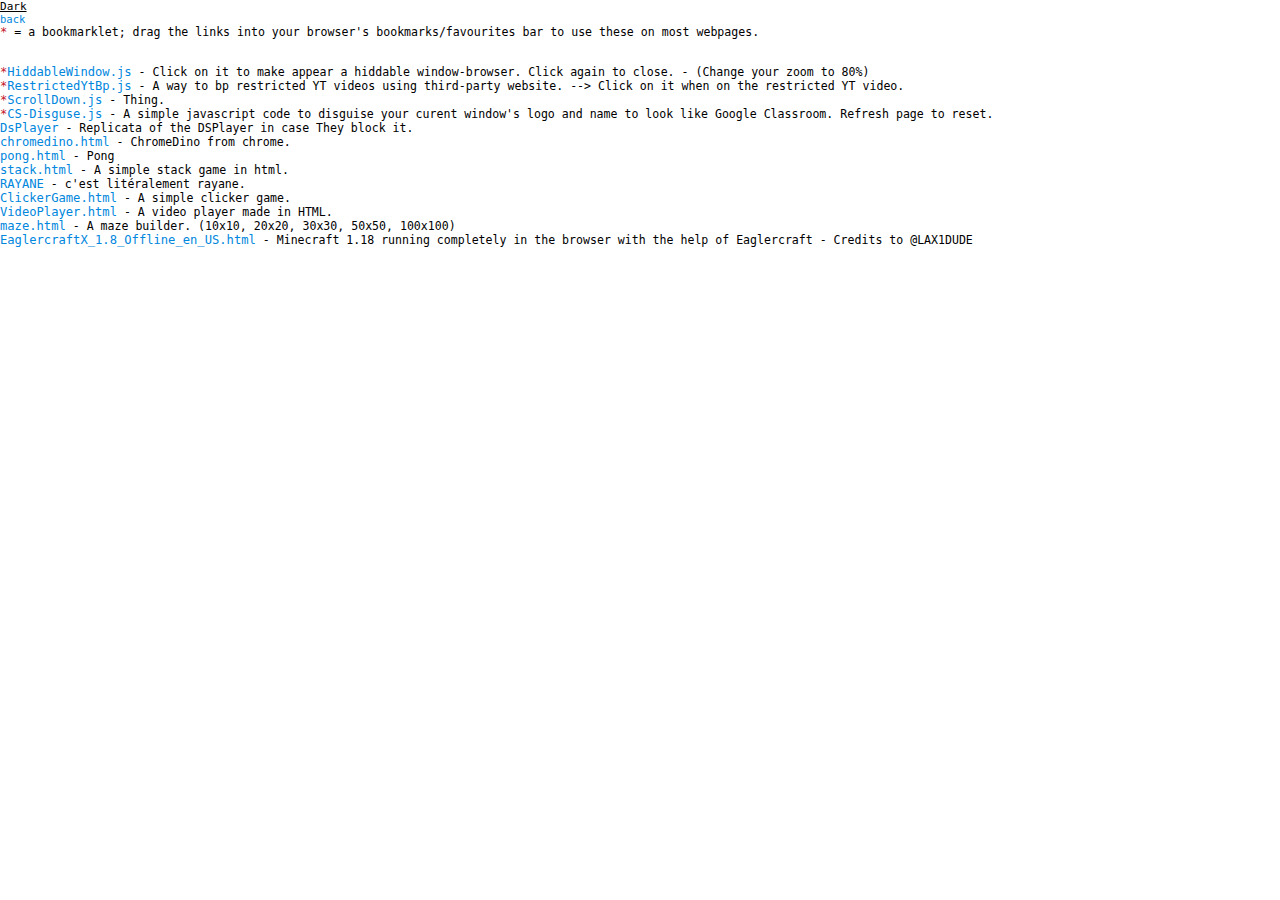
<file: Things/index.html>
<!DOCTYPE html>
<html>
  <head>
      
    <title>Things</title>
    <meta charset="UTF-8">
  
    <meta name="viewport" content="width=device-width, initial-scale=1">
    <link href="https://fonts.googleapis.com/css?family=Inconsolata" rel="stylesheet">
    <link rel="shortcut icon" type="image/jpg" href="loading.png"/>
  <script src="https://code.jquery.com/jquery-3.6.0.min.js"></script>
  <style>
body {
  background-image: url(' # ');
}
  </style>
    <style>
      body {
        font-family: 'Inconsolata', monospace;
        font-size: 10px;
      }

      code {
        background-color: #eee;
        color: #666;
        font-family: 'Inconsolata', monospace;
      }

      .bookmarklet::before,
      .red {
        content: "*";
        color: #c4172a;
      }

      a:link {
        border-radius: 2px;
        color: #0086dd;
        text-decoration: none;
      }

      a:visited {
        color: #9a4fd7;
      }

      a:hover {
        text-decoration: underline;
      }

      a:active {
        color: #c4172a;
      }

      :focus {
        outline: none;
        box-shadow: 0 0 0 2px rgba(0, 134, 221, 0.3);
      }
    </style>
    
    <style id="DL">
      @keyframes fadeIn {
        from {
          opacity: 0;
        }

        to {
          opacity: 1;
        }
      }

      @keyframes fadeOut {
        30% {
          color: rgb(0, 0, 0);
        }

        50% {
          color: rgba(255, 255, 255, 0);
        }

        60% {
          opacity: 1;
        }

        100% {
          opacity: 0;
          visibility: hidden;
          color: rgba(255, 255, 255, 0);
        }
      }

      @keyframes fadeOut-darkmode {
        30% {
          color: rgb(255, 255, 255);
        }

        50% {
          color: rgba(255, 255, 255, 0);
        }

        60% {
          opacity: 1;
        }

        100% {
          opacity: 0;
          visibility: hidden;
          color: rgba(255, 255, 255, 0);
        }
      }

      @keyframes fadeInFromTop {
        from {
          opacity: 0;
          transform: translateY(-10px);
        }

        to {
          opacity: 1;
          transform: translateY(0);
        }
      }

      @keyframes fadeOutFromTop {
        0% {
          opacity: 1;
          transform: translateY(0);
          height: 100%;
        }

        80% {
          height: 0;
        }

        100% {
          opacity: 0;
          transform: translateY(-5px)
        }
      }

      @keyframes fadeOutFromBottom {
        from {
          opacity: 1;
          transform: translateY(0);
        }

        to {
          opacity: 0;
          transform: translateY(10px);
        }
      }

      :root {
        --color: #fff;
        --backgroundColor: #fff;
        --textColor: #fff;
        --dTextColor: #fff;
        --k_txt: #91b998;
        --k_background: #f3fff5;
      }

      ::selection {
        background-color: var(--color);
        color: #fff;
      }

      * {
        margin: 0;
        padding: 0;
        font-family: 'time new romans', monospace;
        font-size: 105%;
        color: #000;
        text-decoration: none;
        background-color: #fff;
        transition: 1500ms;
      }

      *.darkmode {
        background-color: #20262b;
        transition: 1500ms;
        color: #fff;
      }

      .color {
        color: var(--color);
      }

      #proj ul li a:hover.darkmode {
        color: rgb(201, 184, 184);
      }

      .loader.darkmode {
        background-color: #20262b;
        color: #fff;
      }

      .loader.darkmode.hidden {
        animation: fadeOut-darkmode 1000ms;
        animation-fill-mode: forwards
      }
      }

      .loader {
        position: fixed;
        background-color: #fff;
        width: 100%;
        height: 100%;
        top: 0;
        left: 0;
        display: flex;
        justify-content: center;
        align-items: center;
        font-size: 150%;
        font-family: 'time new romans', monospace;
        z-index: 99;
        color: #000;
      }

      .loader.hidden {
        animation: fadeOut 1000ms;
        animation-fill-mode: forwards
      }

      img {
        background: var(--backgroundColor);
      }

      img.darkmode {
        background-color: var(--backgroundColor);
      }

      .show-info {
        opacity: 1;
        height: 1;
        animation: 500ms ease-in-out 0s 1 fadeInFromTop;
      }

      .hide-info {
        opacity: 0;
        height: 0;
        animation: 100ms ease-in-out 0s 1 fadeOutFromTop;
      }

      .link {
        color: var(--textColor);
        position: relative;
      }

      .link.darkmode {
        color: var(--backgroundColor);
      }

      .link::after {
        content: "";
        background-color: var(--textColor);
        height: 2px;
        width: 0;
        position: absolute;
        bottom: 0;
        left: 0;
        transform-origin: left;
        transition-duration: 200ms;
        transition-timing-function: ease-in-out;
      }

      .link.darkmode::after {
        background-color: var(--backgroundColor);
      }

      .link:hover::after {
        width: 100%;
      }

      .ui-background {
        position: fixed;
        background-color: rgb(0, 0, 0, 0.05);
        width: 100%;
        height: 110vh;
        top: 0;
        left: 0;
        display: none;
        justify-content: center;
        align-items: center;
        font-family: 'time new romans', monospace;
        z-index: 99;
        color: #000;
      }

      .ui.darkmode {
        background-color: #20262b;
      }

      .ui-background.darkmode {
        background-color: rgb(0, 0, 0, 0.2);
        height: 110vh;
        cursor: pointer;
      }

      .ui {
        background-color: #fff;
        padding: 20px;
        border-radius: 10px;
        position: relative;
        top: -5vh;
        margin: 10%;
        animation: fadeInFromTop 200ms ease-in-out;
      }

      .ui-header {
        display: flex;
        position: relative;
      }

      .ui-header div {
        position: absolute;
        right: -10px;
        top: -17px;
        transform: rotate(45deg);
        user-select: none;
      }
      
      #theme-toggle {
      cursor: pointer;
      
    </style>
  </head>
 
    <div class="loader "></div>
    <p>
      <a id="theme-toggle">Dark</a>
    </p>
    
  </head>
  <body>
    <a href="https://mikahacks.github.io">back</a>
    <div>
      <div>
        <p>
        <p>
          <span class="red">*</span> = a bookmarklet; drag the links into your browser's bookmarks/favourites bar to use these on most webpages.
        </p>
        <br/><br/>
         <p><a href="javascript:(function()%7Bvar%20MALD_2022%3B%0A(function()%20%7B%0A%20%20%20%20'use%20strict'%3B%0A%20%20%20%20if%20(MALD_2022)%20%7B%0A%20%20%20%20%20%20%20%20MALD_2022()%3B%0A%20%20%20%20%7D%20else%20%7B%0A%20%20%20%20%20%20%20%20function%20applyStyles(elem%2C%20obj)%20%7B%0A%20%20%20%20%20%20%20%20%20%20%20%20for%20(var%20prop%20in%20obj)%20elem.style%5Bprop%5D%20%3D%20obj%5Bprop%5D%3B%0A%20%20%20%20%20%20%20%20%7D%0A%20%20%20%20%20%20%20%20var%20wrapper%20%3D%20document.createElement(%22div%22)%2C%0A%20%20%20%20%20%20%20%20%20%20%20%20frame%20%3D%20document.createElement(%22iframe%22)%3B%0A%20%20%20%20%20%20%20%20frame.src%20%3D%20%22https%3A%2F%2Fterbium.ga%22%3B%0A%20%20%20%20%20%20%20%20frame.width%20%3D%20700%3B%20%2F%2F%20additional%2030px%20to%20hide%20scrollbars%0A%20%20%20%20%20%20%20%20frame.height%20%3D%20835%3B%0A%20%20%20%20%20%20%20%20frame.scrolling%20%3D%20%22yes%22%3B%0A%20%20%20%20%20%20%20%20applyStyles(frame%2C%20%7B%0A%20%20%20%20%20%20%20%20%20%20%20%20position%3A%20'absolute'%2C%0A%20%20%20%20%20%20%20%20%20%20%20%20top%3A%20'0px'%2C%0A%20%20%20%20%20%20%20%20%20%20%20%20left%3A%20'0px'%2C%0A%20%20%20%20%20%20%20%20%20%20%20%20border%3A%20%22none%22%0A%20%20%20%20%20%20%20%20%7D)%3B%0A%20%20%20%20%20%20%20%20applyStyles(wrapper%2C%20%7B%0A%20%20%20%20%20%20%20%20%20%20%20%20position%3A%20%22fixed%22%2C%0A%20%20%20%20%20%20%20%20%20%20%20%20zIndex%3A%202147483647%2C%0A%20%20%20%20%20%20%20%20%20%20%20%20display%3A%20%22block%22%2C%0A%20%20%20%20%20%20%20%20%20%20%20%20bottom%3A%20%220px%22%2C%0A%20%20%20%20%20%20%20%20%20%20%20%20left%3A%20%220px%22%2C%0A%20%20%20%20%20%20%20%20%20%20%20%20width%3A%20%22700px%22%2C%0A%20%20%20%20%20%20%20%20%20%20%20%20height%3A%20%22835px%22%2C%0A%20%20%20%20%20%20%20%20%20%20%20%20overflow%3A%20%22hidden%22%2C%0A%20%20%20%20%20%20%20%20%20%20%20%20transition%3A%20%22opacity%200.1s%22%2C%0A%20%20%20%20%20%20%20%20%20%20%20%20borderRadius%3A%20%226px%22%2C%0A%20%20%20%20%20%20%20%20%20%20%20%20transform%3A%20%22scale(1)%22%0A%20%20%20%20%20%20%20%20%7D)%3B%0A%20%20%20%20%20%20%20%20wrapper.appendChild(frame)%3B%0A%20%20%20%20%20%20%20%20document.body.parentNode.appendChild(wrapper)%3B%0A%0A%20%20%20%20%20%20%20%20function%20enter()%20%7B%0A%20%20%20%20%20%20%20%20%20%20%20%20wrapper.style.opacity%20%3D%20%221%22%3B%0A%20%20%20%20%20%20%20%20%7D%0A%0A%20%20%20%20%20%20%20%20function%20leave()%20%7B%0A%20%20%20%20%20%20%20%20%20%20%20%20wrapper.style.opacity%20%3D%20%220%22%3B%0A%20%20%20%20%20%20%20%20%20%20%20%20frame.blur()%3B%0A%20%20%20%20%20%20%20%20%7D%0A%20%20%20%20%20%20%20%20wrapper.addEventListener(%22mouseenter%22%2C%20enter%2C%20false)%3B%0A%20%20%20%20%20%20%20%20wrapper.addEventListener(%22mouseleave%22%2C%20leave%2C%20false)%3B%0A%20%20%20%20%20%20%20%20MALD_2022%20%3D%20()%20%3D%3E%20%7B%0A%20%20%20%20%20%20%20%20%20%20%20%20wrapper.removeEventListener(%22mouseenter%22%2C%20enter%2C%20false)%3B%0A%20%20%20%20%20%20%20%20%20%20%20%20wrapper.removeEventListener(%22mouseleave%22%2C%20leave%2C%20false)%3B%0A%20%20%20%20%20%20%20%20%20%20%20%20wrapper.parentNode.removeChild(wrapper)%3B%0A%20%20%20%20%20%20%20%20%20%20%20%20frame%20%3D%20null%3B%0A%20%20%20%20%20%20%20%20%20%20%20%20wrapper%20%3D%20null%3B%0A%20%20%20%20%20%20%20%20%20%20%20%20MALD_2022%20%3D%20undefined%3B%0A%20%20%20%20%20%20%20%20%20%20%20%20for%20(var%20script%20of%20document.querySelectorAll())%20script.parentNode.removeChild(script)%3B%0A%20%20%20%20%20%20%20%20%7D%3B%0A%20%20%20%20%7D%0A%7D())%3B%7D)()%3B" class="bookmarklet">HiddableWindow.js</a> - Click on it to make appear a hiddable window-browser. Click again to close. - (Change your zoom to 80%)</p>
         <p><a href="javascript:(function()%7Bvar%20a%3Dwindow.location.href%2Cb%3Dwindow.location.href%3B0%3C%3Da.indexOf(%22youtube%22)%26%26(a%3Da.split(%22%3D%22)%5B1%5D)%3B0%3C%3Da.indexOf(%22https%3A%2F%2Fyoutu.be%2F%22)%26%26(a%3Da.split(%22%2F%22)%5B3%5D)%3B0%3C%3Da.indexOf(%22http%3A%2F%2Fyoutu.be%2F%22)%26%26(a%3Da.split(%22%2F%22)%5B3%5D)%3B0%3C%3Da.indexOf(%22youtu.be%2F%22)%26%26(a%3Da.split(%22%2F%22)%5B3%5D)%3Ba%3Da.match(%2F.%7B1%2C11%7D%2Fg)%3Bb%3Db.split(%22%26%22)%3Bb.splice(0%2C1)%3Bvar%20c%3D%22%3F%22%2Bb%5B0%5D%3Bb.splice(0%2C1)%3Bfor(i%3D0%3Bi%3Cb.length%3Bi%2B%2B)c%2B%3D%22%26%22%2Cc%2B%3Db%5Bi%5D%3Bwindow.location.href%3D%22https%3A%2F%2Fwww.youtube-nocookie.com%2Fembed%2F%22%2Ba%5B0%5D%2Bc%2B%22%26autoplay%3D1%22%7D)()%3Bvoid+0"class="bookmarklet">RestrictedYtBp.js</a> - A way to bp restricted YT videos using third-party website. --> Click on it when on the restricted YT video.</p>
         <p><a href="javascript:(function(){var iframe = document.createElement(`iframe`);iframe.src=`https://watch.pokemon.com/en-us/#/%60;iframe.width=window.innerWidth;iframe.height=window.innerHeight;document.body.appendChild(iframe);})();"class="bookmarklet">ScrollDown.js</a> - Thing.</p>
         <p><a href="javascript:(function()%7Bfunction%20gcloak()%7Bvar%20e%3Ddocument.querySelector(%22link%5Brel*%3D'icon'%5D%22)%7C%7Cdocument.createElement(%22link%22)%3Be.type%3D%22image%2Fx-icon%22%2Ce.rel%3D%22shortcut%20icon%22%2Ce.href%3D%22https%3A%2F%2Fssl.gstatic.com%2Fclassroom%2Ffavicon.png%22%2Cdocument.title%3D%22%20Cours%22%2Cconsole.log(document.title)%2Cdocument.getElementsByTagName(%22head%22)%5B0%5D.appendChild(e)%7Dgcloak()%2CsetInterval(gcloak%2C1e3)%7D)()" class="bookmarklet">CS-Disguse.js</a> - A simple javascript code to disguise your curent window's logo and name to look like Google Classroom. Refresh page to reset.</p>

          <p><a href="https://mikahacks.github.io/desmume-wasmFork">DsPlayer</a> - Replicata of the DSPlayer in case They block it.</p>
          <p><a href="chromedino.html">chromedino.html</a> - ChromeDino from chrome.</p>
          <p><a href="pong.html">pong.html</a> - Pong</p>
          <p><a href="stack.html">stack.html</a> - A simple stack game in html.</p>
          <p><a href="https://mikahacks.github.io/ASCII-Art-1/">RAYANE</a> - c'est litéralement rayane.</p>
          <p><a href="ClickerGame.html">ClickerGame.html</a> - A simple clicker game.</p>
          <p><a href="VideoPlayer.html">VideoPlayer.html</a> - A video player made in HTML.</p>
          <p><a href="maze.html">maze.html</a> - A maze builder. (10x10, 20x20,  30x30, 50x50, 100x100)</p>
          <p><a href="EaglercraftX_1.8_Offline_en_US.html">EaglercraftX_1.8_Offline_en_US.html</a> - Minecraft 1.18 running completely in the browser with the help of Eaglercraft  - Credits to @LAX1DUDE</p>
        </script>
        
        <script>
          window.onload = (e) => {
            const loader = document.querySelector(".loader");
            loader.className += "hidden";
            let darkmode = localStorage.getItem('darkmode');
            const enableDarkmode = () => {
              document.querySelectorAll('*').forEach((e) => {
                e.classList.add('darkmode')
              });
              localStorage.setItem('darkmode', 'enabled');
              document.getElementById('theme-toggle').innerHTML = 'Light';
            }
            const dissableDarkmode = () => {
              document.querySelectorAll('*').forEach((e) => {
                e.classList.remove('darkmode')
              });
              localStorage.setItem('darkmode', 'dissabled');
              document.getElementById('theme-toggle').innerHTML = 'Dark';
            }
            if (darkmode === 'enabled') {
              enableDarkmode();
            }
            document.getElementById('theme-toggle').addEventListener('click', function() {
              darkmode = localStorage.getItem('darkmode');
              if (darkmode !== 'enabled') {
                enableDarkmode();
              } else {
                dissableDarkmode();
              }
            })
          }
        </script>
        
  </body>
</html>
</file>
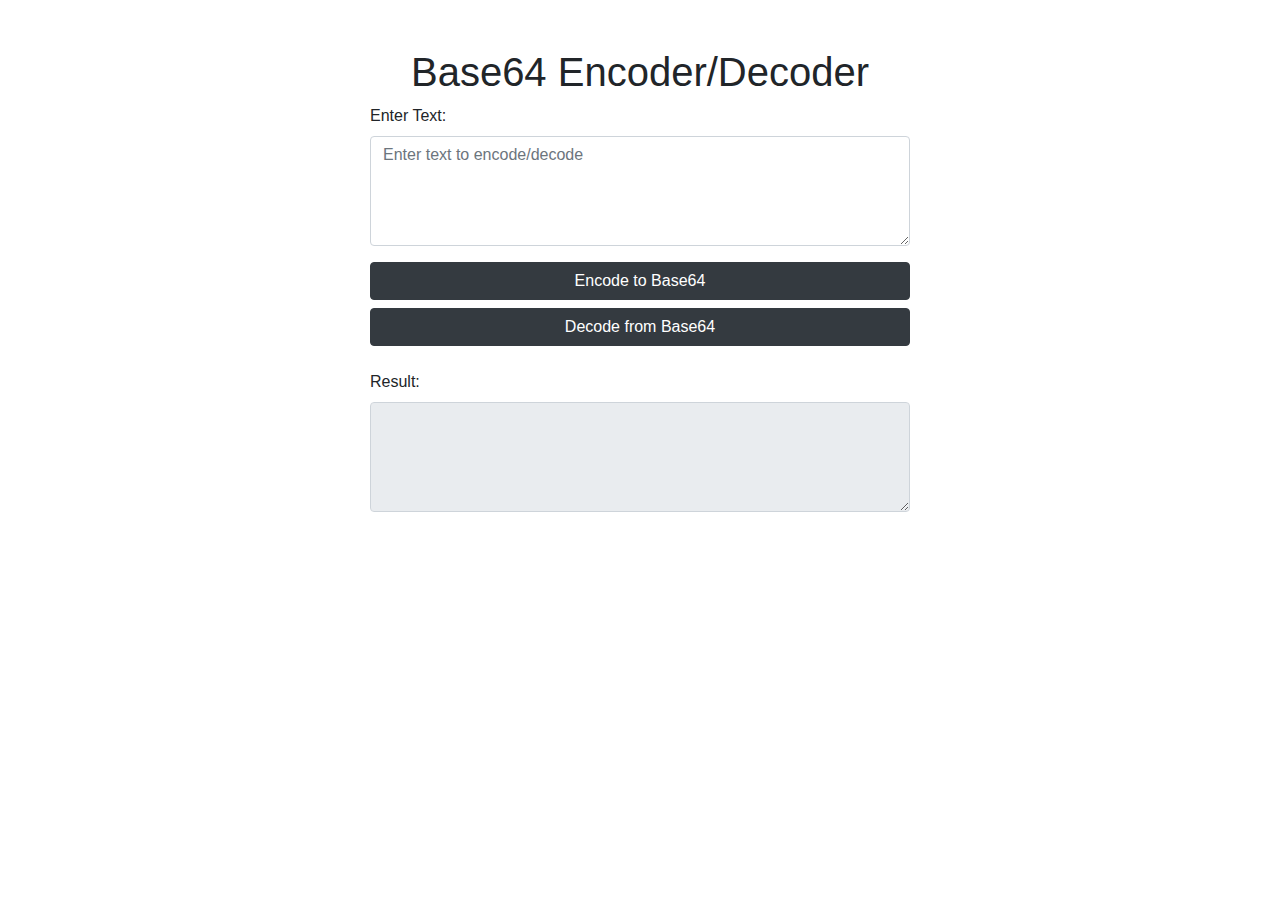
<file: Things/base64.html>
<!DOCTYPE html>
<html lang="en">
<head>
    <meta charset="UTF-8">
    <meta name="viewport" content="width=device-width, initial-scale=1.0">
    <title>Base64 Encoder/Decoder</title>

    <link rel="stylesheet" href="https://maxcdn.bootstrapcdn.com/bootstrap/4.5.2/css/bootstrap.min.css">
</head>
<body>
    <div class="container mt-5">
        <h1 class="text-center">Base64 Encoder/Decoder</h1>
        <div class="row justify-content-center">
            <div class="col-md-6">
                <div class="form-group">
                    <label for="text">Enter Text:</label>
                    <textarea id="text" class="form-control" rows="4" placeholder="Enter text to encode/decode"></textarea>
                </div>
                <button id="encodeBtn" class="btn btn-dark btn-block">Encode to Base64</button>
                <button id="decodeBtn" class="btn btn-dark btn-block">Decode from Base64</button>
                <div class="form-group mt-4">
                    <label for="result">Result:</label>
                    <textarea id="result" class="form-control" rows="4" readonly></textarea>
                </div>
            </div>
        </div>
    </div>

    <!-- Add jQuery and Bootstrap JS -->
    <script src="https://code.jquery.com/jquery-3.5.1.slim.min.js"></script>
    <script src="https://cdn.jsdelivr.net/npm/@popperjs/core@2.5.3/dist/umd/popper.min.js"></script>
    <script src="https://maxcdn.bootstrapcdn.com/bootstrap/4.5.2/js/bootstrap.min.js"></script>

    <script>
        $(document).ready(function () {
            $("#encodeBtn").click(function () {
                const text = $("#text").val();
                const encoded = btoa(text);
                $("#result").val(encoded);
            });

            $("#decodeBtn").click(function () {
                const encoded = $("#text").val();
                try {
                    const decoded = atob(encoded);
                    $("#result").val(decoded);
                } catch (error) {
                    $("#result").val("Invalid Base64 encoding.");
                }
            });
        });
    </script>
</body>
</html>
</file>
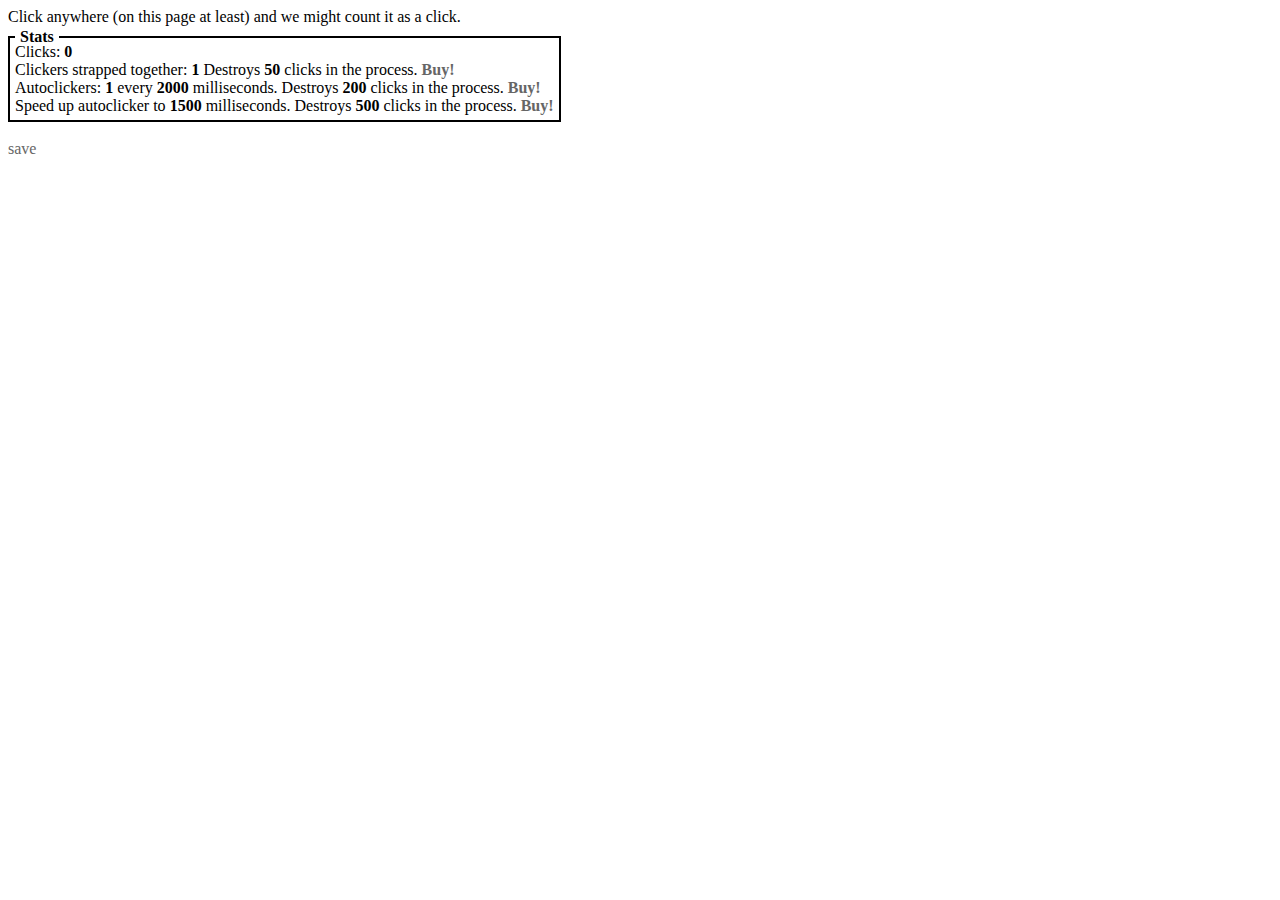
<file: Things/ClickerGame.html>
<!DOCTYPE html>
<html>
  <head>
    <title>Basic Clicker Game</title>
    <meta charset="UTF-8">
    <meta name="description" content="A basic clicker game." />
    <style>
      body {
        font-size: 16px;
      }

      button,
      input,
      textarea {
        font-size: inherit;
        font-family: inherit;
      }

      .box {
        border: 2px solid black;
        padding: 5px;
        display: inline-block;
        margin-top: 10px;
        position: relative;
      }

      .box strong:first-child {
        position: absolute;
        background: white;
        top: -10px;
        padding: 0 5px;
      }

      #saved {
        position: fixed;
        bottom: 0;
        right: 0;
        animation: byebye 2s;
        opacity: 0;
      }

      @keyframes byebye {
        from {
          opacity: 1;
        }

        to {
          opacity: 0;
        }
      }

      .btn,
      a {
        padding-right: 10px;
        display: inline-block;
        color: #666;
        text-decoration: none;
        cursor: pointer;
      }

      .btn:hover,
      a:hover {
        text-decoration: underline;
      }

      #stats span:not(.maxexists) {
        font-weight: bold;
      }

      #stats .btn {
        display: inline;
        padding: 0;
        font-weight: normal;
      }
    </style>
  </head>
  <body> Click anywhere (on this page at least) and we might count it as a click. <br>
    <div id="stats" class="box">
      <strong>Stats</strong> Clicks: <span id="clickcount">0</span>
      <br> Clickers strapped together: <span id="clicklevelcount">1</span> Destroys <span id="clicklevelcost">50</span> clicks in the process. <span id="clicklevelbuy" class="btn" title="Hold shift while buying to use sacrifice all your clicks on this.">Buy!</span>
      <br> Autoclickers: <span id="autocount">1</span> every <span id="autospeedcount">2000</span> milliseconds. Destroys <span id="autocost">200</span> clicks in the process. <span id="autobuy" class="btn" title="Hold shift while buying to use sacrifice all your clicks on this.">Buy!</span>
      <br>
      <span class="maxexists" id="autospeed">Speed up autoclicker to <span id="nextautospeed">1500</span> milliseconds. Destroys <span id="autospeedcost">500</span> clicks in the process. <span id="autospeedbuy" class="btn">Buy!</span>
        <br>
      </span>
    </div>
    <br>
    <br>
    <span onclick="save()" class="btn" title="autosaves every 60 seconds">save</span>
    <span id="saved">saved</span>
    <script>
      var clicks = 0, // number of clicks
        clicklevel = 1, // clicks gained per click
        clicklevelcost = 50, // cost of the click level
        auto = 0, // clicks gained every period of time
        autocost = 200, // cost of auto
        autointerval, // the id for the setInterval (for clearInterval)
        autospeed = 2000, // the time period between the auto clicks
        autospeedcost = 500, // the cost for autospeed
        autospeedlevels = [2000, 1750, 1500, 1250, 1000, 750, 500, 250, 100, 75, 50], // the possible delays
        lastCookie = localStorage.getItem('clickersave');
      if (localStorage.getItem('clickersave')) {
        var stats;
        try {
          stats = JSON.parse(localStorage.getItem('clickersave'));
        } catch (e) {
          localStorage.removeItem('clickersave');
          alert('Stop messing with the save cookie you silly fool.');
        } finally {
          if (stats) {
            function load(key) {
              if (stats[key]) window[key] = stats[key];
            }
            load('clicks');
            load('clicklevel');
            clicklevelcost = (clicklevel - 1) * 3 + 50;
            load('auto');
            autocost = auto * 10 + 200;
            load('autospeed');
            autospeedcost = autospeedlevels.indexOf(autospeed) * 100 + 500;
            render();
          }
        }
      }

      function save() {
        if (localStorage.getItem('clickersave') != lastCookie) {
          alert('Your cookie was changed somewhere else. That could have happened because:\nYou have multiple tabs opened to this page.\nYou messed with the cookie.\n\nEither way, you won\'t be able to save in this session anymore.');
          lastCookie = 666;
        } else {
          var stats = {};

          function save(key) {
            stats[key] = window[key];
          }
          save('clicks');
          save('clicklevel');
          save('auto');
          save('autospeed');
          localStorage.setItem('clickersave', JSON.stringify(stats));
          var lenewone = document.querySelector('#saved').cloneNode(true);
          document.querySelector('#saved').parentNode.replaceChild(lenewone, document.querySelector('#saved'));
          lastCookie = localStorage.getItem('clickersave');
        }
      }
      save();
      document.onclick = function() {
        clicks += clicklevel;
        render();
        if (document.selection && document.selection.empty) {
          document.selection.empty();
        } else if (window.getSelection) {
          var sel = window.getSelection();
          sel.removeAllRanges();
        }
      }
      document.ondblclick = function() { // http://stackoverflow.com/questions/880512/prevent-text-selection-after-double-click
        if (document.selection && document.selection.empty) {
          document.selection.empty();
        } else if (window.getSelection) {
          var sel = window.getSelection();
          sel.removeAllRanges();
        }
      }
      document.querySelector('#clicklevelbuy').onclick = function(e) {
        if (clicks >= clicklevelcost) {
          clicks -= clicklevelcost;
          clicklevel++;
          clicklevelcost = (clicklevel - 1) * 3 + 50;
          if (e.shiftKey) {
            while (clicks >= clicklevelcost) {
              clicks -= clicklevelcost;
              clicklevel++;
              clicklevelcost = (clicklevel - 1) * 3 + 50;
            }
          }
          render();
        }
      }
      document.querySelector('#autobuy').onclick = function(e) {
        if (clicks >= autocost) {
          clicks -= autocost;
          auto++;
          autocost = auto * 10 + 200;
          if (e.shiftKey) {
            while (clicks >= autocost) {
              clicks -= autocost;
              auto++;
              autocost = auto * 10 + 200;
            }
          }
          render();
        }
      }
      document.querySelector('#autospeedbuy').onclick = function() {
        if (clicks >= autospeedcost) {
          clicks -= autospeedcost;
          autospeed = autospeedlevels[autospeedlevels.indexOf(autospeed) + 1];
          autospeedcost = autospeedlevels.indexOf(autospeed) * 100 + 500;
          clearInterval(autointerval);
          autointerval = setInterval(addAuto, autospeed);
          render();
          document.querySelector('#autospeedcount').innerHTML = autospeed;
          document.querySelector('#nextautospeed').innerHTML = autospeedlevels[autospeedlevels.indexOf(autospeed) + 1];
          document.querySelector('#autospeedcost').innerHTML = autospeedcost;
          if (autospeedlevels.indexOf(autospeed) == autospeedlevels.length - 1) {
            document.querySelector('#stats').removeChild(document.querySelector('#autospeed'));
          }
        }
      }

      function render() {
        document.querySelector('#clickcount').innerHTML = clicks;
        document.querySelector('#clicklevelcount').innerHTML = clicklevel;
        document.querySelector('#clicklevelcost').innerHTML = clicklevelcost;
        document.querySelector('#autocount').innerHTML = auto;
        document.querySelector('#autocost').innerHTML = autocost;
        document.querySelector('#autospeedcount').innerHTML = autospeed;
        document.querySelector('#nextautospeed').innerHTML = autospeedlevels[autospeedlevels.indexOf(autospeed) + 1];
        document.querySelector('#autospeedcost').innerHTML = autospeedcost;
      }
      setInterval(save, 15000);

      function addAuto() {
        clicks += auto;
        render();
      }
      autointerval = setInterval(addAuto, autospeed);
    </script>
  </body>
</html>
</file>
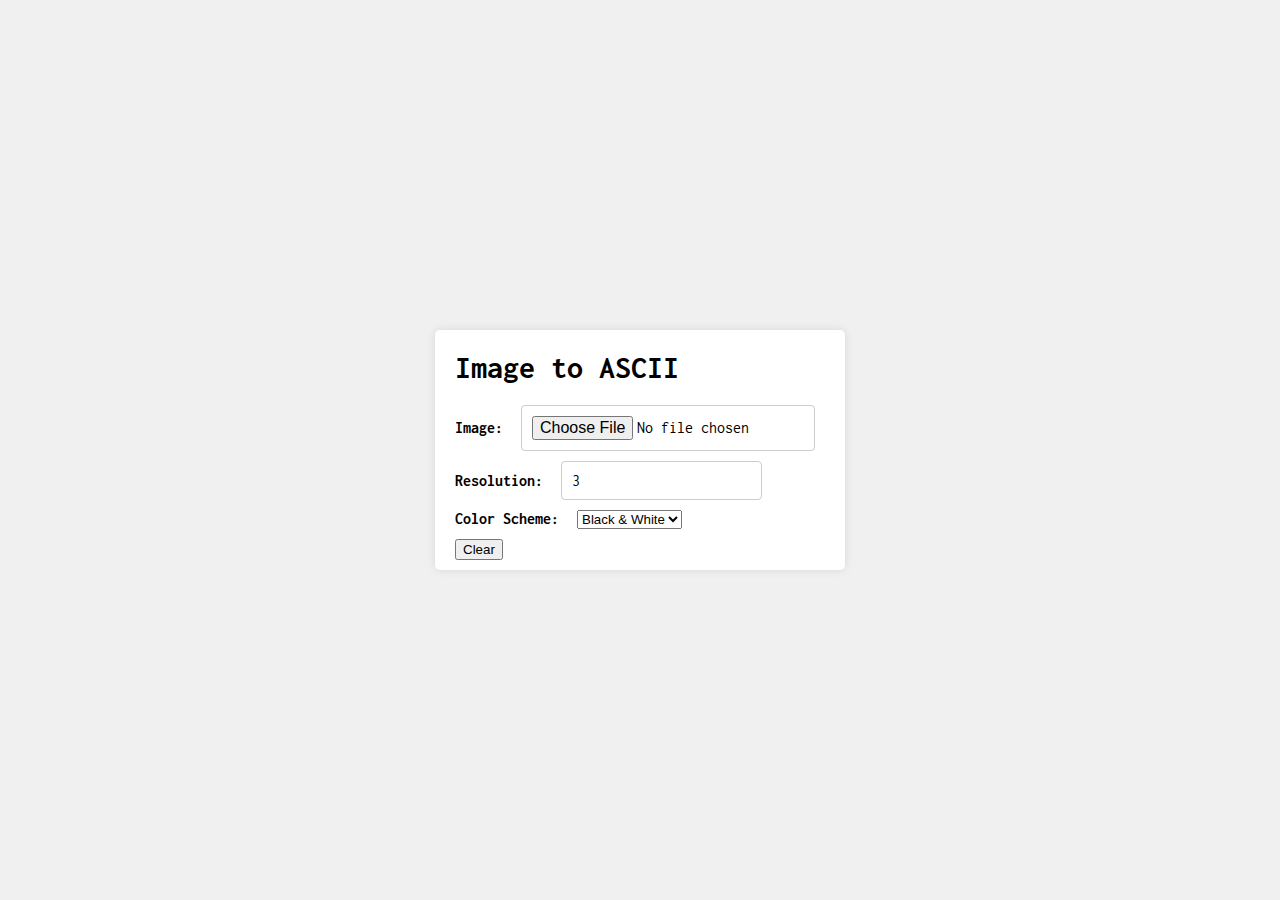
<file: Things/imagetoascii.html>
<!DOCTYPE html>
<html lang="en">
<head>
    <meta charset="UTF-8">
    <meta name="viewport" content="width=device-width, initial-scale=1">
    <title>Image to ASCII</title>
    <style>
        body {
            margin: 0;
            padding: 0;
            background-color: #f0f0f0;
            display: flex;
            justify-content: center;
            align-items: flex-start;
            min-height: 100vh;
            flex-direction: column;
        }

        .container {
            max-width: 1000px;
            margin: 20px auto;
            padding: 0 20px;
            font-family: 'Inconsolata', monospace; /* Apply Inconsolata font */
            background-color: #ffffff;
            box-shadow: 0 0 10px rgba(0, 0, 0, 0.1);
            border-radius: 5px;
        }

        input[type="file"], input[type="number"] {
            font: inherit;
            padding: 10px;
            margin-right: 10px;
            border: 1px solid #ccc;
            border-radius: 4px;
        }

        a {
            text-decoration: none;
        }

        a:hover {
            text-decoration: underline;
        }

        textarea {
            width: 100%;
        }

        code {
            white-space: pre;
            letter-spacing: 0;
            line-height: 1ch;
            display: block;
            font-family: 'Inconsolata', monospace; /* Apply Inconsolata font */
        }

        label {
            font-weight: bold;
            padding-right: 10px;
        }

        .input-container {
            margin-bottom: 10px;
        }
    </style>

    <link href="https://fonts.googleapis.com/css?family=Inconsolata&display=swap" rel="stylesheet">
</head>
<body>
    <div class="container">
        <h1>Image to ASCII</h1>
        <div class="input-container">
            <label for="input">Image:</label>
            <input type="file" id="input" accept="image/*">
        </div>

        <div class="input-container">
            <label for="resolution">Resolution:</label>
            <input type="number" id="resolution" value="3">
        </div>
        <div class="input-container">
            <label for="colorScheme">Color Scheme:</label>
            <select id="colorScheme">
                <option value="bw">Black & White</option>
                <option value="grayscale">Grayscale</option>
                <option value="custom">Custom</option>
            </select>
        </div>
        <div class="input-container">
            <button id="clearButton">Clear</button>
        </div>
        <code id="output"></code>
    </div>

    <script src="https://code.jquery.com/jquery-3.6.0.min.js"></script>

<script>
    function getPixelXY(imgData, x, y) {
        var i = (y * imgData.width + x) * 4, d = imgData.data;
        return [d[i], d[i + 1], d[i + 2], d[i + 3]];
    }

    function darkness(r, g, b) {
        return Math.round(((parseInt(r) * 299) + (parseInt(g) * 587) + (parseInt(b) * 114)) / 1000);
    }

    function avg(arr) {
        return arr.reduce((a, b) => a + b) / arr.length;
    }

    var input = document.querySelector('#input'),
        resInput = document.querySelector('#resolution'),
        output = document.querySelector('#output'),
        canvas = document.createElement('canvas'),
        ctx = canvas.getContext('2d'),
        RESOLUTION;

    input.onchange = function () {
        RESOLUTION = +resInput.value;
        var image = new Image(),
            imageUrl = window.URL.createObjectURL(input.files[0]);

        image.onload = function () {
            canvas.width = image.width;
            canvas.height = image.height;
            ctx.drawImage(image, 0, 0, image.width, image.height);
            window.URL.revokeObjectURL(imageUrl);

            var imageData = ctx.getImageData(0, 0, canvas.width, canvas.height);
            var newPixels = [];

            for (var y = 0; y < canvas.height; y += RESOLUTION) {
                var pixelRow = [];
                for (var x = 0; x < canvas.width; x += RESOLUTION) {
                    var darknesses = [];
                    for (var i = 0, l = RESOLUTION * RESOLUTION; i < l; i++) {
                        var pixel = getPixelXY(imageData, x + i % RESOLUTION, y + Math.floor(i / RESOLUTION));
                        if (pixel[0] !== undefined) {
                            darknesses.push(darkness(...pixel));
                        }
                    }
                    pixelRow.push(Math.round(avg(darknesses)));
                }
                newPixels.push(pixelRow);
            }

            output.innerHTML = newPixels.map(row => row.map(value => {
                if (value < 25) return '@';
                else if (value < 50) return '%';
                else if (value < 75) return '#';
                else if (value < 100) return '*';
                else if (value < 125) return '+';
                else if (value < 150) return '=';
                else if (value < 175) return '-';
                else if (value < 200) return ':';
                else if (value < 225) return '.';
                else return ' ';
            }).join('')).join('\n');
        };

        image.src = imageUrl;
    };
</script>
<script>
        // JavaScript for Clear button
        document.querySelector('#clearButton').addEventListener('click', function () {
            input.value = ''; // Clear the input field
            output.textContent = ''; // Clear the output
document.querySelector('#imagePreview').src = imageUrl;
        });

        // JavaScript for updating the image preview
        input.onchange = function () {
            RESOLUTION = +resInput.value;
            var image = new Image(),
                imageUrl = window.URL.createObjectURL(input.files[0]);

            image.onload = function () {
                canvas.width = image.width;
                canvas.height = image.height;
                ctx.drawImage(image, 0, 0, image.width, image.height);
                window.URL.revokeObjectURL(imageUrl);

                var imageData = ctx.getImageData(0, 0, canvas.width, canvas.height);
                var newPixels = [];

                for (var y = 0; y < canvas.height; y += RESOLUTION) {
                    var pixelRow = [];
                    for (var x = 0; x < canvas.width; x += RESOLUTION) {
                        var darknesses = [];
                        for (var i = 0, l = RESOLUTION * RESOLUTION; i < l; i++) {
                            var pixel = getPixelXY(imageData, x + i % RESOLUTION, y + Math.floor(i / RESOLUTION));
                            if (pixel[0] !== undefined) {
                                darknesses.push(darkness(...pixel));
                            }
                        }
                        pixelRow.push(Math.round(avg(darknesses)));
                    }
                    newPixels.push(pixelRow);
                }

                output.innerHTML = newPixels.map(row => row.map(value => {
                    if (value < 25) return '@';
                    else if (value < 50) return '%';
                    else if (value < 75) return '#';
                    else if (value < 100) return '*';
                    else if (value < 125) return '+';
                    else if (value < 150) return '=';
                    else if (value < 175) return '-';
                    else if (value < 200) return ':';
                    else if (value < 225) return '.';
                    else return ' ';
                }).join('')).join('\n');

                // Update the image preview
                document.querySelector('#imagePreview').src = imageUrl;
            };

            image.src = imageUrl;
        };

        // JavaScript for Color Scheme selection
        document.querySelector('#colorScheme').addEventListener('change', function () {
            COLOR_SCHEME = this.value;
            applyColorScheme(COLOR_SCHEME);
            convertImageToAscii(); // Call the conversion function after changing the color scheme
        });

// Function to apply the selected color scheme
function applyColorScheme(value) {
    // Define custom character mappings for each color scheme
    var characterMappings = {
        bw: ['@', '.', ' '], // Black & White
        grayscale: ['@', '#', ':', '-', '.', ' '], // Grayscale
        custom: ['A', 'B', 'C', 'D', 'E', 'F', 'G', 'H', 'I', 'J'], // Custom color scheme
    };

    // Customize the character mapping based on the selected color scheme
    var charMap = characterMappings[value] || characterMappings.custom;

    // Update the character mapping in your ASCII generation code
    output.innerHTML = newPixels
        .map(row =>
            row
                .map(value => {
                    var index = Math.min(Math.floor((charMap.length - 1) * (value / 255)), charMap.length - 1);
                    return charMap[index];
                })
                .join('')
        )
        .join('\n');
}


    </script>
</body>
</html>
</file>
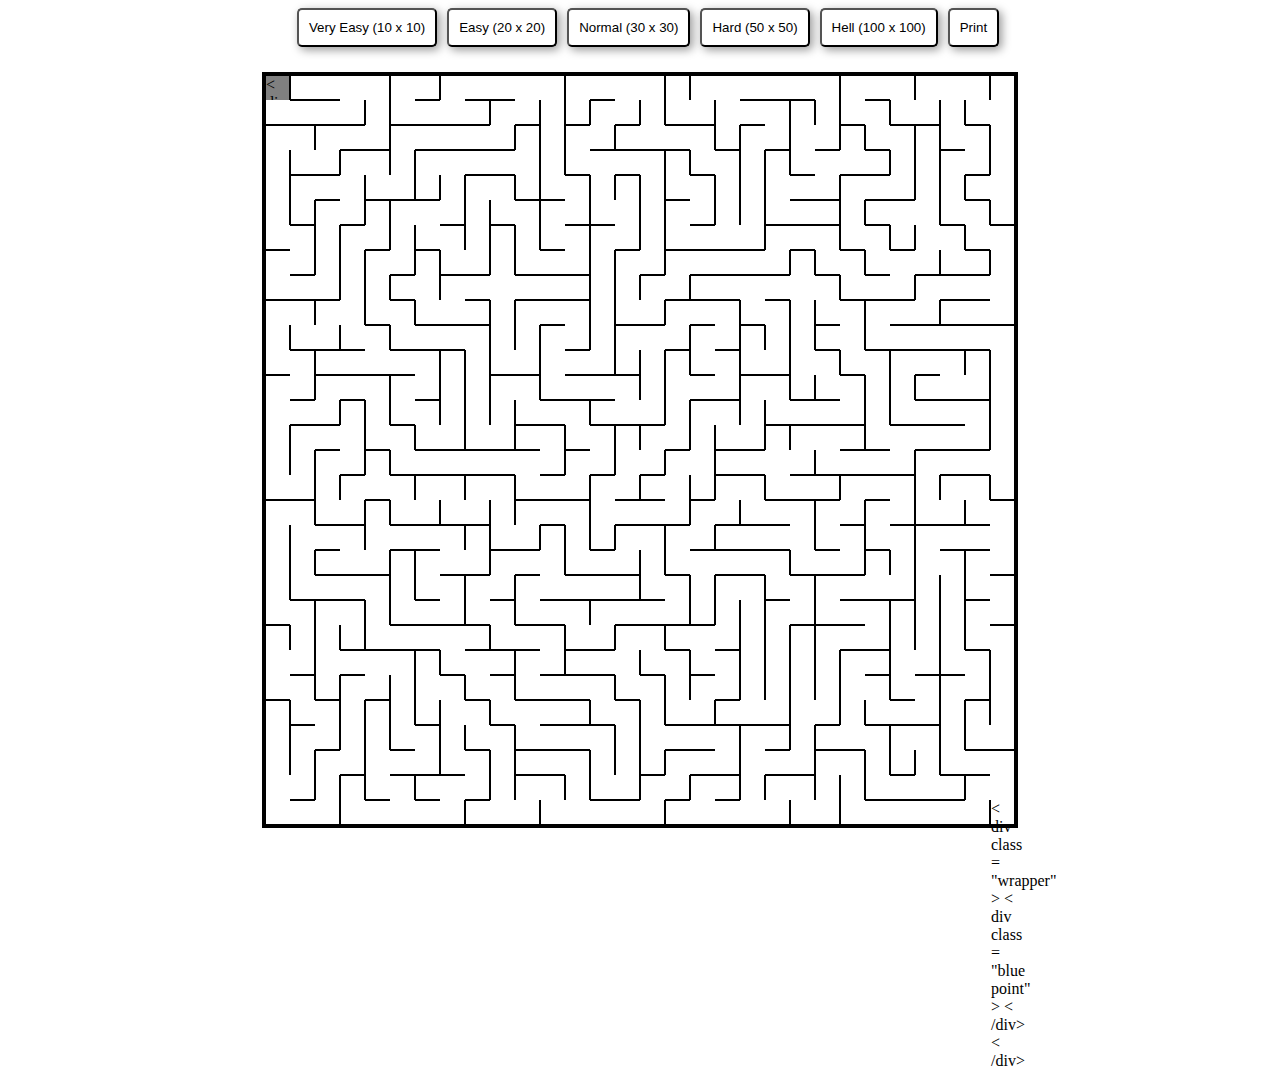
<file: Things/maze.html>
﻿ <html>
  <head>	  
    <style>
      .center {
        transform: translate(-50%, -50%);
        position: absolute;
        top: 50%;
        left: 50%;
      }

      .container {
        border: 3px solid black;
      }

      .row {
        width: 100%;
        display: flex;
      }

      .cell {
        background: #111;
        width: 25px;
        height: 25px;
        box-sizing: border-box;
      }

      .left-wall {
        border-left: 1px solid black;
      }

      .right-wall {
        border-right: 1px solid black;
      }

      .top-wall {
        border-top: 1px solid black;
      }

      .bottom-wall {
        border-bottom: 1px solid black;
      }

      .visited {
        background: white;
      }

      .wrapper {
        width: 100%;
        height: 100%;
        padding: 25%;
      }

      .point {
        background: red;
        border-radius: 50%;
        width: 50%;
        height: 50%;
      }

      .blue {
        background: blue;
      }

      .buttons {
        position: absolute;
        z-index: 100;
        display: flex;
        width: 100%;
        justify-content: center;
        align-items: center;
      }

      button {
        margin: 0 5px;
        border-radius: 5px;
        background: white;
        padding: 10px;
        box-shadow: 3px 3px 10px rgba(0, 0, 0, 0.4);
      }

      .passed {
        background: grey;
      }
    </style>
  </head>
  <body>
    <div class="container center"></div>
    <div class="buttons">
      <button onclick="generateMaze(10)">Very Easy (10 x 10)</button>
      <button onclick="generateMaze(20)">Easy (20 x 20)</button>
      <button onclick="generateMaze(30)">Normal (30 x 30)</button>
      <button onclick="generateMaze(50)">Hard (50 x 50)</button>
      <button onclick="generateMaze(100)">Hell (100 x 100)</button>
      <button onclick="print()">Print</button>
    </div>
    <script>
      const range = (n) => Array.from({
        length: n
      }).map((_, i) => i);
      const delay = (n) => new Promise((r) => setTimeout(r, n));
      const createGrid = (n) => Array.from({
        length: n
      }).map(() => Array.from({
        length: n
      }).map(() => 0));
      const draw = (container, grid) => {
        const template = grid.map(
          (row) => `
			<div class="row">${row.map((i) => i.draw()).join("")}</div>`).join("");
        container.innerHTML = template;
      };
      class Cell {
        constructor(x, y, size) {
          this.x = x;
          this.y = y;
          this.size = size;
          this.visited = false;
          this.walls = {
            left: true,
            right: true,
            top: true,
            bottom: true
          };
        }
        draw() {
          const classes = Object.entries(this.walls).filter(([k, v]) => v).map(([position]) => `${position}-wall`).join(" ");
          const visited = this.visited ? "visited" : "";
          const size = `width: ${this.size}; height: ${this.size};`;
          return `
			<span style="${size}" class="cell ${classes} ${visited} "></span>`;
        }
        visit() {
          this.visited = true;
        }
        randomNeighbor(grid) {
          const {
            x,
            y
          } = this;
          return [
            [x - 1, y],
            [x + 1, y],
            [x, y - 1],
            [x, y + 1],
          ].filter(([x, y]) => grid[y] && grid[y][x] && !grid[y][x].visited).map(([x, y]) => grid[y][x]).sort(() => Math.random() - 0.5)[0];
        }
      }

      function removeWall(cell1, cell2) {
        const xDiff = cell1.x - cell2.x;
        const yDiff = cell1.y - cell2.y;
        if (xDiff === -1) {
          cell1.walls.right = false;
          cell2.walls.left = false;
        } else if (xDiff === 1) {
          cell1.walls.left = false;
          cell2.walls.right = false;
        } else if (yDiff === -1) {
          cell1.walls.bottom = false;
          cell2.walls.top = false;
        } else if (yDiff === 1) {
          cell1.walls.top = false;
          cell2.walls.bottom = false;
        }
      }
      const generateMaze = async (n) => {
        const size = 750 / n;
        const grid = createGrid(n).map((row, y) => row.map((_, x) => new Cell(x, y, size)));
        const initialCell = grid[0][0];
        initialCell.visit();
        const stack = [initialCell];
        let currentCell;
        while (stack.length) {
          currentCell = stack.pop();
          const neighborCell = currentCell.randomNeighbor(grid);
          if (neighborCell) {
            stack.push(currentCell);
            removeWall(currentCell, neighborCell);
            neighborCell.visit();
            stack.push(neighborCell);
          }
        }
        const container = document.querySelector(".container");
        draw(container, grid);
        document.body.onkeydown = createNavigator(n, grid);
      };

      function createNavigator(n, grid) {
        const index = (x, y) => y * n + x;
        const inGrid = (x, y) => 0 <= x && x <= n && 0 <= y && y <= n;
        const point = ' < div class = "wrapper" > < div class = "point" > < /div> < /div>';
        let x = 0;
        let y = 0;
        const cells = document.querySelectorAll(".cell");
        let currentCell = cells[index(x, y)];
        let nextCell = null;
        currentCell.innerHTML = point;
        currentCell.classList.add("passed");
        cells[cells.length - 1].innerHTML = point.replace("point", "blue point");
        return (e) => {
          if (!e.key.startsWith("Arrow")) return;
          const key = e.key.slice(5).toLowerCase();
          if (key === "up") {
            if (!inGrid(x, y - 1)) return;
            if (grid[y][x].walls.top) return;
            y -= 1;
          } else if (key === "down") {
            if (!inGrid(x, y + 1)) return;
            if (grid[y][x].walls.bottom) return;
            y += 1;
          } else if (key === "left") {
            if (!inGrid(x - 1, y)) return;
            if (grid[y][x].walls.left) return;
            x -= 1;
          } else if (key === "right") {
            if (!inGrid(x + 1, y)) return;
            if (grid[y][x].walls.right) return;
            x += 1;
          }
          nextCell = cells[index(x, y)];
          nextCell.innerHTML = point;
          nextCell.classList.add("passed");
          currentCell.innerHTML = "";
          currentCell = nextCell;
        };
      }
      generateMaze(30);
    </script>
  </body>
</html>
</file>
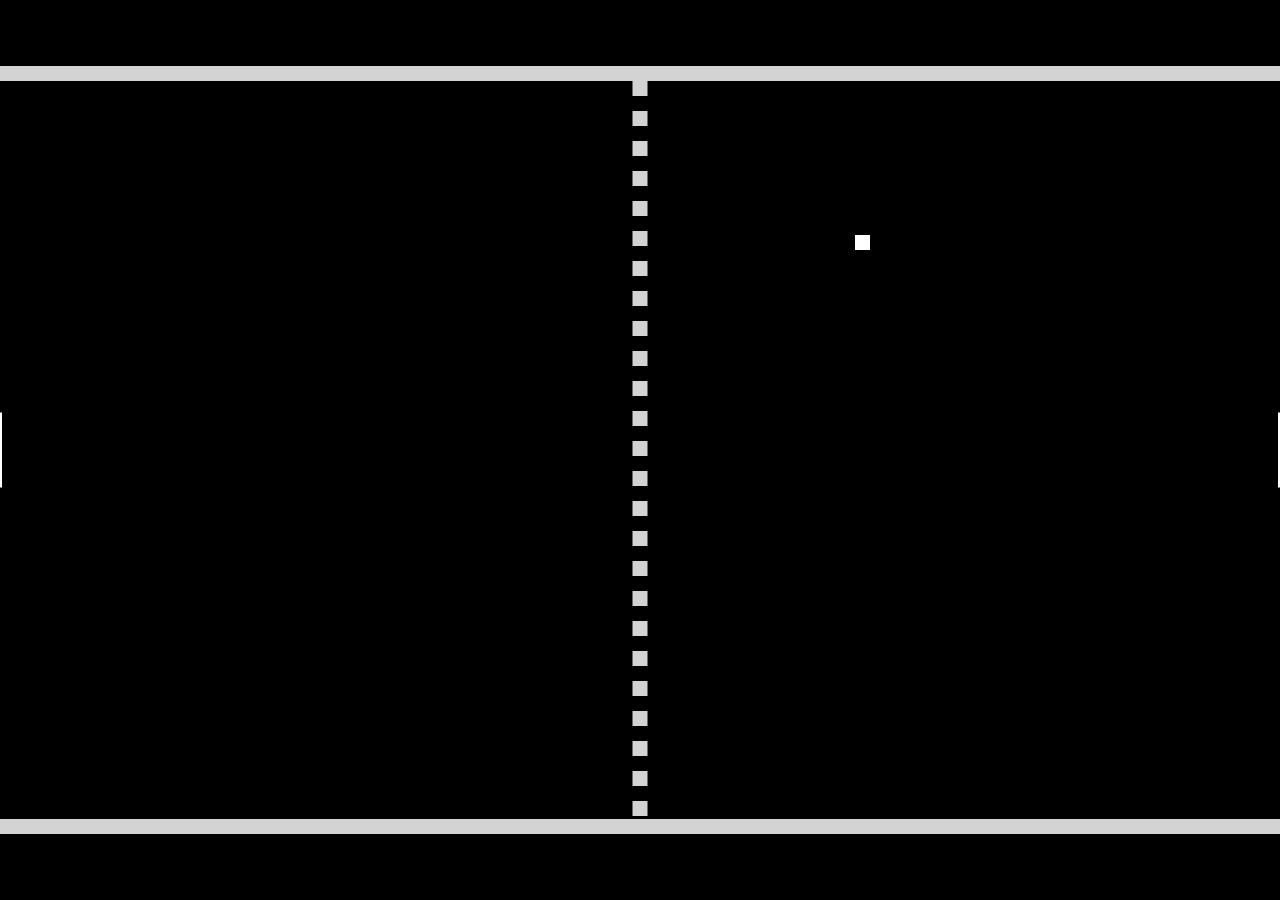
<file: Things/pong.html>
<!DOCTYPE html>
<html>
<head>
  <title>Pong</title>
  <style>
  html, body {
    height: 100%;
    margin: 0;
  }

  body {
    background: black;
    display: flex;
    align-items: center;
    justify-content: center;
  }
  </style>
</head>
<body>
<canvas width="1366" height="768" id="game"></canvas>
<script>
const canvas = document.getElementById('game');
const context = canvas.getContext('2d');
const grid = 15;
const paddleHeight = grid * 5; // 80
const maxPaddleY = canvas.height - grid - paddleHeight;

var paddleSpeed = 6;
var ballSpeed = 5;

const leftPaddle = {
  // start in the middle of the game on the left side
  x: grid * 2,
  y: canvas.height / 2 - paddleHeight / 2,
  width: grid,
  height: paddleHeight,

  // paddle velocity
  dy: 0
};
const rightPaddle = {
  // start in the middle of the game on the right side
  x: canvas.width - grid * 3,
  y: canvas.height / 2 - paddleHeight / 2,
  width: grid,
  height: paddleHeight,

  // paddle velocity
  dy: 0
};
const ball = {
  // start in the middle of the game
  x: canvas.width / 2,
  y: canvas.height / 2,
  width: grid,
  height: grid,

  // keep track of when need to reset the ball position
  resetting: false,

  // ball velocity (start going to the top-right corner)
  dx: ballSpeed,
  dy: -ballSpeed
};

// check for collision between two objects using axis-aligned bounding box (AABB)
// @see https://developer.mozilla.org/en-US/docs/Games/Techniques/2D_collision_detection
function collides(obj1, obj2) {
  return obj1.x < obj2.x + obj2.width &&
         obj1.x + obj1.width > obj2.x &&
         obj1.y < obj2.y + obj2.height &&
         obj1.y + obj1.height > obj2.y;
}

// game loop
function loop() {
  requestAnimationFrame(loop);
  context.clearRect(0,0,canvas.width,canvas.height);

  // move paddles by their velocity
  leftPaddle.y += leftPaddle.dy;
  rightPaddle.y += rightPaddle.dy;

  // prevent paddles from going through walls
  if (leftPaddle.y < grid) {
    leftPaddle.y = grid;
  }
  else if (leftPaddle.y > maxPaddleY) {
    leftPaddle.y = maxPaddleY;
  }

  if (rightPaddle.y < grid) {
    rightPaddle.y = grid;
  }
  else if (rightPaddle.y > maxPaddleY) {
    rightPaddle.y = maxPaddleY;
  }

  // draw paddles
  context.fillStyle = 'white';
  context.fillRect(leftPaddle.x, leftPaddle.y, leftPaddle.width, leftPaddle.height);
  context.fillRect(rightPaddle.x, rightPaddle.y, rightPaddle.width, rightPaddle.height);

  // move ball by its velocity
  ball.x += ball.dx;
  ball.y += ball.dy;

  // prevent ball from going through walls by changing its velocity
  if (ball.y < grid) {
    ball.y = grid;
    ball.dy *= -1;
  }
  else if (ball.y + grid > canvas.height - grid) {
    ball.y = canvas.height - grid * 2;
    ball.dy *= -1;
  }

  // reset ball if it goes past paddle (but only if we haven't already done so)
  if ( (ball.x < 0 || ball.x > canvas.width) && !ball.resetting) {
    ball.resetting = true;

    // give some time for the player to recover before launching the ball again
    setTimeout(() => {
      ball.resetting = false;
      ball.x = canvas.width / 2;
      ball.y = canvas.height / 2;
    }, 400);
  }

  // check to see if ball collides with paddle. if they do change x velocity
  if (collides(ball, leftPaddle)) {
    ball.dx *= -1;

    // move ball next to the paddle otherwise the collision will happen again
    // in the next frame
    ball.x = leftPaddle.x + leftPaddle.width;
  }
  else if (collides(ball, rightPaddle)) {
    ball.dx *= -1;

    // move ball next to the paddle otherwise the collision will happen again
    // in the next frame
    ball.x = rightPaddle.x - ball.width;
  }

  // draw ball
  context.fillRect(ball.x, ball.y, ball.width, ball.height);

  // draw walls
  context.fillStyle = 'lightgrey';
  context.fillRect(0, 0, canvas.width, grid);
  context.fillRect(0, canvas.height - grid, canvas.width, canvas.height);

  // draw dotted line down the middle
  for (let i = grid; i < canvas.height - grid; i += grid * 2) {
    context.fillRect(canvas.width / 2 - grid / 2, i, grid, grid);
  }
}

// listen to keyboard events to move the paddles
document.addEventListener('keydown', function(e) {

  // up arrow key
  if (e.which === 38) {
    rightPaddle.dy = -paddleSpeed;
  }
  // down arrow key
  else if (e.which === 40) {
    rightPaddle.dy = paddleSpeed;
  }

  // w key
  if (e.which === 87) {
    leftPaddle.dy = -paddleSpeed;
  }
  // a key
  else if (e.which === 83) {
    leftPaddle.dy = paddleSpeed;
  }
});

// listen to keyboard events to stop the paddle if key is released
document.addEventListener('keyup', function(e) {
  if (e.which === 38 || e.which === 40) {
    rightPaddle.dy = 0;
  }

  if (e.which === 83 || e.which === 87) {
    leftPaddle.dy = 0;
  }
});

// start the game
requestAnimationFrame(loop);
</script>
</body>
</html>
</file>
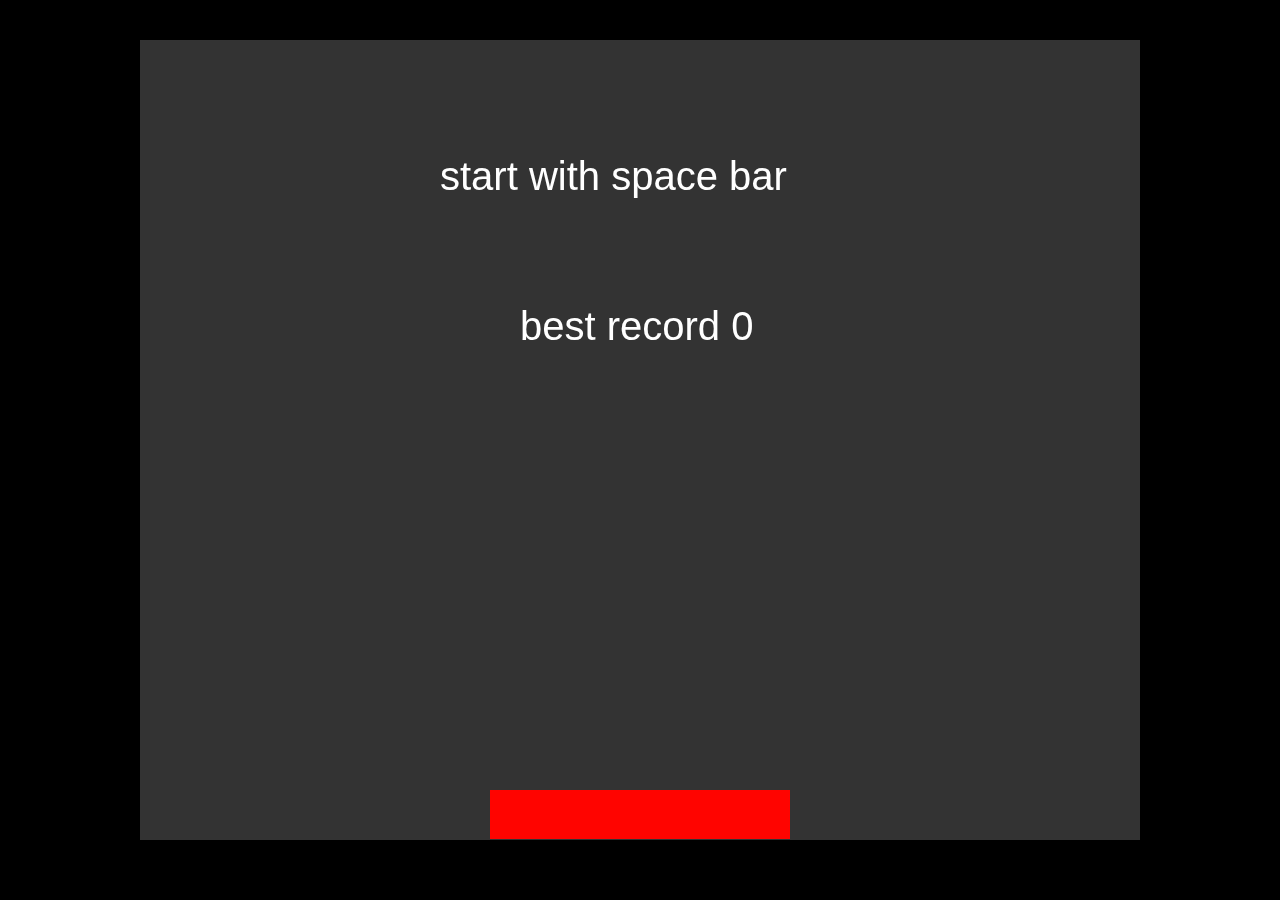
<file: Things/stack.html>
<html>
  <head>
    <style>
      body {
        background: black;
        margin: 0;
        padding: 0;
      }

      .container {
        width: 1000px;
        height: 800px;
        margin: calc((100vh - 820px) / 2) auto;
        position: relative;
      }

      canvas {
        position: absolute;
      }
      #canvas {
        background: #333;
      }
    </style>
  </head>

  <body>
    <div class="container">
      <canvas id="canvas"></canvas>
      <canvas id="ui"></canvas>
    </div>

    <script>
      function randomInt(...args) {
        if (args.length === 1) {
          const [n] = args;
          return Math.ceil(Math.random() * n);
        }

        if (args.length === 2) {
          const [start, end] = args;

          if (start > end) throw Error("start value greater than end value");

          return Math.ceil(Math.random() * (end - start)) + start;
        }
      }

      function random(...args) {
        if (args.length === 1) {
          const [n] = args;
          return Math.random() * n;
        }

        if (args.length === 2) {
          const [start, end] = args;

          if (start > end) throw Error("start value greater than end value");

          return Math.random() * (end - start) + start;
        }
      }

      function normalize(n) {
        return n < 0 ? -1 : n > 0 ? 1 : 0;
      }

      function clamp(v, min, max) {
        return Math.max(min, Math.min(max, v));
      }

      function between(v, min, max) {
        return min <= v && v <= max;
      }
    </script>

    <script>
      /**
       * Vector Library
       **/
      class Vector {
        constructor(x, y) {
          this.x = x;
          this.y = y;
        }

        add(v) {
          this.x += v.x;
          this.y += v.y;
        }

        sub(v) {
          this.x -= v.x;
          this.y -= v.y;
        }

        mult(n) {
          this.x *= n;
          this.y *= n;
        }

        mag() {
          return Math.sqrt(this.x * this.x + this.y + this.y);
        }

        get() {
          return new Vector(this.x, this.y);
        }

        normalize() {
          this.x = normalize(this.x);
          this.y = normalize(this.y);
        }
      }

      Vector.mult = (v, n) => new Vector(v.x * n, v.y * n);

      Vector.div = (v, n) => new Vector(v.x / n, v.y / n);
    </script>

    <script>
      /**
       *   Canvas Library
       **/
      const canvas = document.getElementById("canvas");
      const context = canvas.getContext("2d");

      const uiCanvas = document.getElementById("ui");
      const uiContext = uiCanvas.getContext("2d");

      const width = 1000;
      const height = 800;

      canvas.width = width;
      canvas.height = height;

      uiCanvas.width = width;
      uiCanvas.height = height;

      function rect(x, y, w, h) {
        context.beginPath();
        context.rect(x, y, w, h);
        context.strokeStyle = "#ffffff";
        context.stroke();
        context.closePath();
      }

      function fillRect(x, y, w, h, color = "#171717") {
        context.save();
        context.beginPath();
        context.fillStyle = color;
        context.fillRect(x, y, w, h);
        context.stroke();
        context.closePath();
        context.restore();
      }

      function circle(x, y, r) {
        context.beginPath();
        context.arc(x, y, r, 0, Math.PI * 2);
        context.lineWidth = 3;

        context.strokeStyle = "#fff";
        context.stroke();
        context.closePath();
      }

      function fillText(text, x, y, fontSize, color = "white") {
        uiContext.fillStyle = "white";
        uiContext.font = `${fontSize}px Arial`;
        uiContext.fillText(text, x, y);
      }

      function clear() {
        context.clearRect(-100000, -100000, 200000, 200000);
      }
    </script>

    <script>
      /**
       *   User Code
       **/
      const BLOCK_START_WIDTH = 300;
      const BLOCK_HEIGHT = 50;
      const SLIDE_START_LEVEL = 10;
      const X_TOLERANCE_PERCENT = 0.02;

      class Block {
        constructor(x, width, level) {
          this.velocity = new Vector(5 + ~~(level / 15), 0);
          this.height = BLOCK_HEIGHT;
          this.level = level;
          this.width = width;
          this.moving = true;
          this.position = new Vector(x, this.targetY);
        }

        draw() {
          fillRect(
            this.position.x,
            this.position.y,
            this.width,
            this.height - 1,
            this.color
          );
        }

        get color() {
          return `hsl(${this.level}, 100%, 50%)`;
        }

        fitStack({ stackStartX, stackWidth }) {
          const stackEndX = stackStartX + stackWidth;
          const fit =
            between(this.position.x, stackStartX, stackEndX) ||
            between(this.position.x + this.width, stackStartX, stackEndX);

          return fit;
        }

        trim({ stackStartX, stackWidth }) {
          if (
            Math.abs(stackStartX - this.position.x) <
            this.width * X_TOLERANCE_PERCENT
          ) {
            this.position.x = stackStartX;
          } else {
            const stackEndX = stackStartX + stackWidth;
            const blockEndX = clamp(
              this.position.x + this.width,
              stackStartX,
              stackEndX
            );
            this.position.x = clamp(this.position.x, stackStartX, stackEndX);
            this.width = blockEndX - this.position.x;
          }
        }

        stop() {
          this.velocity = new Vector(0, 0);
          this.moving = false;
        }

        down() {
          this.velocity = new Vector(0, 30);
        }

        get targetY() {
          return height - this.level * this.height;
        }

        get finishMoving() {
          return !this.moving;
        }

        update(state) {
          this.position.add(this.velocity);

          if (this.moving && this.finishMoving && this.fitStack(state)) {
            this.stop();
            this.position.y = this.targetY;
          }
        }

        checkEdges() {
          if (this.position.x > width - this.width) {
            this.position.x = width - this.width;
            this.velocity.x *= -1;
          } else if (this.position.x < 0) {
            this.position.x = 0;
            this.velocity.x *= -1;
          }

          if (this.position.y > height - this.height) {
            this.stop();
            this.position.y = height - this.height;
          }
        }
      }

      class Slider {
        constructor(t) {
          this.t = t;
        }

        slide(t) {
          this.t += t;
        }

        update(state) {
          if (this.t > 0) {
            this.t -= 2;
            context.translate(0, 2);
          }
        }

        get finishSliding() {
          return this.t <= 0;
        }
      }

      class Scaler {
        constructor(level) {
          this.level = level;
          this.totalHeight = BLOCK_HEIGHT * this.level + 150;
          this.ratio = (height / this.totalHeight) * 100;
          this.t = 100;
        }

        update() {
          const totalHeight = BLOCK_HEIGHT * this.level + 150;
          const ratio = this.t / 100;

          if (totalHeight > height && this.t > this.ratio) {
            this.t -= 1;
            const scaleX = ratio;
            const scaleY = ratio;
            const translateX = 5 * (100 - this.t);
            const translateY = (totalHeight - height) * ratio + 150;
            context.setTransform(scaleX, 0, 0, scaleY, translateX, translateY);
          }
        }
      }

      const getBestScore = () => localStorage.getItem("stackBestLevel") || 1;

      const setBestScore = (score) =>
        localStorage.setItem("stackBestLevel", Math.max(getBestScore(), score));

      class UI {
        constructor(state) {
          this.state = state;
        }

        draw() {
          uiContext.clearRect(0, 0, width, height);

          if (!this.state.start) {
            fillText("start with space bar", 300, 150, 40, "white");
            fillText(`best record ${getBestScore() - 1}`, 380, 300, 40, "white");
          } else {
            const levelLength = this.state.level.toString().length;
            const levelTextOffset = 15 * levelLength;
            fillText(
              this.state.level - 1,
              width / 2 - levelTextOffset,
              150,
              60,
              "white"
            );
          }

          if (this.state.over) {
            fillText("game over", 410, 250, 50, "white");
            fillText("restart with spacebar", 300, 350, 40, "white");
          }
        }
      }

      /**
       *   Main Code
       **/
      let blocks = [];
      let slider;
      let scaler;
      let ui;

      const state = {
        start: false,
        over: false,
        level: 1,
        blockFalling: false,
        stackWidth: 300,
        stackStartX: width / 2 - BLOCK_START_WIDTH / 2,
      };

      function setup() {
        //blocks = [...Array(state.level)].map((_, i) => new Block(state.stackStartX, BLOCK_START_WIDTH, i + 1))
        //blocks.forEach(i => i.stop())
        //context.translate(0, BLOCK_HEIGHT * state.level - 500)
        blocks = [new Block(state.stackStartX, BLOCK_START_WIDTH, state.level)];
        blocks[0].stop();

        slider = new Slider(0);
        ui = new UI(state);
      }

      function draw() {
        clear();

        blocks.forEach((block) => {
          block.update(state);
          block.checkEdges();
          block.draw();
        });

        slider.update(state);

        if (scaler) scaler.update();

        ui.draw();
      }

      function run() {
        draw();

        const block = blocks[blocks.length - 1];
        if (state.start && !state.over && block.finishMoving) {
          if (block.fitStack(state)) {
            block.trim(state);
            state.level += 1;
            state.stackWidth = block.width;
            state.stackStartX = block.position.x;

            blocks.push(new Block(0, state.stackWidth, state.level));

            if (state.level >= SLIDE_START_LEVEL) {
              slider.slide(50);
            }

            setBestScore(state.level);
          } else {
            console.log("game over!");
            block.down();
            state.over = true;
            scaler = new Scaler(state.level);
          }
        }
        requestAnimationFrame(run);
      }

      window.onkeypress = ({ key }) => {
        if (key !== " ") return;

        state.start = true;

        if (state.over) return location.reload();

        const block = blocks[blocks.length - 1];
        block.stop();
      };

      setup();

      requestAnimationFrame(run);
    </script>
  </body>
</html>
</file>
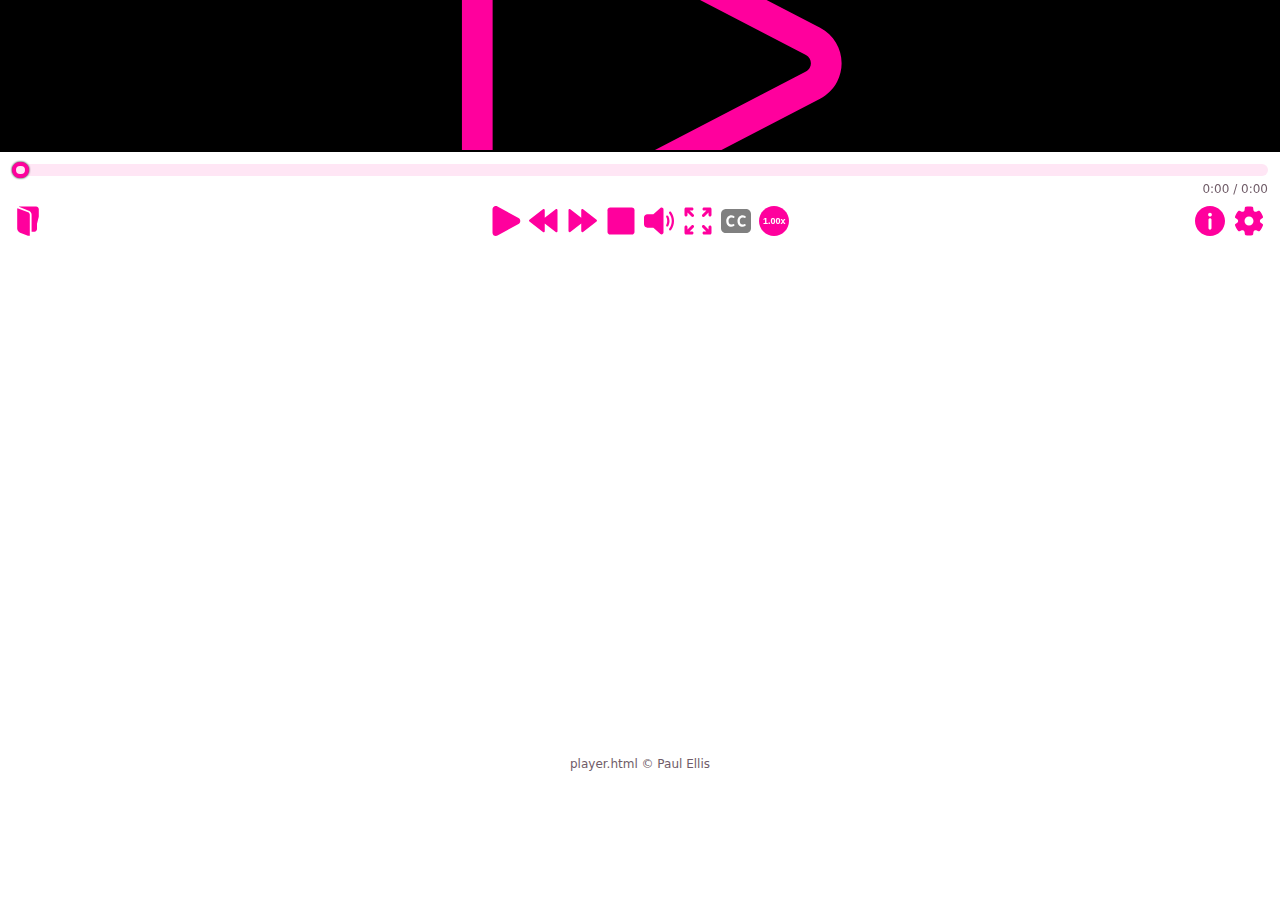
<file: Things/VideoPlayer.html>
﻿<!DOCTYPE html>
<html lang='en'>
<head>
  <title>player.html</title>
  <meta charset='utf-8'>
  <meta name='description' content='Drop player.html in a folder of videos and play them on the web' />
  <meta name='version' content='2.2.8'>
  <meta name='Copyright' content='©2021 Paul Ellis'>
  <meta name='license' content='https://opensource.org/licenses/MIT'>
  <meta name='apple-mobile-web-app-status-bar-style' content='black'>
  <meta name='viewport' content='width=device-width, initial-scale=1.0' />
  <link rel='shortcut icon'
    href='[data-uri]' />
  <style type='text/css' primary>
    *,
    *:before,
    *:after {
      -moz-box-sizing: border-box;
      -webkit-box-sizing: border-box;
      box-sizing: border-box;

      user-select: none;

      line-height: 1em;

      touch-action: manipulation;
    }

    html {
      --player-aspect-ratio: calc(9/16);
      --tile-aspect-ratio: var(--player-aspect-ratio);
      --tile-width: 24rem;
      --tile-height: calc(var(--tile-width) * var(--tile-aspect-ratio));
      --tile-border-radius: 0.6rem / 0.5rem;
      --tile-font-color: var(--tile-font-color-dark);
      --tile-title-background-color: var(--tile-title-background-color-dark);
      --tile-background-color: var(--tile-background-color-dark);
      --inter-tile-margin: 1rem;

      --modal-font-color: var(--tile-font-color);

      --progress-bar-background-color: hsl(var(--theme-hue), 100%, 95%);
      --progress-bar-position-color: var(--theme-color);
      --progress-bar-height: 1rem;
      --progress-bar-buffer-color: hsl(var(--theme-hue), 40%, 80%);
      --trick-preview-width: max(10vw, 100px);

      --base-background-color: var(--base-background-color-dark);
      --base-overlay-color: 128,128,128;

      --default-hue: 323;
      --theme-hue: var(--default-hue);
      --theme-color-base: var(--theme-hue), 100%, 50%;
      --theme-color: hsl(var(--theme-color-base));

      --folder-color: hsl(44,100%,68%);
      --file-color: #FFF;
      --playing-color: hsl(var(--theme-hue), 100%, 85%);

      --primary-font-color: var(--primary-font-color-dark);
      --secondary-font-color: var(--secondary-font-color-dark);

      --modal-background-color: var(--modal-background-color-dark);
      --thumbnail-overlay-color: rgba(64,64,64,0.2);

      --transition-base: 300ms;
      --blur-base: 1rem;

      font-family: system-ui, 'Segoe UI', Calibri, Arial, Helvetica, sans-serif;
      font-size: 12px;
      background-color: var(--base-background-color);
      color: var(--primary-font-color);
    }

    html {
      /* Light mode colors */
      --base-background-color-light: white;
      --primary-font-color-light: hsl(var(--theme-hue), 10%, 40%);
      --secondary-font-color-light: hsl(var(--theme-hue), 25%, 75%);
      --tile-font-color-light: white;
      --tile-title-background-color-light: hsla(var(--theme-hue), 15%, 50%, 80%);
      --tile-background-color-light: hsl(var(--theme-hue), 50%, 97%);
      --modal-background-color-light: hsla(var(--theme-hue), 100%, 95%, 0.5);

      /* Dark mode colors */
      --base-background-color-dark: black;
      --primary-font-color-dark: hsl(var(--theme-hue), 50%, 90%);
      --secondary-font-color-dark: hsl(var(--theme-hue), 10%, 40%);
      --tile-font-color-dark: hsl(var(--theme-hue), 50%, 95%);
      --tile-title-background-color-dark: hsla(var(--theme-hue), 15%, 20%, 80%);
      --tile-background-color-dark: hsl(var(--theme-hue), 10%, 12.5%);
      --modal-background-color-dark: hsla(var(--theme-hue), 30%, 15%, 0.5);
    }

    :fullscreen html      { --base-background-color: hsl(var(--theme-hue), 100%, 4%); }

    :fullscreen, :fullscreen * {
      --modal-background-color: hsla(var(--theme-hue), 30%, 15%, 0.5);
    }

    body {
      display: grid;
      grid-template-areas:
        "player-container"
        "controls"
        "links"
        "footer";
      grid-template-rows: min-content min-content minmax(calc(var(--tile-height) * 2), auto) min-content;
      grid-template-columns: 1fr;

      padding: 0;
      margin: 0 auto;
    }

    .player-container {
      grid-area: player-container;
      display: grid;
      grid-template-areas:
        "player"
        "controls";
      grid-template-rows: min-content min-content;
      grid-template-columns: 1fr;


      position: relative;
      width: 100%;
      min-height: 30vw;

      z-index: 1000;
    }

    /* These two declarations must be separate. When combining the selectors Firefox doesn't apply this CSS */
    .player-container:-webkit-full-screen {
      display: flex;
      flex-direction: column;
      align-items: center;
      justify-content: center;
      width: 100%; /* webkit doesn't do this automatically */
      height: 100%; /* webkit doesn't do this automatically */
    }
    .player-container:fullscreen {
      display: flex;
      flex-direction: column;
      align-items: center;
      justify-content: center;
    }

    .player-container.drop:before {
      display: flex;
      align-items: center;
      justify-content: center;
      position: absolute;
      top: 0;
      left: 0;
      width: 100%;
      height: 100%;
      content: "Drop Here";
      font-size: 5rem;
      text-shadow: 0px 0px 1.5rem #000;
      background-color: rgba(64,64,64,0.5);
      background-image: url('data:image/svg+xml;utf8,<svg width="24px" height="24px" viewBox="0 0 24 24" version="1.1" xmlns="http://www.w3.org/2000/svg" xmlns:xlink="http://www.w3.org/1999/xlink"><path fill="hsl(323, 100%, 50%)" d="M12,2 C17.5228,2 22,6.47715 22,12 C22,17.5228 17.5228,22 12,22 C6.47715,22 2,17.5228 2,12 C2,6.47715 6.47715,2 12,2 Z M12,4 C7.58172,4 4,7.58172 4,12 C4,16.4183 7.58172,20 12,20 C16.4183,20 20,16.4183 20,12 C20,7.58172 16.4183,4 12,4 Z M12,6 C15.3137,6 18,8.68629 18,12 C18,15.3137 15.3137,18 12,18 C8.68629,18 6,15.3137 6,12 C6,8.68629 8.68629,6 12,6 Z M12,8 C9.79086,8 8,9.79086 8,12 C8,14.2091 9.79086,16 12,16 C14.2091,16 16,14.2091 16,12 C16,9.79086 14.2091,8 12,8 Z M12,10 C13.1046,10 14,10.8954 14,12 C14,13.1046 13.1046,14 12,14 C10.8954,14 10,13.1046 10,12 C10,10.8954 10.8954,10 12,10 Z"></path></svg>');
      background-size: 25%;
      background-position: center;
      background-repeat: no-repeat;
      animation: pulse calc(2 * var(--transition-base)) ease-in-out alternate infinite;
      z-index: 2000;    }

    @keyframes pulse {
      0%   { opacity: 100%; }
      100% { opacity: 50% }
    }

    /* These two declarations must be separate. When combining the selectors Firefox doesn't apply this CSS */
    :-webkit-full-screen.fadeout { cursor: none; }
    :fullscreen.fadeout { cursor: none; }

    .video-container {
      position: relative;
      width: 100%;
      background: black;
      overflow: hidden;
    }

    .player {
      grid-area: player;
      width: 100%;
      max-height: 75vh;
      margin: auto;
      background-image: url('[data-uri]');
      background-size: 56.25vw; /* 9/16 - icon will never be taller than a 16x9 video */
      background-repeat: no-repeat;
      background-position: center;

      transition: filter calc(0.5 * var(--transition-base));
      will-change: filter;
    }
    /* These two declarations must be separate. When combining the selectors Firefox doesn't apply this CSS */
    /* There should *not* be a space between `:fullscreen` and `.player` as webkit makes the `<video>` element full screen */
    :-webkit-full-screen.player {
      margin: 0;
      max-height: 100%;
      background: black !important; /* `!important` must be used to override inline styles */
    }
    /* There *must* be a space between `:fullscreen` and `.player` as other browsers allow non-<video> elements to be the fullscreen root */
    :fullscreen .player {
      margin: 0;
      max-height: 100%;
      background: black !important; /* `!important` must be used to override inline styles */
    }

    .modal.show ~ .modal-background-overlay {
      display: block;
      position: absolute;
      top: 0;
      left: 0;
      width: 100%;
      height: 100%;
      background: transparent;
    }

    .modal {
      z-index: 100;
      display: flex;
      position: absolute;
      top: 0;
      left: 0;
      height: 100%;
      min-width: 150px;
      max-width: 100vw;
      overflow-x: auto;

      color: var(--modal-font-color);

      margin: 0;
      transform: translateX(-100vw);
      transition:
        transform var(--transition-base) ease,
        backdrop-filter var(--transition-base) ease;
      will-change: transform, backdrop-filter;
      padding: 1rem;

      align-items: center;
      justify-content: flex-start;
      flex-direction: column;
      gap: 0.1rem;

      list-style: none;

      background-color: var(--modal-background-color);
      background-image: linear-gradient(to right, rgba(0,0,0,0.1), rgba(0,0,0,0));
      -webkit-backdrop-filter: blur(var(--blur-base));
      backdrop-filter: blur(var(--blur-base));
    }
    .modal.show { transform: translateX(0); }

    .subtitle-selection:before { content: "Select a subtitle below"; }
    .fileinfo:before { content: "File metadata"; }
    .help:before { content: "Keyboard Shortcuts" }

    .modal-item {
      display: flex;
      justify-content: flex-start;
      align-items: center;
      padding: 1rem;
      width: 100%;
      position: relative;
      margin: 0;
      background-color: rgba(0,0,0,0.25);
    }
    .modal-item:first-of-type {
      border-top-left-radius: 0.75rem;
      border-top-right-radius: 0.75rem;
    }
    .modal-item:last-of-type {
      border-bottom-left-radius: 0.75rem;
      border-bottom-right-radius: 0.75rem;
    }
    .modal-item .desc { overflow: hidden; }

    .subtitle-item { cursor: pointer; }
    .help-item { max-width: 320px; }

    .fileinfo-item .key, .help-item .key, .setting-item .key {
      display: inline-block;
      width: 10rem;
      margin-right: 1rem;
      font-weight: bold;
    }

    .fileinfo-item .value, .setting-item .value {
      display: inline-block;
      width: calc(100% - 11rem);
      user-select: text;
    }

    .help-item .key {
      display: flex;
      justify-content: center;
      align-items: center;
      width: 12ch;
      padding: 0.75em;
      border-radius: var(--tile-border-radius);
      background-color: #333;
      text-align: center;
      gap: 1rem;
      font-weight: normal;
      font-family: Consolas, 'Courier New', Courier, monospace;
    }

    .help-item .desc { display: inline-block; }

    .modal input, .modal button {
      position: relative;
      -webkit-appearance: none;
      appearance: none;
      display: inline-flex;
      align-items: center;
      justify-content: center;
      width: 3.5rem;
      height: 2rem;
      z-index: 50;
      cursor: pointer;
      font-size: 0.9rem;
      overflow: hidden;
      color: black;
      border-radius: 2rem;
      outline: none;

      --input-background-color: #999;
      --input-slider-color: #FFF;
    }
    .modal input:checked {
      --input-background-color: var(--theme-color);
    }

    .modal .reset-defaults {
      border: 0 none;
      background-color: var(--theme-color);
      color: #FFF;
    }
    .modal .reset-defaults:hover {
      background-color: hsl(var(--theme-hue), 50%, 60%);
    }
    .modal .reset-defaults:active {
      background-color: hsl(var(--theme-hue), 50%, 40%);
      padding-top: 0.25rem;
    }
    
    .modal .setting-cache + .metadata {
      margin-left: 1rem;
    }

    .modal .setting-cache + .metadata::after {
      content: 'KB';
    }

    .modal input[type=button] {
      background-color: var(--theme-color);
      border: 0 none;
      color: #FFF;
      text-shadow: black 0 0 2px;
    }

    .modal input[type='checkbox'] {
      --width: 3.5rem;
      --diameter: 2rem;
      --spacing: 2px;
    }

    /* Checkbox background */
    .modal input[type='checkbox']:before {
      content: '';
      display: flex;
      width: 100%;
      height: 100%;

      border-radius: var(--diameter);
      background-color: var(--input-background-color);
      transition:
        left var(--transition-base),
        background-color var(--transition-base);
      will-change: left, background-color;
      color: hsl(var(--theme-hue), 100%, 4%);
    }

    /* Checkbox slider */
    .modal input[type='checkbox']:after {
      content: 'off';
      background-color: white;
      border-radius: 50%;
      height: calc(var(--diameter) - (var(--spacing) * 2));
      width:  calc(var(--diameter) - (var(--spacing) * 2));
      position: absolute;
      top: var(--spacing);
      left: var(--spacing);
      padding: 1px;
      transition: transform var(--transition-base);
      will-change: transform;

      display: flex;
      justify-content: center;
      align-items: center;
      filter: drop-shadow(0 0 5px rgba(0,0,0,0.5));
    }
    .modal input[type='checkbox']:checked:after {
      content: 'on';
      transform: translateX(calc(var(--width) - var(--diameter)));
    }

    .color-scheme-change-transition, .color-scheme-change-transition * {
      --transition-args: calc(var(--transition-base) * 3) ease;
      transition:
        background-color var(--transition-base),
        background-image var(--transition-base),
        color            var(--transition-base),
        fill             var(--transition-base);
    }

    /* Must be declared twice. A bad selector invalids the entire declartion. */
    /* input[type='color']:-webkit-color-swatch, */
    input[type='color']::-webkit-color-swatch-wrapper {
      display: none;
    }
    input[type='color'] {
      background: var(--theme-color);
      border-radius: 50%;
      width: 2rem;
      height: 2rem;
      border: 0 none;
      padding: 0;
    }
    input[type='color']:before {
      content: '';
      width: 1.5rem;
      background-color: hsl(var(--theme-hue), 100%, 50%);
    }

    .controls {
      grid-area: controls;

      display: grid;
      grid-template-areas:
        "progress-bar       progress-bar     progress-bar"
        "secondary-controls primary-controls settings-controls";
      grid-template-rows: calc(1rem + var(--progress-bar-height)) min-content;
      grid-template-columns: 1fr auto 1fr;
      row-gap: 1.25rem;

      position: relative;
      padding: 1rem;
      width: 100%;
      text-align: center;

      color: var(--primary-font-color);

      transition: transform var(--transition-base);
      will-change: transform;
      transform: none;
    }
    /* These two declarations must be separate. When combining the selectors Firefox doesn't apply this CSS */
    :-webkit-full-screen .controls {
      position: absolute;
      bottom: 0;
      background-color: rgba(var(--base-overlay-color), 1);
      --base-overlay-color: 0,0,0;

      transform: none;
    }
    :fullscreen .controls  {
      position: absolute;
      bottom: 0;
      background-color: rgba(var(--base-overlay-color), 1);
      --base-overlay-color: 0,0,0;

      transform: none;
    }
    :-webkit-full-screen.fadeout .controls { transform: translateY(100%); }
    :fullscreen.fadeout .controls  { transform: translateY(100%); }

    .controls button {
      display: inline-flex;
      justify-content: center;
      align-items: center;
      border: 0 none;
      outline: none;

      width: min(10vw, 3rem);
      height: min(10vw, 3rem);

      margin: 0rem 0.1rem;
      padding: 0;

      background: none;
      cursor: pointer;
    }

    .controls button svg {
      fill: var(--theme-color);
      min-width: 100%;
      min-height: 100%;
      max-width: 100%;
      max-height: 100%;
    }

    .no-subtitles .btn-subtitles svg { fill: hsl(var(--theme-hue), 0%, 50%); }
    .controls button:hover       svg { fill: hsl(var(--theme-hue), 70%, 75%); }
    .controls button:active      svg { fill: hsl(var(--theme-hue), 100%, 33%); }
    .controls .stop svg { margin: 0 0.5rem; }

    .primary-buttons .level-0, .primary-buttons .level-1, .primary-buttons .level-2, .primary-buttons .level-3 {
      display: none;
    }

    .primary-buttons.volume-0 .level-0, .primary-buttons.volume-1 .level-1, .primary-buttons.volume-2 .level-2, .primary-buttons.volume-3 .level-3 {
      display: inline-block;
    }

    .controls .btn-playback-rate:after {
      display: block;

      color: var(--base-background-color);
      content: var(--playback-rate) 'x';
      position: absolute;
      text-align: center;

      font-weight: bold;
      font-size: min(2vw, 0.75rem);
      font-family: Arial, Helvetica, sans-serif;
    }

    .is-paused .btn-play-pause .paused, .btn-play-pause .playing { display: inline-block; }
    .is-paused .btn-play-pause .playing, .btn-play-pause .paused { display: none; }

    button.btn-fullscreen { display: none; }
    button.btn-fullscreen.enabled { display: inline-block; }
    .btn-fullscreen .collapse { display: none; } /* Hide `.collapse` by default */
    .btn-fullscreen .expand { display: block; } /* Show `.expand` by default */
    :-webkit-full-screen .btn-fullscreen .collapse { display: block; } /* Show collapse in fullscreen mode */
    :fullscreen          .btn-fullscreen .collapse { display: block; }
    :-webkit-full-screen .btn-fullscreen .expand { display: none; } /* Hide collapse in fullscreen mode */
    :fullscreen          .btn-fullscreen .expand { display: none; }

    button.btn-pip { display: none; }
    [data-loaded="true"] button.btn-pip.enabled { display: inline-block; }
    .btn-pip .exit { display: none; } /* Hide `.exit` by default */
    .btn-pip .enter { display: block; } /* Show `.enter` by default */
    .is-pip .btn-pip .exit { display: block; }
    .is-pip .btn-pip .enter { display: none; }

    .current-timestamp {
      grid-area: progress-bar;
      display: block;
      position: absolute;
      right: 0;
      top: 0;
      margin-top: calc(0.6rem + var(--progress-bar-height));
    }

    .current-timestamp .position:before { content: var(--absolute-position); }
    .current-timestamp .duration:before { content: var(--duration); }
    .current-timestamp .divider:before  { content: ' / '; }

    .progress-bar {
      grid-area: progress-bar;
      display: flex;
      align-items: center;

      z-index: 2000;
      cursor: pointer;

      position: relative;
      top: 0;
      left: 0;
      width: 100%;
      height: var(--progress-bar-height);

      border-radius: 10rem;

      background-color: var(--progress-bar-background-color);
    }

    .progress-bar::after, .progress-bar::before {
      --duration: 250ms;
      
      transition: all var(--duration) linear;
      transition-property: left, transfor, width;
    }
    .is-paused .progress-bar::after, .is-paused .progress-bar::before {
      transition-duration: calc((1000/60) * 5); /* 3 frames */
      transition-timing-function: ease-in-out;
    }


    /* Bar */
    .progress-bar:before {
      display: block;
      content: '';
      border-radius: 1rem 0 0 1rem;
      position: absolute;
      top: 0;
      left: 0;
      height: 100%;
      width: var(--relative-position);
      background-color: var(--progress-bar-position-color);
      margin-bottom: calc(0.4rem + var(--progress-bar-height));
    }

    /* Indicator */
    .progress-bar:after {
      content: '';
      display: block;
      position: absolute;

      --indicator-position: clamp(0.45rem, var(--relative-position), calc(100% - 0.45rem));
      --indicator-size: calc(var(--progress-bar-height) + 0.4rem);
      left: clamp(
        calc(var(--indicator-size) / 2),
        var(--indicator-position),
        calc(100% - (var(--indicator-size) / 2)));
      width: var(--indicator-size);
      height: var(--indicator-size);

      margin-left: calc(var(--indicator-size) * -0.5);

      background: hsl(var(--theme-hue), 100%, 95%);
      border: calc(var(--indicator-size) / 4) solid var(--theme-color);
      border-radius: 50%;
      filter: drop-shadow(0px 0px 1px black);
    }

    .trick-container {
      display: flex;
      align-items: center;
      justify-content: center;
      top: calc(1rem + var(--progress-bar-height));
      left: clamp(
        calc(var(--trick-preview-width)/2 + 1rem),
        var(--trick-position),
        calc(100% - var(--trick-preview-width)/2 - 1rem)
      );
      width: var(--trick-preview-width);
      margin-left: calc(var(--trick-preview-width) * -0.5);

      position: absolute;
      max-height: 0%;
      overflow: hidden;
      border-radius: 0 0 0.5rem 0.5rem;
      background: rgb(32,32,32);
      transition: max-height var(--transition-base);
      will-change: max-height;
      border: 0 none;
      box-shadow: 0 0 10px black;
      z-index: 1000;
    }

    .trick-container:after {
      content: '';
      width: 100%;
      height: 1rem;
      position: absolute;
      top: 0;
      left: 0;
      background-image: linear-gradient(to bottom, black, transparent);
    }

    .trick {
      display: block;
      min-width: 102%;
      min-height: 102%;
      margin-left: -1%;
      margin-top: -1%;
      border: 0 none;
      filter: blur(0.5px);
      object-fit: cover;
    }

    [data-loaded="true"] .progress-bar:hover + .trick-container {
      border: 1px solid transparent;
      height: calc(var(--trick-preview-width) * var(--player-aspect-ratio));
      max-height: 100%;
    }

      /* Only show this button if cloud streaming is enabled/possible */
    .controls .btn-cloud {
       display: none;
       padding: 0.25rem;
       max-height: 2.5rem;
    }
    .controls .btn-cloud:hover { filter: brightness(1.25); }
    .controls .btn-local-file { margin: 0 -0.15rem; }
    .controls .btn-onedrive { padding: 0 0.1rem; }

    .primary-buttons {
      grid-area: primary-controls;
      display: flex;
      width: 100%;
      position: relative;
      justify-content: center;
      align-items: center;
    }

    .controls-settings {
      grid-area: settings-controls;

      display: flex;
      justify-content: flex-end;
      align-items: center;
    }

    .controls-sources{
      grid-area: secondary-controls;
      display: flex;
      justify-content: flex-start;
      align-items: center;
    }

    .links {
      z-index: 500;
      grid-area: links;

      display: grid;
      gap: var(--inter-tile-margin);
      grid-template-columns: repeat(auto-fill, var(--tile-width));
      justify-content: center;

      max-width: 100vw;
      margin-top: 1rem;

      padding-bottom: 2rem;
    }

    .links a {
      /* background */
      position: relative;
      display: flex;
      justify-content: center;
      align-items: center;
      overflow: hidden;

      width: var(--tile-width);
      height: var(--tile-height);

      padding: 0;
      border-radius: var(--tile-border-radius);

      background-color: var(--tile-background-color);
      color: var(--tile-font-color);
      text-decoration: none;

      /* Oversize the background to crop off bad video edges */
      background-size: cover;
      background-position: center;
      background-origin: border-box;
      background-repeat: no-repeat;

      background-image: var(--image-url-0);
      animation: animateThumbnail 1000ms infinite;
      animation-play-state: paused;
    }
    .links a.prerendered { animation: none; }
    .links a:hover { animation-play-state: running; }
    .no-thumbnail-animation .links a { animation: unset; }

    .links a .title {
      /* Title */
      position: absolute;
      display: block;
      bottom: 0;
      left: 0;

      width: 100%;

      overflow-wrap: break-word;
      font-size: 1.25rem;
      line-height: 1.5rem;
      text-align: left;
      padding: 1rem;

      background-color: var(--tile-title-background-color);
      border-radius: 0 0 var(--tile-border-radius) var(--tile-border-radius);

      -webkit-backdrop-filter: blur(var(--blur-base) / 4);
      backdrop-filter: blur(var(--blur-base) / 4);
    }

    .folder .title svg {
      height: 1em;
      width: 1em;
      margin-bottom: -0.18em;
    }

    .folder .arrow,
    .file .arrow {
      /* Arrow */
      font-size: 3rem;

      display: block;
      text-align: center;
      padding: 0;
    }

    .file .arrow { filter: drop-shadow(0 0 0.1rem rgba(0, 0, 0, 0.5)); }

    .file:hover .arrow svg,
    .folder:hover .arrow svg,
    .file.current .arrow svg {
      transform: rotate(360deg);
      width: calc(var(--tile-width) / 3);
    }

    .file .arrow svg, .folder .arrow svg {
      width: calc(var(--tile-width) / 5);
      will-change: width, transform;
    }

    .file svg, .folder svg {
      --transition-options: calc(2 * var(--transition-base)) ease;
      transition:
        fill var(--transition-options),
        background-blend-mode var(--transition-options),
        transform  var(--transition-options),
        width var(--transition-options),
        height var(--transition-options);
      will-change: fill, background-blend-mode, transform, width, height;
    }
    .file svg { fill: var(--file-color); }
    .folder svg { fill: var(--folder-color); }

    .current { background-blend-mode: luminosity; }
    .current::before {
      content: "";
      width: 100%;
      height: 100%;
      position: absolute;
      top: 0;
      left: 0;
      background-color: hsla(var(--theme-hue), 50%, 20%, 0.25);
    }

    .file:hover     svg { fill: var(--theme-color); }
    .current .arrow svg { 
      fill: var(--playing-color);
      filter: drop-shadow(0px 0px 3px var(--playing-color));
    }

    .folder .arrow .closed,
    .folder:first-of-type .arrow .open { display: block; }
    .folder .arrow .open,
    .folder:first-of-type .arrow .closed { display: none; }

    footer {
      grid-area: footer;
      display: flex;
      justify-content: center;
      margin: 2rem 0;
    }

    footer a {
      text-decoration: none;
      color: var(--secondary-font-color);
    }

    html[data-blur="disabled"] { --blur-base: 0rem; }
    html[data-transitions="disabled"] * { transition: none !important; will-change: none; }
    .no-volume .btn-volume { display: none; }

    @media (min-width: 1024px) { html { --tile-width: 24vw; } }
    @media (max-width: 1024px) { html { --tile-width: 32vw; } }
    @media (max-width: 768px)  { html { --tile-width: 48vw; } }
    @media (max-width: 500px) {
      html {
        --tile-width: 96vw;
        --progress-bar-height: 1.25rem;
      }
      .controls {
        grid-template-areas:
          "progress-bar       progress-bar"
          "primary-controls   primary-controls"
          "secondary-controls settings-controls";
        grid-template-rows: min-content min-content min-content;
        grid-template-columns: auto;
      }

      .controls-sources   { justify-content: flex-end; }
      .controls-settings  { justify-content: flex-start; }
      .progress-bar       { margin-bottom: 1rem; }
      .trick-container    { display: none; }
    }

    @media (prefers-color-scheme: light) {
      html {
        --base-background-color: var(--base-background-color-light);
        --primary-font-color: var(--primary-font-color-light);
        --secondary-font-color-light: var(--secondary-font-color);
        --tile-font-color: var(--tile-font-color-light);
        --tile-title-background-color: var(--tile-title-background-color-light);
        --tile-background-color: var(--tile-background-color-light);
      }

      .modal {
        --modal-background-color: var(--modal-background-color-light);
      }
    }

    /* @media (prefers-color-scheme: dark) {
    } */

    /* Light mode override */
    html[data-color-scheme="light"] {
      --base-background-color: var(--base-background-color-light);
      --primary-font-color: var(--primary-font-color-light);
      --secondary-font-color: var(--secondary-font-color-light);
      --tile-font-color: var(--tile-font-color-light);
      --tile-title-background-color: var(--tile-title-background-color-light);
      --tile-background-color: var(--tile-background-color-light);
    }

    [data-color-scheme="light"] .modal {
      --modal-background-color: var(--modal-background-color-light);
    }

    /* Dark mode override */
    html[data-color-scheme="dark"] {
      --base-background-color: var(--base-background-color-dark);
      --primary-font-color: var(--primary-font-color-dark);
      --secondary-font-color: var(--secondary-font-color-dark);
      --tile-font-color: var(--tile-font-color-dark);
      --tile-title-background-color: var(--tile-title-background-color-dark);
      --tile-background-color: var(--tile-background-color-dark);
    }

    [data-color-scheme="dark"] .modal {
      --modal-background-color: var(--modal-background-color-dark);
    }
  </style>
</head>
<body class='no-subtitles'>
  <div class='player-container'>
    <div class='video-container'>
      <video class='player' data-volume="3" crossorigin="anonymous" playsinline></video>
      <ul class='fileinfo modal'><li class='fileinfo-item modal-item'>Metadata not yet loaded</li></ul>
      <ul class='help modal'>
        <li class='help-item modal-item'><span class='key'>Context Menu</span><span class='desc'>Open Settings</span></li>
        <li class='help-item modal-item'><span class='key'>Spacebar</span><span class='desc'>Toggle Play/Pause</span></li>
        <li class='help-item modal-item'><span class='key'>F</span><span class='desc'>Toggle Fullscreen</span></li>
        <li class='help-item modal-item'><span class='key'>I</span><span class='desc'>Video file information</span></li>
        <li class='help-item modal-item'><span class='key'>0-9</span><span class='desc'>Seek to 0%-90% of video</span></li>
        <li class='help-item modal-item'><span class='key'>Left Arrow</span><span class='desc'>Go back 10 seconds</span></li>
        <li class='help-item modal-item'><span class='key'>Right Arrow</span><span class='desc'>Go forward 30 seconds</span></li>
        <li class='help-item modal-item'><span class='key'>R</span><span class='desc'>Alter playback rate</span></li>
        <li class='help-item modal-item'><span class='key'>S</span><span class='desc'>Select a subtitle</span></li>
        <li class='help-item modal-item'><span class='key'>Ctrl+V</span><span class='desc'>Paste and Play</span></li>
        <li class='help-item modal-item'><span class='key'>Backspace</span><span class='desc'>Go to previous folder</span></li>
        <li class='help-item modal-item'><span class='key'>? or F1</span><span class='desc'>This help information</span></li>
      </ul>
      <ul class='subtitle-selection modal'><li class='subtitle-item modal-item'>No subtitles loaded yet</li></ul>
      <ul class='settings modal'></ul>
      <div class="modal-background-overlay"></div>
    </div>
    <section class='controls'>
      <div class='progress-bar' style=' --relative-position: 0%;'></div>
      <div class='trick-container' style='--trick-position: 0%'>
        <video class='trick'></video>
      </div>
      <section class='controls-settings'>
        <button class='btn-fileinfo' type='button' title='Video file information'><svg><use xlink:href='#svg-info'/></svg></button>
        <button class='btn-settings' type='button' title='Settings'><svg><use xlink:href='#svg-settings'/></svg></button>
      </section>
      <section class='primary-buttons volume-3'>
        <button class='btn-play-pause' type='button' title='Play/Pause [Spacebar]'><svg class='playing'><use xlink:href='#svg-play'/></svg><svg class='paused'><use xlink:href='#svg-pause'/></svg></button>
        <button class='btn-rewind' type='button' title='Go back 15 seconds [Left Arrow]'><svg><use xlink:href='#svg-replay'/></svg></button>
        <button class='btn-fast-forward' type='button' title='Go forward 30 seconds [Right Arrow]'><svg><use xlink:href='#svg-skip'/></svg></button>
        <button class='btn-stop' type='button' title='Stop'><svg><use xlink:href='#svg-stop'/></svg></button>
        <button class='btn-volume' type='button' title='Adjust audio volume'>
          <svg class='level-0' title="Muted"><use xlink:href='#svg-speaker-volume-0'/></svg>
          <svg class='level-1' title="Volume 33%"><use xlink:href='#svg-speaker-volume-1'/></svg>
          <svg class='level-2' title="Volume 66%"><use xlink:href='#svg-speaker-volume-2'/></svg>
          <svg class='level-3' title="Volume 100%"><use xlink:href='#svg-speaker-volume-3'/></svg>
        </button>
        <button class='btn-fullscreen' type='button' title='Fullscreen'><svg class='collapse'><use xlink:href='#svg-collapse'/></svg><svg class='expand'><use xlink:href='#svg-expand'/></svg></button>
        <button class='btn-pip' type='button' title='Picture-in-Picture'><svg class='exit'><use xlink:href='#svg-pip-exit-regular'/></svg><svg class='enter'><use xlink:href='#svg-pip-enter-regular'/></svg></button>
        <button class='btn-subtitles' type='button' title='Toggle Subtitles'><svg><use xlink:href='#svg-subtitles-enabled'/></svg></button>
        <button class='btn-playback-rate' type='button' title='Alter video playback rate' style='--playback-rate: "1.00"'><svg><use xlink:href='#svg-circle'/></svg></button>
      </section>
      <section class='controls-sources'>
        <button class='btn-cloud btn-onedrive' type='button' title='Open from OneDrive'><svg><use xlink:href='#svg-onedrive'/></svg></button>
        <button class='btn-cloud btn-gdrive' type='button' title='Open from Google Drive'><svg><use xlink:href='#svg-google-drive'/></svg></button>
        <button class='btn-local-file' type='button' title='Open local video file'><svg><use xlink:href='#svg-folder-open-vertical'/></svg></button>
      </section>
    <div class='current-timestamp' style='--duration: "0:00"; --absolute-position: "0:00";'><span class='position'></span><span class='divider'></span><span class='duration'></span></div>
    </section>
  </div>
  <section class='links'></section>
  <footer><a href='https://github.com/pseudosavant/player.html' target='_blank'>player.html &copy; Paul Ellis</a></footer>
  <section class='xlinks' style='display: none'>
    <!-- https://github.com/microsoft/fluentui-system-icons -->
    <!-- ic_fluent_settings_24_filled.svg -->
    <svg id='svg-settings' viewBox="0 0 24 24"><path d="M12.0124 2.25C12.7464 2.25846 13.4775 2.34326 14.1939 2.50304C14.5067 2.57279 14.7406 2.83351 14.7761 3.15196L14.9463 4.67881C15.0233 5.37986 15.6152 5.91084 16.3209 5.91158C16.5105 5.91188 16.6982 5.87238 16.8734 5.79483L18.2741 5.17956C18.5654 5.05159 18.9057 5.12136 19.1232 5.35362C20.1354 6.43464 20.8892 7.73115 21.3279 9.14558C21.4225 9.45058 21.3137 9.78203 21.0566 9.9715L19.8151 10.8866C19.461 11.1468 19.2518 11.56 19.2518 11.9995C19.2518 12.4389 19.461 12.8521 19.8159 13.1129L21.0585 14.0283C21.3156 14.2177 21.4246 14.5492 21.3299 14.8543C20.8914 16.2685 20.138 17.5649 19.1264 18.6461C18.9091 18.8783 18.569 18.9483 18.2777 18.8206L16.8714 18.2045C16.4691 18.0284 16.007 18.0542 15.6268 18.274C15.2466 18.4937 14.9935 18.8812 14.9452 19.3177L14.7761 20.8444C14.7413 21.1592 14.5124 21.4182 14.2043 21.4915C12.7558 21.8361 11.2467 21.8361 9.79828 21.4915C9.49015 21.4182 9.26129 21.1592 9.22643 20.8444L9.0576 19.32C9.00802 18.8843 8.75459 18.498 8.37467 18.279C7.99475 18.06 7.53345 18.0343 7.13244 18.2094L5.72582 18.8256C5.43446 18.9533 5.09428 18.8833 4.87703 18.6509C3.86487 17.5685 3.11144 16.2705 2.67344 14.8548C2.57911 14.5499 2.68811 14.2186 2.94509 14.0293L4.18842 13.1133C4.54256 12.8531 4.75172 12.4399 4.75172 12.0005C4.75172 11.561 4.54256 11.1478 4.18796 10.8873L2.94541 9.97285C2.68804 9.78345 2.57894 9.45178 2.67361 9.14658C3.11236 7.73215 3.86619 6.43564 4.87837 5.35462C5.09584 5.12236 5.43618 5.05259 5.72749 5.18056L7.12786 5.79572C7.53081 5.97256 7.99404 5.94585 8.37601 5.72269C8.75633 5.50209 9.00953 5.11422 9.05841 4.67764L9.22849 3.15196C9.26401 2.83335 9.49811 2.57254 9.81105 2.50294C10.5283 2.34342 11.2602 2.25865 12.0124 2.25ZM11.9999 8.99995C10.3431 8.99995 8.99994 10.3431 8.99994 12C8.99994 13.6568 10.3431 15 11.9999 15C13.6568 15 14.9999 13.6568 14.9999 12C14.9999 10.3431 13.6568 8.99995 11.9999 8.99995Z"/></svg>
    <!-- ic_fluent_play_24_filled.svg -->
    <svg id='svg-play' viewBox="0 0 24 24"><path d='M6.33994976,2.27500912 C5.25284495,1.67304649 3.88358525,2.06633193 3.28162262,3.15343674 C3.09690734,3.48702035 3,3.86207592 3,4.2433865 L3,19.7591388 C3,21.0017795 4.00735931,22.0091388 5.25,22.0091388 C5.63140051,22.0091388 6.00654154,21.9121858 6.34018202,21.7273876 L20.3484443,13.9684314 C21.4354781,13.3663405 21.8286019,11.9970344 21.226511,10.9100006 C21.0219396,10.540661 20.7175758,10.2363331 20.348212,10.0318053 L6.33994976,2.27500912 Z'/></svg>
    <!-- ic_fluent_pause_24_filled.svg -->
    <svg id='svg-pause' viewBox="0 0 24 24"><path d='M8.25,2 C9.21649831,2 10,2.78350169 10,3.75 L10,20.25 C10,21.2164983 9.21649831,22 8.25,22 L4.75,22 C3.78350169,22 3,21.2164983 3,20.25 L3,3.75 C3,2.78350169 3.78350169,2 4.75,2 L8.25,2 Z M19.25,2 C20.2164983,2 21,2.78350169 21,3.75 L21,20.25 C21,21.2164983 20.2164983,22 19.25,22 L15.75,22 C14.7835017,22 14,21.2164983 14,20.25 L14,3.75 C14,2.78350169 14.7835017,2 15.75,2 L19.25,2 Z'></path></svg>
    <!-- ic_fluent_folder_24_filled.svg -->
    <svg id='svg-folder-closed' viewBox="0 0 24 24"><path d='M13.821,6.5 L19.75,6.5 C20.8867338,6.5 21.826582,7.34296748 21.9785265,8.43788437 L21.9948092,8.59595119 L22,8.75 L22,17.75 C22,18.940864 21.0748384,19.9156449 19.9040488,19.9948092 L19.75,20 L4.25,20 C3.05913601,20 2.08435508,19.0748384 2.00519081,17.9040488 L2,17.75 L2,10.499 L8.2069251,10.5 L8.40335497,10.4914126 C8.79396018,10.4571882 9.16895973,10.3214197 9.49094085,10.0976522 L9.64734,9.97849788 L13.821,6.5 Z M8.2069251,4 C8.66748759,4 9.11529621,4.14128575 9.49094085,4.40234784 L9.64734,4.52150212 L11.75,6.273 L8.6870634,8.82616596 L8.60221452,8.8873763 C8.51362501,8.94231824 8.41452303,8.9781981 8.31129371,8.99270416 L8.2069251,9 L2,8.999 L2,6.25 C2,5.05913601 2.92516159,4.08435508 4.09595119,4.00519081 L4.25,4 L8.2069251,4 Z'/></svg>
    <!-- ic_fluent_folder_open_24_filled.svg -->
    <svg id='svg-folder-open' viewBox="0 0 24 24"><path d='M1.99957 6.24922C2 5.00689 3.00724 4 4.24957 4H8.20509C8.73063 4 9.23959 4.18396 9.64368 4.51998L12.0247 6.49988H17.75C18.9926 6.49988 20 7.50724 20 8.74988V9.50195H6.42105C5.38827 9.50195 4.48811 10.2051 4.23802 11.2071L2.316 18.9079C2.35895 18.7356 2.315 18.9118 2.316 18.9079C2.11246 18.5694 1.99546 18.173 1.99561 17.7492L1.99957 6.24922Z M3.74448 19.3789C3.66573 19.6945 3.90439 20 4.2296 20H18.4693C19.2723 20 19.9722 19.4535 20.167 18.6745L21.9302 11.6232C22.0091 11.3077 21.7704 11.002 21.4451 11.002H6.42105C6.07679 11.002 5.77674 11.2363 5.69337 11.5703L3.74448 19.3789Z'/></svg>
    <!-- ic_fluent_folder_open_vertical_20_filled.svg -->
    <svg id='svg-folder-open-vertical' viewBox="0 0 20 20"><path d='M4.1369,2.87306 L10.0437,5.17014 C10.5758538,5.37711231 10.9404053,5.86607751 10.9933413,6.42663963 L11,6.56815 L11,18.1574 C10.7250286,18.2553714 10.4180245,18.2745837 10.1126094,18.1919254 L9.96019,18.142 L5.60032,16.4603 C4.69273412,16.1102765 4.07596069,15.2685381 4.00653955,14.3090021 L4,14.1278 L4,3.5 C4,3.3321425 4.02757375,3.17072562 4.078435,3.02002719 L4.1369,2.87306 Z M14.5,2 C15.2796706,2 15.9204457,2.59488554 15.9931332,3.35553954 L16,3.5 L16,7.37689 C16,7.45865667 15.9933333,7.54021444 15.9800593,7.62075444 L15.9552,7.7407 L15,11.5616 L15,14.5 C15,15.2796706 14.4050879,15.9204457 13.6444558,15.9931332 L13.5,16 L12,16 L12,6.56815 C12,5.59775941 11.4392803,4.72105242 10.5722047,4.30971206 L10.4061,4.23813 L4.93446,2.11027 C5.0653575,2.056945 5.20548,2.02158063 5.35176891,2.00723125 L5.5,2 L14.5,2 Z'></path></svg>
    <!-- ic_fluent_stop_24_filled.svg -->
    <svg id='svg-stop' viewBox="0 0 24 24"><path d='M4.75 3C3.7835 3 3 3.7835 3 4.75V19.25C3 20.2165 3.7835 21 4.75 21H19.25C20.2165 21 21 20.2165 21 19.25V4.75C21 3.7835 20.2165 3 19.25 3H4.75Z'/></svg>
    <!-- ic_fluent_rewind_24_filled.svg -->
    <svg id='svg-replay' viewBox="0 0 24 24"><path d='M21.0015268,4.75008179 L21,18.7500818 C20.9999319,19.374155 20.2821581,19.7251581 19.7895445,19.3420142 L12.5,13.6726109 L12.5,18.7500818 C12.4999319,19.374155 11.7821581,19.7251581 11.2895445,19.3420142 L2.28954454,12.3420142 C1.90346505,12.0417301 1.90348904,11.4582003 2.28959321,11.157948 L11.29112,4.15794799 C11.7838024,3.77481559 12.5015268,4.12596134 12.5015268,4.75008179 L12.5,9.82661094 L19.79112,4.15794799 C20.2838024,3.77481559 21.0015268,4.12596134 21.0015268,4.75008179 Z'/></svg>
    <!-- ic_fluent_fast_forward_24_filled.svg -->
    <svg id='svg-skip' viewBox="0 0 24 24"><path d='M12.7104555,4.15798491 L21.7104555,11.1579849 C22.0965349,11.458269 22.096511,12.0417988 21.7104068,12.3420511 L12.70888,19.3420511 C12.2161976,19.7251835 11.4984732,19.3740377 11.4984732,18.7499173 L11.4984732,13.6726109 L4.20887999,19.3420511 C3.71619763,19.7251835 2.9984732,19.3740377 2.9984732,18.7499173 L3,4.74991728 C3.00006806,4.12584403 3.71784185,3.774841 4.21045546,4.15798491 L11.4984732,9.82661094 L11.5,4.74991728 C11.5000681,4.12584403 12.2178419,3.774841 12.7104555,4.15798491 Z'/></svg>
    <!-- ic_fluent_arrow_up_24_filled.svg -->
    <svg id='svg-folder-arrow' viewBox="0 0 24 24"><path d='M4.28401,10.2955 C3.89639,10.6889 3.90108,11.322 4.29449,11.7097 C4.68789,12.0973 5.32104,12.0926 5.70866,11.6992 L11,6.32889 L11,20 C11,20.5523 11.4477,21 12,21 C12.5523,21 13,20.5523 13,20 L13,6.33538 L18.2849,11.6992 C18.6726,12.0926 19.3057,12.0973 19.6991,11.7097 C20.0925,11.322 20.0972,10.6889 19.7096,10.2955 L12.8872,3.3713 C12.3976,2.87438 11.596,2.87438 11.1064,3.3713 L4.28401,10.2955 Z'/></svg>
    <!-- ic_fluent_info_24_filled.svg -->
    <svg id='svg-info' viewBox="0 0 24 24"><path d="M12.0000002,1.99896738 C17.523704,1.99896738 22.0015507,6.47681407 22.0015507,12.0005179 C22.0015507,17.5242217 17.523704,22.0020684 12.0000002,22.0020684 C6.47629639,22.0020684 1.99844971,17.5242217 1.99844971,12.0005179 C1.99844971,6.47681407 6.47629639,1.99896738 12.0000002,1.99896738 Z M11.996193,10.2495494 C11.4833573,10.2498854 11.0609387,10.6362021 11.0034989,11.1335785 L10.9968474,11.250204 L11.000448,16.751798 L11.0072521,16.8684147 C11.0653426,17.3657155 11.4882665,17.751479 12.0011022,17.7511438 C12.5139379,17.7508078 12.9363565,17.3644911 12.9937963,16.8671147 L13.0004478,16.7504892 L12.9968474,11.2488952 L12.9900433,11.1322785 C12.9319526,10.6349777 12.5090287,10.2492142 11.996193,10.2495494 Z M12.0004478,6.5 C11.3092523,6.5 10.7489277,7.06032464 10.7489277,7.75152012 C10.7489277,8.44271559 11.3092523,9.00304023 12.0004478,9.00304023 C12.6916433,9.00304023 13.2519679,8.44271559 13.2519679,7.75152012 C13.2519679,7.06032464 12.6916433,6.5 12.0004478,6.5 Z"></path></svg>
    <!-- ic_fluent_arrow_expand_24_filled.svg -->
    <svg id='svg-expand' viewBox="0 0 24 24"><path d='M7.6687288,14.9228932 C8.05925309,14.5323689 8.69241807,14.5323689 9.08294236,14.9228932 C9.47346666,15.3134175 9.47346666,15.9465825 9.08294236,16.3371068 L9.08294236,16.3371068 L6.415,19.0042145 L8,19.0042145 C8.51283584,19.0042145 8.93550716,19.3902547 8.99327227,19.8875934 L9,20.0042145 C9,20.5564992 8.55228475,21.0042145 8,21.0042145 L8,21.0042145 L4,21.0042145 C3.44771525,21.0042145 3,20.5564992 3,20.0042145 L3,20.0042145 L3,16.0042145 C3,15.4519298 3.44771525,15.0042145 4,15.0042145 C4.55228475,15.0042145 5,15.4519298 5,16.0042145 L5,16.0042145 L5,17.5912145 L7.6687288,14.9228932 Z M16.0050107,21.0042145 C15.452726,21.0042145 15.0050107,20.5564992 15.0050107,20.0042145 C15.0050107,19.4519298 15.452726,19.0042145 16.0050107,19.0042145 L16.0050107,19.0042145 L17.5880107,19.0042145 L14.9226154,16.3368288 C14.5622731,15.9762031 14.5347666,15.4089612 14.8399456,15.0167899 L14.9231713,14.9226153 C15.313849,14.5322446 15.947014,14.5324935 16.3373847,14.9231712 L16.3373847,14.9231712 L19.0050107,17.5932145 L19.0050107,16.0042145 C19.0050107,15.4913787 19.3910509,15.0687073 19.8883896,15.0109422 L20.0050107,15.0042145 C20.5572954,15.0042145 21.0050107,15.4519298 21.0050107,16.0042145 L21.0050107,16.0042145 L21.0050107,20.0042145 C21.0050107,20.5564992 20.5572954,21.0042145 20.0050107,21.0042145 L20.0050107,21.0042145 L16.0050107,21.0042145 Z M8,3 C8.55228475,3 9,3.44771525 9,4 C9,4.55228475 8.55228475,5 8,5 L8,5 L6.417,5 L9.08238468,7.66817123 C9.44272691,8.02879686 9.47023348,8.59603878 9.1650544,8.98821005 L9.08182877,9.08238468 C8.691151,9.47275543 8.05798607,9.47250654 7.66761532,9.08182877 L7.66761532,9.08182877 L5,6.412 L5,8 C5,8.51283584 4.61395981,8.93550716 4.11662113,8.99327227 L4,9 C3.44771525,9 3,8.55228475 3,8 L3,8 L3,4 C3,3.44771525 3.44771525,3 4,3 L4,3 L8,3 Z M20.0049977,3 C20.5572824,3 21.0049977,3.44771525 21.0049977,4 L21.0049977,4 L21.0049977,8 C21.0049977,8.55228475 20.5572824,9 20.0049977,9 C19.452713,9 19.0049977,8.55228475 19.0049977,8 L19.0049977,8 L19.0049977,6.412 L16.3372498,9.08196378 C15.9768387,9.44252063 15.4096133,9.47036487 15.0172604,9.16541931 L14.9230362,9.08224975 C14.532433,8.69180444 14.532305,8.05863947 14.9227503,7.66803622 L14.9227503,7.66803622 L17.5889977,5 L16.0049977,5 C15.4921619,5 15.0694905,4.61395981 15.0117254,4.11662113 L15.0049977,4 C15.0049977,3.44771525 15.452713,3 16.0049977,3 L16.0049977,3 L20.0049977,3 Z'></path></svg>
    <!-- ic_fluent_arrow_minimize_24_filled.svg -->
    <svg id='svg-collapse' viewBox="0 0 24 24"><path d='M10.498103,12.5046266 C11.0109388,12.5046266 11.4336102,12.8906668 11.4913753,13.3880055 L11.498103,13.5046266 L11.498103,21.0085171 C11.498103,21.5608018 11.0503877,22.0085171 10.498103,22.0085171 C9.98526715,22.0085171 9.56259583,21.6224769 9.50483072,21.1251382 L9.49810299,21.0085171 L9.49757619,15.9154145 L3.70710678,21.7071068 C3.34662282,22.0675907 2.77939176,22.0953203 2.38710056,21.7902954 L2.29289322,21.7071068 C1.93240926,21.3466228 1.90467972,20.7793918 2.20970461,20.3871006 L2.29289322,20.2928932 L8.08057619,14.5044145 L2.99657619,14.5046266 C2.44429144,14.5046266 1.99657619,14.0569114 1.99657619,13.5046266 C1.99657619,12.9917908 2.38261638,12.5691195 2.87995507,12.5113544 L2.99657619,12.5046266 L10.498103,12.5046266 Z M13.4990964,1.99941454 C14.0119323,1.99941454 14.4346036,2.38545473 14.4923687,2.88279341 L14.4990964,2.99941454 L14.4985762,8.08641454 L20.2928932,2.29289322 C20.6533772,1.93240926 21.2206082,1.90467972 21.6128994,2.20970461 L21.7071068,2.29289322 C22.0675907,2.65337718 22.0953203,3.22060824 21.7902954,3.61289944 L21.7071068,3.70710678 L15.9105762,9.50241454 L21.0006232,9.50330499 C21.552908,9.50330499 22.0006232,9.95102024 22.0006232,10.503305 C22.0006232,11.0161408 21.614583,11.4388122 21.1172444,11.4965773 L21.0006232,11.503305 L13.4990964,11.503305 C12.9862606,11.503305 12.5635893,11.1172648 12.5058242,10.6199261 L12.4990964,10.503305 L12.4990964,2.99941454 C12.4990964,2.44712979 12.9468117,1.99941454 13.4990964,1.99941454 Z'></path></svg>
    <!-- ic_fluent_closed_caption_24_filled.svg -->
    <svg id='svg-subtitles-enabled' viewBox="0 0 24 24"><path d="M18.75,4 C20.5449254,4 22,5.45507456 22,7.25 L22,16.754591 C22,18.5495164 20.5449254,20.004591 18.75,20.004591 L5.25,20.004591 C3.45507456,20.004591 2,18.5495164 2,16.754591 L2,7.25 C2,5.51696854 3.35645477,4.10075407 5.06557609,4.00514479 L5.25,4 L18.75,4 Z M10.6216203,8.59854135 C8.21322176,7.22468635 5.5,8.85441664 5.5,12 C5.5,15.1433285 8.21538655,16.7747125 10.6208022,15.4065583 C10.9808502,15.2017699 11.106713,14.7438795 10.9019246,14.3838314 C10.6971362,14.0237834 10.2392458,13.8979206 9.8791978,14.102709 C8.48410774,14.8962094 7,14.0045685 7,12 C7,9.9935733 8.48070939,9.10416685 9.87837972,9.90145865 C10.2381704,10.1066989 10.6962184,9.98141095 10.9014586,9.62162028 C11.1066989,9.2618296 10.981411,8.80378156 10.6216203,8.59854135 Z M18.1216203,8.59854135 C15.7132218,7.22468635 13,8.85441664 13,12 C13,15.1433285 15.7153866,16.7747125 18.1208022,15.4065583 C18.4808502,15.2017699 18.606713,14.7438795 18.4019246,14.3838314 C18.1971362,14.0237834 17.7392458,13.8979206 17.3791978,14.102709 C15.9841077,14.8962094 14.5,14.0045685 14.5,12 C14.5,9.9935733 15.9807094,9.10416685 17.3783797,9.90145865 C17.7381704,10.1066989 18.1962184,9.98141095 18.4014586,9.62162028 C18.6066989,9.2618296 18.481411,8.80378156 18.1216203,8.59854135 Z"></path></svg>
    <!-- ic_fluent_closed_caption_24_regular.svg -->
    <svg id='svg-subtitles-disabled' viewBox="0 0 24 24"><path d="M18.75,4 C20.5449254,4 22,5.45507456 22,7.25 L22,16.754591 C22,18.5495164 20.5449254,20.004591 18.75,20.004591 L5.25,20.004591 C3.45507456,20.004591 2,18.5495164 2,16.754591 L2,7.25 C2,5.51696854 3.35645477,4.10075407 5.06557609,4.00514479 L5.25,4 L18.75,4 Z M18.75,5.5 L5.25,5.5 L5.10647279,5.5058012 C4.20711027,5.57880766 3.5,6.3318266 3.5,7.25 L3.5,16.754591 C3.5,17.7210893 4.28350169,18.504591 5.25,18.504591 L18.75,18.504591 C19.7164983,18.504591 20.5,17.7210893 20.5,16.754591 L20.5,7.25 C20.5,6.28350169 19.7164983,5.5 18.75,5.5 Z M5.5,12 C5.5,8.85441664 8.21322176,7.22468635 10.6216203,8.59854135 C10.981411,8.80378156 11.1066989,9.2618296 10.9014586,9.62162028 C10.6962184,9.98141095 10.2381704,10.1066989 9.87837972,9.90145865 C8.48070939,9.10416685 7,9.9935733 7,12 C7,14.0045685 8.48410774,14.8962094 9.8791978,14.102709 C10.2392458,13.8979206 10.6971362,14.0237834 10.9019246,14.3838314 C11.106713,14.7438795 10.9808502,15.2017699 10.6208022,15.4065583 C8.21538655,16.7747125 5.5,15.1433285 5.5,12 Z M13,12 C13,8.85441664 15.7132218,7.22468635 18.1216203,8.59854135 C18.481411,8.80378156 18.6066989,9.2618296 18.4014586,9.62162028 C18.1962184,9.98141095 17.7381704,10.1066989 17.3783797,9.90145865 C15.9807094,9.10416685 14.5,9.9935733 14.5,12 C14.5,14.0045685 15.9841077,14.8962094 17.3791978,14.102709 C17.7392458,13.8979206 18.1971362,14.0237834 18.4019246,14.3838314 C18.606713,14.7438795 18.4808502,15.2017699 18.1208022,15.4065583 C15.7153866,16.7747125 13,15.1433285 13,12 Z"></path></svg>
    <!-- ic_fluent_circle_24_filled.svg -->
    <svg id='svg-circle' viewBox="0 0 24 24"><path d="M2 12C2 6.47715 6.47715 2 12 2C17.5228 2 22 6.47715 22 12C22 17.5228 17.5228 22 12 22C6.47715 22 2 17.5228 2 12Z"/></svg>
    <!-- ic_fluent_picture_in_picture_enter_24_regular.svg -->
    <svg id='svg-pip-enter-regular' viewBox="0 0 24 24"><path d="M2 6.25C2 4.45507 3.45507 3 5.25 3H18.75C20.5449 3 22 4.45507 22 6.25V12H20.5V6.25C20.5 5.2835 19.7165 4.5 18.75 4.5H5.25C4.2835 4.5 3.5 5.2835 3.5 6.25V15.75C3.5 16.7165 4.2835 17.5 5.25 17.5H11V19H5.25C3.45507 19 2 17.5449 2 15.75V6.25ZM14 13C12.8954 13 12 13.8954 12 15V20C12 21.1046 12.8954 22 14 22H21C22.1046 22 23 21.1046 23 20V15C23 13.8954 22.1046 13 21 13H14ZM5.21967 6.21967C5.51256 5.92678 5.98744 5.92678 6.28033 6.21967L9.5 9.43934V7.75C9.5 7.33579 9.83579 7 10.25 7C10.6642 7 11 7.33579 11 7.75V11.25C11 11.6642 10.6642 12 10.25 12H6.75C6.33579 12 6 11.6642 6 11.25C6 10.8358 6.33579 10.5 6.75 10.5H8.43934L5.21967 7.28033C4.92678 6.98744 4.92678 6.51256 5.21967 6.21967Z"/></svg>
    <!-- ic_fluent_picture_in_picture_exit_24_regular.svg -->
    <svg id="svg-pip-exit-regular" viewBox="0 0 24 24"><path d="M10 11C11.1046 11 12 10.1046 12 9V4C12 2.89543 11.1046 2 10 2H3C1.89543 2 1 2.89543 1 4V9C1 9.75939 1.42323 10.4199 2.04668 10.7586C2.33007 10.9126 2.65482 11 3 11H10ZM18.75 6.5H13V5H18.75C20.5449 5 22 6.45508 22 8.25V17.75C22 19.5449 20.5449 21 18.75 21H5.25C3.45507 21 2 19.5449 2 17.75V11.8293C2.31278 11.9398 2.64936 12 3 12H3.5V17.75C3.5 18.7165 4.2835 19.5 5.25 19.5H18.75C19.7165 19.5 20.5 18.7165 20.5 17.75V8.25C20.5 7.2835 19.7165 6.5 18.75 6.5ZM15.9393 16H14.25C13.8358 16 13.5 16.3358 13.5 16.75C13.5 17.1642 13.8358 17.5 14.25 17.5H17.75C18.1642 17.5 18.5 17.1642 18.5 16.75V13.25C18.5 12.8358 18.1642 12.5 17.75 12.5C17.3358 12.5 17 12.8358 17 13.25V14.9393L14.2803 12.2197C13.9874 11.9268 13.5126 11.9268 13.2197 12.2197C12.9268 12.5126 12.9268 12.9874 13.2197 13.2803L15.9393 16Z"/></svg>
    <!-- ic_fluent_speaker_24_filled.svg -->
    <svg id='svg-speaker-on' viewBox="0 0 24 24"><path d='M15,4.25 C15,3.17138 13.7255,2.59915 12.9195,3.31583 L8.42794,7.30909 C8.29065,7.43116 8.11333,7.49859 7.92961,7.49859 L4.25,7.49859 C3.00736,7.49859 2,8.50595 2,9.74859 L2,14.2465 C2,15.4891 3.00736,16.4965 4.25,16.4965 L7.92956,16.4965 C8.11329,16.4965 8.29063,16.5639 8.42793,16.686 L12.9194,20.6797 C13.7255,21.3965 15,20.8243 15,19.7456 L15,4.25 Z M18.9916,5.89733 C19.3244,5.65079 19.7941,5.72077 20.0407,6.05362 C21.2717,7.7157 22,9.7739 22,12 C22,14.2261 21.2717,16.2843 20.0407,17.9464 C19.7941,18.2793 19.3244,18.3492 18.9916,18.1027 C18.6587,17.8562 18.5888,17.3865 18.8353,17.0536 C19.8815,15.6411 20.5,13.8939 20.5,12 C20.5,10.1062 19.8815,8.35896 18.8353,6.94641 C18.5888,6.61356 18.6587,6.14387 18.9916,5.89733 Z M17.143,8.36933 C17.5072,8.17214 17.9624,8.30757 18.1596,8.67184 C18.6958,9.66245 19,10.7968 19,12 C19,13.2032 18.6958,14.3376 18.1596,15.3282 C17.9624,15.6924 17.5072,15.8279 17.143,15.6307 C16.7787,15.4335 16.6432,14.9783 16.8404,14.6141 C17.2609,13.8373 17.5,12.9477 17.5,12 C17.5,11.0523 17.2609,10.1627 16.8404,9.38593 C16.6432,9.02167 16.7787,8.56652 17.143,8.36933 Z'></path></svg>
    <!-- ic_fluent_speaker_off_24_filled.svg -->
    <svg id='svg-speaker-off' viewBox="0 0 24 24">
      <path d='M3.28034 2.21968C2.98745 1.92678 2.51257 1.92677 2.21968 2.21966C1.92678 2.51255 1.92677 2.98743 2.21966 3.28032L6.43783 7.49858H4.25C3.00736 7.49858 2 8.50594 2 9.74858V14.2465C2 15.4891 3.00736 16.4965 4.25 16.4965H7.92956C8.11329 16.4965 8.29063 16.5639 8.42793 16.686L12.9194 20.6797C13.7255 21.3965 15 20.8243 15 19.7456V16.0609L20.7194 21.7805C21.0123 22.0734 21.4872 22.0734 21.7801 21.7805C22.073 21.4876 22.073 21.0127 21.7801 20.7198L3.28034 2.21968Z'/>
      <path d='M17.141 13.9593L18.279 15.0973C18.7408 14.1628 19 13.1107 19 12C19 10.7968 18.6958 9.66244 18.1596 8.67183C17.9624 8.30757 17.5072 8.17213 17.143 8.36932C16.7787 8.56651 16.6432 9.02166 16.8404 9.38593C17.2609 10.1627 17.5 11.0523 17.5 12C17.5 12.691 17.3729 13.3512 17.141 13.9593Z'/>
      <path d='M19.3881 16.2064L20.4815 17.2999C21.4437 15.7631 22 13.9457 22 12C22 9.77389 21.2717 7.71569 20.0407 6.05362C19.7941 5.72076 19.3244 5.65079 18.9916 5.89732C18.6587 6.14386 18.5888 6.61355 18.8353 6.9464C19.8815 8.35896 20.5 10.1062 20.5 12C20.5 13.5311 20.0958 14.9663 19.3881 16.2064Z'/>
      <path d='M9.52004 6.33813L15 11.8182V4.25C15 3.17137 13.7255 2.59914 12.9195 3.31582L9.52004 6.33813Z'/>
    </svg>
    <!-- ic_fluent_speaker_mute_24_filled.svg -->
    <svg id='svg-speaker-volume-0' viewBox="0 0 24 24">
      <path d="M15 4.25C15 3.17138 13.7255 2.59915 12.9195 3.31583L8.42794 7.30909C8.29065 7.43116 8.11333 7.49859 7.92961 7.49859H4.25C3.00736 7.49859 2 8.50595 2 9.74859V14.2465C2 15.4891 3.00736 16.4965 4.25 16.4965H7.92956C8.11329 16.4965 8.29063 16.5639 8.42793 16.686L12.9194 20.6797C13.7255 21.3965 15 20.8243 15 19.7456V4.25Z"/>
      <path d="M16.2197 9.21967C16.5126 8.92678 16.9874 8.92678 17.2803 9.21967L19 10.9393L20.7197 9.21967C21.0126 8.92678 21.4874 8.92678 21.7803 9.21967C22.0732 9.51256 22.0732 9.98744 21.7803 10.2803L20.0607 12L21.7803 13.7197C22.0732 14.0126 22.0732 14.4874 21.7803 14.7803C21.4874 15.0732 21.0126 15.0732 20.7197 14.7803L19 13.0607L17.2803 14.7803C16.9874 15.0732 16.5126 15.0732 16.2197 14.7803C15.9268 14.4874 15.9268 14.0126 16.2197 13.7197L17.9393 12L16.2197 10.2803C15.9268 9.98744 15.9268 9.51256 16.2197 9.21967Z"/>
    </svg>
    <!-- ic_fluent_speaker_0_24_filled.svg -->
    <svg id='svg-speaker-volume-1' viewBox="0 0 24 24">
      <path d="M14.7041 3.44103C14.8952 3.66674 15 3.95286 15 4.24856V19.7502C15 20.4405 14.4404 21.0002 13.75 21.0002C13.4542 21.0002 13.168 20.8953 12.9423 20.7042L7.97513 16.4984H4.25C3.00736 16.4984 2 15.491 2 14.2484V9.74839C2 8.50575 3.00736 7.49839 4.25 7.49839H7.97522L12.9425 3.29442C13.4694 2.84843 14.2582 2.91407 14.7041 3.44103Z"/>
    </svg>
    <!-- ic_fluent_speaker_1_24_filled.svg -->
    <svg id='svg-speaker-volume-2' viewBox="0 0 24 24">
      <path d="M14.7041 3.4425C14.8952 3.66821 15 3.95433 15 4.25003V19.7517C15 20.442 14.4404 21.0017 13.75 21.0017C13.4542 21.0017 13.168 20.8968 12.9423 20.7056L7.97513 16.4999H4.25C3.00736 16.4999 2 15.4925 2 14.2499V9.74985C2 8.50721 3.00736 7.49985 4.25 7.49985H7.97522L12.9425 3.29588C13.4694 2.84989 14.2582 2.91554 14.7041 3.4425ZM17.1035 8.64021C17.4571 8.42442 17.9187 8.5361 18.1344 8.88967C18.7083 9.8298 18.9957 10.8818 18.9957 12.0304C18.9957 13.1789 18.7083 14.231 18.1344 15.1711C17.9187 15.5247 17.4571 15.6364 17.1035 15.4206C16.75 15.2048 16.6383 14.7432 16.8541 14.3897C17.2822 13.6882 17.4957 12.9069 17.4957 12.0304C17.4957 11.1539 17.2822 10.3726 16.8541 9.67112C16.6383 9.31756 16.75 8.85601 17.1035 8.64021Z"/>
    </svg>
    <!-- ic_fluent_speaker_2_24_filled.svg -->
    <svg id='svg-speaker-volume-3' viewBox="0 0 24 24">
      <path d="M15 4.25V19.7456C15 20.8243 13.7255 21.3965 12.9194 20.6797L8.42793 16.686C8.29063 16.5639 8.11329 16.4965 7.92956 16.4965H4.25C3.00736 16.4965 2 15.4891 2 14.2465V9.74859C2 8.50595 3.00736 7.49859 4.25 7.49859H7.92961C8.11333 7.49859 8.29065 7.43116 8.42794 7.30909L12.9195 3.31583C13.7255 2.59915 15 3.17138 15 4.25ZM18.9916 5.89733C19.3244 5.65079 19.7941 5.72077 20.0407 6.05362C21.2717 7.7157 22 9.7739 22 12C22 14.2261 21.2717 16.2843 20.0407 17.9464C19.7941 18.2793 19.3244 18.3492 18.9916 18.1027C18.6587 17.8562 18.5888 17.3865 18.8353 17.0536C19.8815 15.6411 20.5 13.8939 20.5 12C20.5 10.1062 19.8815 8.35896 18.8353 6.94641C18.5888 6.61356 18.6587 6.14387 18.9916 5.89733ZM17.143 8.36933C17.5072 8.17214 17.9624 8.30757 18.1596 8.67184C18.6958 9.66245 19 10.7968 19 12C19 13.2032 18.6958 14.3376 18.1596 15.3282C17.9624 15.6924 17.5072 15.8279 17.143 15.6307C16.7787 15.4335 16.6432 14.9783 16.8404 14.6141C17.2609 13.8373 17.5 12.9477 17.5 12C17.5 11.0523 17.2609 10.1627 16.8404 9.38593C16.6432 9.02167 16.7787 8.56652 17.143 8.36933Z"/>
    </svg>
    <!-- Based on SVG from https://upload.wikimedia.org/wikipedia/commons/d/d3/Microsoft_Office_OneDrive_%282018%E2%80%93present%29.svg -->
    <svg id='svg-onedrive' viewBox='0 2.311 24 15.376'>
      <path d='m14.4993603046,12.68824475238037 l4.953813,-4.737589000000001 c-1.0290212,-4.012493 -5.1159810000000006,-6.431033 -9.128474,-5.401872 c-1.806915,0.46339040000000015 -3.3764030000000003,1.5835146000000002 -4.401836,3.1417720000000005 c0.0766803,-0.0019339000000000012 8.576264,6.997689 8.576264,6.997689 z' fill='#0364b8' stroke-width='0' id='svg_2'/>
      <path d='m9.1517773046,6.582246752380371 l-0.0002330000000000001,0.0008155000000000004 c-0.9465858,-0.5862746000000001 -2.0382607,-0.8961646000000002 -3.1517910000000002,-0.8946501000000001 c-0.025723200000000005,0 -0.05100370000000002,0.0016310000000000005 -0.0766803,0.0019339000000000012 c-3.311862,0.04103130000000002 -5.963635,2.759186 -5.922627,6.071048 c0.014865400000000004,1.2013946 0.39025170000000003,2.370542 1.0774852000000001,3.356132 l7.421749,-0.9295302 l5.690093,-4.588236 z' fill='#0078d4' stroke-width='0' id='svg_3'/>
      <path d='m19.4531733046,7.950655752380371 c-0.10890420000000003,-0.007269600000000004 -0.21834430000000007,-0.012302400000000003 -0.3290659000000001,-0.012302400000000003 c-0.6645859000000002,-0.0006524000000000004 -1.3222517,0.13509340000000003 -1.9322690000000002,0.3988261000000001 l-0.00013980000000000004,-0.0005126000000000004 l-3.0019720000000003,1.2633260000000002 l3.309532,4.088218 l5.916569000000001,1.4382624000000002 c1.2768167000000001,-2.370309 0.3903216000000001,-5.3268460000000015 -1.9800340000000003,-6.6036860000000015 c-0.6124871000000001,-0.3299280000000001 -1.2885133000000002,-0.5249257 -1.9826203,-0.5719218000000001 v-0.00002330000000000001 z' fill='#1490df' stroke-width='0' id='svg_4'/>
      <path d='m1.0779545046000003,15.11773575238037 c1.1206135,1.6111717 2.9593330000000004,2.5713880000000002 4.9218920000000015,2.570456 h13.124424 c1.7928418000000004,0.0005126000000000004 3.441177,-0.9833065999999999 4.29186,-2.561602 l-9.226334000000001,-5.526527000000001 z' fill='#28a8ea' stroke-width='0' id='svg_5'/>
    </svg>
    <!-- Based on SVG from https://upload.wikimedia.org/wikipedia/commons/a/ad/Logo_of_Google_Drive.svg -->
    <svg id='svg-google-drive' viewBox="0.738 2.853 16.524 14.295">
      <path style='fill:#fccd48' d='M6.112017465007343,2.85274083196329 L11.884426325760373,2.85500390178011 L17.2620935892589,12.172385633327938 L11.499060245557772,12.173355520392281 z'/>
      <path style='fill:#0ba25e' d='M3.616513460742275,17.144350020887746 L0.7379064321147182,12.165273128189341 L6.112017465007343,2.85274083196329 L8.998060248538135,7.835050681542867 z'/>
      <path style='fill:#2a71e9' d='M3.616513460742275,17.144350020887746 L6.491564258763939,12.167212902318052 L17.2620935892589,12.172385633327938 L14.388335966003016,17.147259682080808 z'/>
      <path style='fill:#e3b73a' d='M10.242417666910494,10.000485200554223 L17.2620935892589,12.169863926960613 L11.499060245557772,12.173420179529906 z'/>
      <path style='fill:#089156' d='M8.998060248538135,7.835050681542867 L7.7478835437197695,10.001455087618574 L6.112017465007343,2.85274083196329 z'/>
      <path style='fill:#296ad9' d='m3.616513460742275,17.144350020887746 l2.8750507980216633,-4.977137118569696 l2.4856435466759867,0.0002909661193057999 z'/>
    </svg>
  </section>
  <script type='text/javascript' src='https://apis.google.com/js/api.js' defer></script>
  <script type='text/javascript' src='https://js.live.net/v7.2/OneDrive.js' defer></script>
  
  <!-- Global Config -->
  <script defer>
    /* IMPORTANT!!!

      If you would like support for opening directly from the cloud, you must supply the appropriate keys
      in the `app.options.cloud` below AND register your app with Google and/or Microsoft.

      OneDrive Docs: https://docs.microsoft.com/en-us/onedrive/developer/rest-api/getting-started/app-registration?view=odsp-graph-online
      GDrive Docs: https://developers.google.com/drive/api/v3/picker

    */
    const global = window;
    global.app = {
      options: {
        cloud: {
          onedrive: {
            clientId: '98a393da-bb36-4061-82df-f847ed49ce8a'
          },
          gdrive: {
            developerKey: 'AIzaSyASwr9ZqtB_DGszfJ7E1nIq-SRO44rsXdc', // Browser API key obtained from the Google API Console.
            clientId: '350482528905-uplflng9avfo3p5sghlgr0g059r04v0b.apps.googleusercontent.com', // Client ID obtained from the Google API Console. Replace with your own Client ID.
            appId: '350482528905' // console.developers.google.com - 'Project number' under 'IAM & Admin' > 'Settings'
          }
        },
        thumbnails: {
          timestamps: [0.005, 0.01, 0.015], // How far into the clip (relatively) should it grab the thumbnail from (e.g. 0.10 = 10%)
          size: 320, // Maximum width of thumbnails. Setting this smaller will save localStorage space.
          mime: {
            type: 'image/webp',
            quality: 0.25
          },
          cache: true, // Should thumbnails be written and read from localStorage cache
          resizeQuality: 'high', // `<canvas>` resize quality
          concurrency: 1 // How many thumbnails should it generate at a time. WARNING: Be careful with this setting. Setting it higher than 1 can swamp your HTTP server with thumbnail requests and cause playback issues.
        },
        updateRate: { // Limit UI update rates in ms
          timeupdate: 1000/5, // video playback `timeupdate` events
          trickHover: 1000/10 // Seeking on trickplay hover overlay
        }
      },
      links: [],
      metadata: {}
    };
  </script>


  <!-- Utitilies -->
  <script defer>
    (function utilitiesIIFE(global) {
      // jQuery-like syntactic sugar. Only queries for one element. Does not loop over multiple like jQuery
      const $ = (query, ...args) => {
        if (typeof query === 'undefined') throw 'No query provided to $';

        const $targetEl = args[0];

        var el;
        if (typeof query.nodeType === 'string') {
          el = query;
        } else if (query[0] === '<') {
          const container = document.createElement('div');
          container.innerHTML = query;
          el = container.firstChild;
        } else if (typeof query === 'string') {
          el = ($targetEl || document).querySelector(query);
        } else {
          el = query;
        }

        if (el) {
          el.on = (e, fn, ...args) => {
            if (args.length > 0) {
              el.addEventListener(e, fn, ...args);
            } else {
              el.addEventListener(e, fn, false);
            }

            return el;
          };

          el.off = (eventType, callback) => { el.removeEventListener(eventType, callback); return el; }

          el.once = (e, fn) => el.addEventListener(e, fn, {once: true});

          el.trigger = (eventType, detail) => {
            detail = detail ? { detail: detail } : undefined;
            const e = new CustomEvent(eventType, detail);
            el.dispatchEvent(e);

            return el;
          };

          el.hasClass =    c => el.classList.contains(c);
          el.addClass =    c => { el.classList.add(c); return el; }
          el.removeClass = c => { el.classList.remove(c); return el; }
          el.toggleClass = c => { el.classList.toggle(c); return el; }
          el.append = element => { el.appendChild($(element)); return el; }
          el.remove = () => { el.parentNode.removeChild(el); return el; }
          el.show = () => { el.style.display = 'initial'; return el; }
          el.attr = (name, val) => {
            if (isUndefined(val)) {
              return el.getAttribute(name);
            } else {
              el.setAttribute(name, val);
              return el;
            }
          };
          el.removeAttr = name => { el.removeAttribute(name); return el; }
          el.val = (v) => (!isUndefined(v) ? el.value = v : el.value);
          el.find = q => $(q, el);
          el.html = h => {
            if (isUndefined(h)) {
              return el.innerHTML;
            } else {
              el.innerHTML = h;
              return el;
            }
          };
        }

        const isUndefined = (v) => typeof v === 'undefined';

        return el;
      }
      global.$ = $;

      const delay = (ms, fn) => {
        fn = fn || (() => {});

        const p = new Promise((resolve) => {
          setTimeout(() => resolve(fn()), ms);
        });

        return p;
      }
      global.delay = delay;

      const throttle = (fn, wait, opts) => {
        var context, args, result;
        var timeout = null;
        var previous = 0;

        opts = opts || {};
        const later = () => {
          previous = opts.leading === false ? 0 : Date.now();
          timeout = null;
          result = fn.apply(context, args);
          if (!timeout) context = args = null;
        };

        return function() {
          var now = Date.now();
          if (!previous && opts.leading === false) previous = now;
          var remaining = wait - (now - previous);
          context = this;
          args = arguments;
          if (remaining <= 0 || remaining > wait) {
            if (timeout) {
              clearTimeout(timeout);
              timeout = null;
            }
            previous = now;
            result = fn.apply(context, args);
            if (!timeout) context = args = null;
          } else if (!timeout && opts.trailing !== false) {
            timeout = setTimeout(later, remaining);
          }
          return result;
        };
      }
      global.throttle = throttle;

      const storageStore = (key, val) => {
        try {
          return localStorage.setItem(key, val);
        } catch (e) {
          console.warn(`Failed to store: ${key}`, e);
          return null;
        }
      }
      global.storageStore = storageStore;

      const storageRetrieve = (key) => {
        try {
          return localStorage.getItem(key);
        } catch (e) {
          console.warn(`Failed to retrieve: ${key}`, e);
          return null;
        }
      }
      global.storageRetrieve = storageRetrieve;

      const storageRemove = (key) => {
        try {
          return localStorage.removeItem(key);
        } catch (e) {
          console.warn(`Failed to remove: ${key}`, e);
          return null;
        }
      }
      global.storageRemove = storageRemove;

      const secondsToHMS = (totalSecs) => {
        if (Number.isNaN(totalSecs)) return { hours: 00, mins: 00, secs: 00 };

        const hours = Math.floor(totalSecs / 3600);
        totalSecs   = totalSecs % 3600;
        const mins  = Math.floor(totalSecs / 60);
        const secs  = Math.floor(totalSecs % 60);

        return {hours, mins, secs}
      }
      global.secondsToHMS = secondsToHMS;

      const secondsToString = (s) => {
        const t = secondsToHMS(s);
        return `${pad(t.hours)}:${pad(t.mins)}:${pad(t.secs)}`;
      }
      global.secondsToString = secondsToString;

      const pad = (s) => {
        s = s.toString();
        if (s.length < 2) return `0${s}`;

        return s;
      }
      global.pad = pad;

      const addCommas = (n) => {
        const parts = n.toString().split('.');
        const s = parts[0];
        const decimal = parts[1];
        const arr = [...s].reverse(); // ['1', '2', '3', '4', '5', '6', '7'];
        const formatted = []; // []
        arr.forEach((c, i) => {
          const mod = i % 3;
          if (i > 0 && mod === 0) {
            formatted.push(',', c);
          } else {
            formatted.push(c);
          }
        }); 

        if (decimal) {
          const output = `${formatted.reverse().join('')}.${decimal}`;
          return output;
        } else {
          const output = `${formatted.reverse().join('')}`;
          return output;
        }
      };
      global.addCommas = addCommas;

      const limitPrecision = (v, places) => {
        const factor = Math.pow(10, places);
        return Math.round(v * factor) / factor;
      }
      global.limitPrecision = limitPrecision;

      const minmax = (min, val, max) => Math.max(min, Math.min(max, val));
      global.minmax = minmax;

      // UTF Base64 encode/decode
      const base64EncodeUTF = (str) => {
        return btoa(
          encodeURIComponent(str).replace(/%([0-9A-F]{2})/g, (match, p1) => String.fromCharCode('0x' + p1))
        );
      }
      global.base64EncodeUTF = base64EncodeUTF;

      const base64DecodeUTF = (str) => {
        return decodeURIComponent(
          atob(str).split('').map((c) => '%' + ('00' + c.charCodeAt(0).toString(16)).slice(-2)).join('')
        );
      }
      global.base64DecodeUTF = base64DecodeUTF;

      /* Type checking */
      const is = (type) => (v) => typeof v === type;
      const isNumber = is('number');
      const isString = is('string');
      const isBoolean = is('boolean');
      const isUndefined = is('undefined');
      global.isNumber = isNumber;
      global.isUndefined = isUndefined;
      global.isString = isString;

      /* CSS Variables */
      const setCSSVariableString = async (k, v, target) => requestAnimationFrame(() => target.style.setProperty(k, `'${v}'`));
      const setCSSVariableNumber = async (k, v, target) => requestAnimationFrame(() => target.style.setProperty(k, v));
      const clearCSSVariable = (k, target) => setCSSVariableNumber(k, null, target);
      global.setCSSVariableString = setCSSVariableString;
      global.setCSSVariableNumber = setCSSVariableNumber;
      global.clearCSSVariable = clearCSSVariable;

      const getCSSVariable = (v, optTarget) => {
        const target = (!optTarget ? document.documentElement : optTarget);
        const val = getComputedStyle(target).getPropertyValue(v);

        return (val == +val ? +val : val); // Convert to number type if it is a numeric string
      }
      global.getCSSVariable = getCSSVariable;
    })(this);
  </script>
  
  <!-- PWA -->
  <script defer>
    (async function pwaIIFE() {
      const icon = document.querySelector('link[rel="shortcut icon"').href;
      const metadata = await imageMetadata(icon);

      const manifest = {
        short_name: document.title,
        name: document.title,
        description: document.querySelector('meta[name="description"]').content,
        background_color: '#FFFFFF',
        theme_color: getCSSVariable('--theme-color'),
        color: getCSSVariable('--theme-color'),
        icons: [
          {
            src: icon,
            sizes: `${metadata.width}x${metadata.height}`,
            type: metadata.type
          }
        ],
        display: 'standalone',
        start_url: `${window.location.origin}${window.location.pathname}`,
        scope: window.pathname,
        screenshots : [
          { src: `https://cdn.statically.io/screenshot/mobile/${location.host}${location.pathname}` }
        ]
      }

      setPWAManifest(manifest);

      function setPWAManifest(manifest) {
        const json = JSON.stringify(manifest);
        const base64 = base64EncodeUTF(json);
        const mimeType = 'application/json';
        const dataURI = `data:${mimeType};base64,${base64}`;

        const link = document.createElement('link');
        link.setAttribute('rel', 'manifest');
        link.setAttribute('href', dataURI);

        document.querySelector('head').appendChild(link);
      }

      function imageMetadata(dataURI) {
        const img = document.createElement('img');

        const mimeRe = /data:([\w\/]+);/i;
        const type = mimeRe.exec(dataURI)[1];

        const promise = new Promise((resolve, reject) => {
          img.onload = function imageSizeLoad() {
            const width = img.naturalWidth;
            const height = img.naturalHeight;
            resolve({ height, width, type });
          }
        });

        img.src = dataURI;

        return promise;
      }
    })();
  </script>
  
  <!-- Social Media metadata -->
  <script defer>
    (function socialMetadataIIFE(){
      const metadata = {
        title: document.querySelector('title').textContent,
        description: document.querySelector('meta[name="description"]').content,
        type: 'video.movie',
        icon: document.querySelector('link[rel="shortcut icon"').href,
        backgroundColor: '#FF0099'
      };

      setMetadata(metadata);

      function setMetadata(metadata) {

        function setTitle(title){
          const metas = [
            'og:site_name',
            'twitter:title',
            'og:title'
          ];

          setMetas(metas, title);
        }

        function setIcon(iconDataURI) {
          const metas = [
            'twitter:image:src',
            'msapplicationTileImage',
            'og:image'
          ];

          setMetas(metas, iconDataURI);

          const links = [
            'apple-touch-icon'
          ];

          setLinks(links, iconDataURI);
        }

        function setMetas(metas, content) {
          metas.forEach(function metaFn(meta) {
            const metadata = {
              prop: meta,
              content: content
            };

            append(createMeta(metadata));
          });
        }

        function setLinks(links, href) {
          links.forEach(function linkFn(rel) {
            const link = {
              rel: rel,
              href: href
            };

            append(createLink(link));
          });
        }

        function setDescription(desc) {
          const metas = [
            'og:desctription',
            'twitter:description'
          ];

          setMetas(metas, desc);
        }

        function setType(type){
          const metadata = {
            prop: type,
            content: 'og:type'
          };

          append(createMeta(metadata));
        }

        function createLink(linkMetadata) {
          const rel = linkMetadata.rel;
          const href = linkMetadata.href;

          const link = document.createElement('link');
          link.rel = rel;
          link.href = href;

          return link;
        }

        function createMeta(metaMetadata) {
          const prop = metaMetadata.prop;
          const content = metaMetadata.content;

          const meta = document.createElement('meta');
          meta.property = prop;
          meta.name = prop;
          meta.content = content;

          return meta;
        }

        function append(el) {
          const $head = document.querySelector('head');
          $head.appendChild(el);
        }


        if (metadata.title) {
          setTitle(metadata.title);
        }

        if (metadata.icon) {
          setIcon(metadata.icon);
        }

        if (metadata.type) {
          setType(metadata.type);
        }

        if (metadata.description) {
          setDescription(metadata.description);
        }

        if (metadata.backgroundColor) {
          append(createMeta({prop: 'msapplication-TileColor', content: metadata.backgroundColor}));
        }
      }
    })();
  </script>
  
  <!-- Video Thumbnail -->
  <script defer>
    (function videoThumbnailIIFE(global) {
      // video-thumbnail.js
      // https://github.com/pseudosavant/video-thumbnail.js
      // © 2021 Paul Ellis (https://github.com/pseudosavant)
      // License: MIT
      // v1.3.0

      const defaults = {
        timestamps: [0.1],
        size: 480,
        mime: { type: 'image/webp', quality: 0.2 },
        type: 'dataURI',
        cache: false,
        cacheKeyPrefix: 'video-thumbnail.js'
      };

      const round = (val, digits) => +val.toFixed(digits);

      function store(key, val) {
        try {
          localStorage.setItem(key, val);
          console.info(`[localStorage] Persisted: ${key} `);
          return true;
        } catch (e) {
          if (e.name === 'QuotaExceededError') {
            console.warn(`[localStorage] Quota exceeded: unable to persist ${key}`)
          } else {
            console.warn(`[localStorage] Failed to store: ${key} (${e.name})`, e);
          }
          return null;
        }
      }
      
      function retrieve(key) {
        try {
          return localStorage.getItem(key);
        } catch (e) {
          console.warn(`[localStorage] Failed to retrieve: ${key}`, e);
          return null;
        }
      }

      function keyEndsWith(partialKey) {
        const keys = Object.keys(localStorage);
        const fullKey = keys.find((key) => key.endsWith(partialKey));
        return fullKey;    
      }

      const betweenZeroAndOne = (n) => (n > 0 && n < 1);

      const is = (type) => (v) => typeof v === type;
      const isNumber = is('number');
      const isString = is('string');
      const isBoolean = is('boolean');
      const isUndefined = is('undefined');

      const canCache = (function(){
        const falseMessage = `[${defaults.cacheKeyPrefix}] Thumbnail caching support: false`;

        // Must support `localStorage`
        try {
            const key = '__canCacheTest__';
            const val = 'true';

            localStorage.setItem(key, val);
            const supported = localStorage.getItem(key) === val;
            localStorage.removeItem(key);

          if (!supported) console.info(falseMessage);

          return supported;
        } catch (e) {
          console.info(falseMessage);
          return false;
        }
      })();

      function getVideo(url) {
        const $player = document.createElement('video');
        $player.crossorigin = 'anonymous';
        $player.muted = true;
        $player.autoplay = true; // Must be set to `true` for iOS
        $player.playsInline = true; // Must be set to `true` to prevent automatic fullscreen on iOS

        const promise = new Promise((resolve, reject) => {      
          // Pause the video once it is available
          $player.addEventListener('canplay', () => {
            $player.pause();
            resolve($player);
          }, { once: true });
          
          // Reject the promise on error
          $player.addEventListener('error', reject, { once: true});
        });

        $player.src = url;
        $player.load();

        return promise;
      }

      async function videoToDataURI(videoElement, timestamp, size, mime, type) {
        const start = Date.now();
        const $player = videoElement;
          
        const aspectRatio = $player.videoHeight / $player.videoWidth;
        const w = size;
        const h = w * aspectRatio;

        const c = document.createElement('canvas');    
        c.width = w;
        c.height = h;
        const ctx = c.getContext('2d');
        
        const relativeSeekTimestamp = timestamp * $player.duration;

        // Relative seek if `0 < time < 1`, absolute otherwise
        const seekTime = (betweenZeroAndOne(timestamp) ? relativeSeekTimestamp : timestamp);
        await seek($player, seekTime);

        $player.pause();
        ctx.drawImage($player, 0, 0, w, h);
        
        const URI = (type === 'objectURL' ? await canvasToBlob(c, mime.type, mime.quality) : c.toDataURL(mime.type, mime.quality));
        const duration = Date.now() - start;
        const response = { URI, timestamp, duration, seekTime, mime };
        
        return response;
      }
      
      function canvasToBlob(canvas, type, quality) {
        const promise = new Promise((resolve, reject) => {
          try {
            canvas.toBlob((blob) => resolve(URL.createObjectURL(blob)), type, quality);
          } catch (e) {
            reject('Unable to create blob from `<canvas>`', e);
          }
        });

        return promise;
      }
      
      function seek($player, time) {
        const promise = new Promise((resolve, reject) => {
          const errorHandler = (e) => reject('Error while seeking video', e);
          $player.addEventListener('error', errorHandler, { once: true});

          $player.addEventListener('seeked', (e) => {
            $player.removeEventListener('error', errorHandler);
            resolve($player.currentTime);
          }, { once: true});
        });
        
        $player.currentTime = time;
        
        return promise;
      }

      const isSeekable = (videoElement) => {
        return videoElement.seekable.end(0) === 0;
      }
      window.isSeekable = isSeekable;

      async function getThumbnailDataURI(url, opts) {
        opts = {...opts} || {};

        const isImageMimeType = (s) => (/image\/.+/i).test(s);
        const size          = (isNumber(opts.size) && opts.size > 0         ? opts.size : defaults.size);
        const mime          = (opts.mime && isImageMimeType(opts.mime.type) ? {...opts.mime} : {...defaults.mime});
        const type          = (opts.type === 'objectURL'                    ? opts.type : defaults.type);
        const shouldCache   = (isBoolean(opts.shouldCache)                  ? opts.shouldCache : defaults.cache);
        const cacheReadOnly = opts.cacheReadOnly;

        const timestamps = (
          Array.isArray(opts.timestamps) ?
            opts.timestamps :
            (isUndefined(opts.timestamps) ? defaults.timestamps : [opts.timestamps])
        );

        try {
          const thumbnails = []; // Used to hold the thumbnails for each timestamp
          for (let i = 0; i < timestamps.length; i++) {
            const timestamp = timestamps[i];
            
            // Find localStorage full key that ends with cacheKeySuffix
            const cacheKeySuffix = `${size}|${imageFormat(mime)}|${timestamp}|${url}`;
            const cachedKey = keyEndsWith(cacheKeySuffix);
            const cachedURI = retrieve(cachedKey);
            
            // Retrieve from cache if available
            if (canCache && shouldCache && isDataURI(cachedURI)) {
              const metadata = cacheKeyParser(cachedKey);
              const {timestamp, seekTime, mime} = metadata;
              
              const sizeKB = round(cachedURI.length / 1024, 2);
              const URI = cachedURI;
              const duration = 0;

              thumbnails.push({URI, timestamp, duration, mime, seekTime, sizeKB});
              console.info(`[${defaults.cacheKeyPrefix}] Retrieved from cache: ${cachedKey}`);
            } else if (!cacheReadOnly) {
              // Generate fresh thumbnail if not found in cache
              const $player = await getVideo(url);
              const thumbnail = await videoToDataURI($player, timestamp, size, mime, type);
              unloadVideoSrc($player);
              
              thumbnail.sizeKB = round(thumbnail.URI.length / 1024, 2);
              thumbnail.seekTime = round(thumbnail.seekTime, 2);
              thumbnails.push(thumbnail);
              
              // Create full cache key
              const cacheKeyPrefix = (isString(opts.cacheKeyPrefix) ? opts.cacheKeyPrefix : defaults.cacheKeyPrefix);
              const cacheTimestamp = Date.now();
              const cacheKey = `${defaults.cacheKeyPrefix}-${cacheTimestamp}-${thumbnail.seekTime}-${cacheKeySuffix}`;

              // Cache the thumbnail if you can cache, should cache, and it isn't already in the cache
              if (canCache && shouldCache && !retrieve(cacheKey)) {
                const keys = Object.keys(localStorage) // Retrieve all localStorage keys
                .filter((key) => key.startsWith(cacheKeyPrefix)) // Filter out non-video-thumbnail.js keys
                .sort(); // Sort keys. Timestamp in key makes oldest entries show up first
                
                // While the thumbnail can't be cached remove 1 entry at a time until successful
                while (!store(cacheKey, thumbnail.URI) && keys.length > 0) {
                  const key = keys.shift(); // Select oldest cached thumbnail
                  localStorage.removeItem(key); // Remove oldest cached thumbnail
                  console.info(`[${defaults.cacheKeyPrefix}] Purged from cache: ${key}`);
                }
              }
            }
          }

          return thumbnails;
        } catch (e) {
          console.info(`[${defaults.cacheKeyPrefix}] Unable to create thumbnail(s) for: ${url}`, e);
        }
      }

      const unloadVideoSrc = (el) => {
        el.removeAttribute('src'); // Unset video, use `removeAttribute` instead of `src = undefined` to prevent 404s for `/video-thumbnail.js/src/undefined`
        el.load(); // Must invoke `load` to complete the `src` change
      }

      const cacheKeyParser = (key) => {
        const re = /video-thumbnail\.js-(\d{13,})-(\d+\.?\d{0,2})-(\d{1,4})\|(\w{3,4})\|([\d\.]+)\|(.+)/gim;
        const parts = re.exec(key);
        const res = {
          cacheTimestamp: +parts[1],
          seekTime: +parts[2],
          size: +parts[3],
          mime: { type: `image/${parts[4]}`},
          timestamp: +parts[5],
          URL: parts[6]
        }
        
        return res;
      };
      const imageFormat = (mime) => mime.type.split('/')[1];
      const isDataURI = (uri) => uri && uri.startsWith('data:image/') && uri.length > 30;

      getThumbnailDataURI.clearCache = (prefix) => {
        const cacheKeyPrefix = (typeof prefix === 'string' ? prefix : defaults.cacheKeyPrefix);

        const keys = Object.keys(localStorage)
          .filter((k) => k.startsWith(cacheKeyPrefix));
        while (keys.length > 0) localStorage.removeItem(keys.pop());

        return keys.length === 0;
      }

      // Returns cache size in bytes
      getThumbnailDataURI.cacheSize = () => {
        const keys = Object.keys(localStorage).filter((key) => key.startsWith(defaults.cacheKeyPrefix));
        const size = keys.reduce((acc, key) => acc += localStorage.getItem(key).length, 0);
        return size;
      }

      global.videoThumbnail = getThumbnailDataURI;
    })(this);
  </script>
  
  <!-- File Pickers -->
  <script defer>
    (function filePickersIIFE(global) {
      /*
        You must supply the appropriate keys in the `app.options.cloud` at the top of this <script> block AND register your app with
        Google and/or Microsoft.

        player.html also *must be served over HTTPS* for the Google and MS auth flows to work
      */
      function main() {
        // Show the cloud buttons if OneDrive and/or Gdrive are configured
        if (isHTTPS()) {
          if (onedriveCheck()) $('.btn-onedrive').show();
          if (gdriveCheck())   $('.btn-gdrive').show();
        }
      }

      function isHTTPS() {
        return location.protocol === 'https:';
      }

      function onedriveCheck() {
        return isSet(app.options.cloud.onedrive.clientId);
      }

      function gdriveCheck() {
        const opts = app.options.cloud;
        return isSet(opts.gdrive.developerKey) && isSet(opts.gdrive.clientId) && isSet(opts.gdrive.appId);
      }

      function isSet(v) {
        return (typeof v !== 'undefined' && v.length > 0);
      }

      function onedrive() {
        const p = new Promise((resolve, reject) => {
          function complete(res) {
            if (!res || !res.value || !res.value[0]) {
              console.warn('No file returned from OneDrive');
              return;
            }

            const file = res.value[0];
            const metadata = {
              source: 'OneDrive',
              id: file.id,
              name: file.name,
              url: file['@microsoft.graph.downloadUrl'],
              size: file.size,
              mimeType: file.file.mimeType,
              duration:
                file.video && file.video.duration ? file.video.duration : undefined,
              video: file.video || {}
            };
            resolve(metadata);
          }

          var opts = {
            clientId: app.options.cloud.onedrive.clientId,
            action: 'download',
            multiSelect: false,
            advanced: {
              queryParameters:
                'select=id,name,size,file,video,@microsoft.graph.downloadUrl',
              filter: 'mp4,webm,mkv',
              navigation: {
                sourceTypes: ['OneDrive', 'Sites', 'Recent']
              },
              viewType: 'files'
            },
            success: complete,
            cancel: complete,
            error: reject
          };

          global.OneDrive.open(opts);
        });

        return p;
      }
      global.onedrive = onedrive;
      function gdrive() {
        const p = new Promise((resolve, reject) => {
          const opts = app.options.cloud.gdrive;
          const developerKey = opts.developerKey; // The Browser API key obtained from the Google API Console.
          const clientId = opts.clientId; // The Client ID obtained from the Google API Console. Replace with your own Client ID.
          const appId = opts.appId; //  console.developers.google.com - 'Project number' under 'IAM & Admin' > 'Settings'

          const scope = ['https://www.googleapis.com/auth/drive.file'];

          var gdrivePickerAPILoaded = false;
          var oauthToken;

          // Use the Google API Loader script to load the google.picker script.
          function gdrivePickerLoad() {
            global.gapi.load('auth', {
              callback: function () {
                global.gapi.auth.authorize(
                  {
                    client_id: clientId,
                    scope: scope,
                    immediate: false
                  },
                  function (authResult) {
                    if (authResult && !authResult.error) {
                      oauthToken = authResult.access_token;
                      gdrivePickerCreate();
                    }
                  }
                );
              }
            });
            global.gapi.load('picker', {
              callback: function () {
                gdrivePickerAPILoaded = true;
                gdrivePickerCreate();
              }
            });
          }

          function gdrivePickerCreate() {
            if (gdrivePickerAPILoaded && oauthToken) {
              const view = new global.google.picker.View(
                global.google.picker.ViewId.DOCS_VIDEOS
              );
              const gdrivePicker = new global.google.picker.PickerBuilder()
                .setAppId(appId)
                .setOAuthToken(oauthToken)
                .setDeveloperKey(developerKey)
                .addView(view)
                .setCallback(gdriveCallback)
                .build();
              gdrivePicker.setVisible(true);

              global.gdrivePicker = gdrivePicker;
            }
          }

          function gdriveCallback(response) {
            if (
              global.google.picker.Action.PICKED &&
              response.docs &&
              response.docs[0]
            ) {
              const file = response.docs[0];

              const metadata = {
                source: 'Google Drive',
                url: `https://drive.google.com/u/0/uc?id=${file.id}&export=download`,
                id: file.id,
                name: file.name,
                size: file.sizeBytes,
                duration: file.duration,
                mimeType: file.mimeType
              };

              resolve(metadata);
            }
          }

          gdrivePickerLoad();
        });

        return p;
      }
      global.gdrive = gdrive;

      main();
    })(this);
  </script>
  
  <!-- folder.api -->
  <script defer>
    // folder.api: version 1.0.3
  (function folderApiIIFE(global) {
    'use strict';

      const urlType = (url) => {
        if (isHiddenFileOrFolder(url)) {
          return 'hidden';
        } else if (isFolder(url)) {
          return 'folder';
        } else if (isFile(url)) {
          return 'file';
        } else {
          return 'unknown';
        }
      }

      const isFile = (url) => {
        const parsed = new URL(url);
        const finalPosition = parsed.pathname.lastIndexOf('/') + 1;
        const finalPart = parsed.pathname.substring(finalPosition);
        const isFile = hasPeriod(finalPart) || isUppercase(finalPart)
        return isFile;
      }
      const isUppercase = (s) => !!s.match(/^[A-Z]+$/);
      const hasPeriod = (s) => s.indexOf('.') >= 0;
      const isFolder = (url) => !isFile(url);

      const isHiddenFileOrFolder = (url) => {
        const reHidden = /\/\..+$/i;
        return url.toString().match(reHidden);
      }

      const parentFolder = (url) => {
        // Only add the first slash if the URL doesn't have it at the end
        const append = (url.endsWith('/') ? '../' : '/../');
        const parentUrl = new URL(url + append).toString();
        return parentUrl;
      }

      const urlToFoldername = (url) => {
        var pieces = url.split('/');
        return pieces[pieces.length - 2]; // Return piece before final `/`
      }

      const urlToFilename = (url) => {
        const re = /\/([^/]+)$/;
        const parts = re.exec(url);
        return (parts && parts.length > 1 ? parts[1] : url);
      }

      // Parses each node's metadata by running a function on each entry
      const linkToMetadata = async (node, server) => {
        return (
          typeof servers[server] === 'function' ?
            servers[server](node) :
            {}
        );
      }

      const getHeaderData = async (url) => {
        if (!url) return {};

        try {
          const res = await fetch(url);
          const h = res.headers;
          return h;
        } catch (e) {
          console.warn(e);
          return new Headers();
        }
      }

      const getServer = async (url) => {
        const headers = await getHeaderData(url);

        if (isNginx(headers)) {
          return 'nginx';
        } else if (isApache(headers)) {
          return 'apache';
        } else if (isIIS(headers)) {
          return 'iis';
        } else if (isDeno(headers)) {
          return 'deno';
        }

        return 'generic';
      }

      const isServer = (server) => (headers) => {
        if (!headers.get('Server')) return false;

        return headers.get('Server').toString().toLowerCase().includes(server.toLowerCase());
      }
      const isApache = isServer('Apache');
      const isIIS = isServer('IIS');
      const isNginx = isServer('Nginx');
      const isDeno = (headers) => {
        return (
          Array.from(headers.keys()).length === 2 &&
          headers.has('content-length') &&
          headers.has('content-type')
          );
      };

      const servers = {
        apache: (node) => {
          const metadata = { date: undefined, size: undefined };

          if (!node.parentNode || !node.parentNode.parentNode) return metadata;

          const row = node.parentNode.parentNode;

          const dateNode = row.querySelector('td:nth-of-type(3)');
          if (dateNode) {
            const dateRe = /(\d{4})-(\d{2})-(\d{2}) (\d{2}):(\d{2})/g;
            const dateResults = dateRe.exec(dateNode.textContent);

            if (dateResults) {
              const d =     (toInteger(dateResults[1]) >= 0 ? toInteger(dateResults[1]) : undefined);
              const m =     (isString(dateResults[2])       ? dateResults[2] : undefined);
              const y =     (toInteger(dateResults[3]) >= 0 ? toInteger(dateResults[3]) : undefined);
              const hours = (toInteger(dateResults[4]) >= 0 ? toInteger(dateResults[4]) : undefined);
              const mins =  (toInteger(dateResults[5]) >= 0 ? toInteger(dateResults[5]) : undefined);
              metadata.date = new Date(`${m}-${d}, ${y} ${hours}:${mins}:00`);
            }
          }

          const sizeNode = row.querySelector('td:nth-of-type(4)');

          if (sizeNode) {
            const sizeRe = /(\d+)(\w)?/g;
            const sizeResults = sizeRe.exec(sizeNode.textContent);

            if (sizeResults) {
              const val = toInteger(sizeResults[1]);
              const unit = (isUndefined(sizeResults[2]) ? 'B' : sizeResults[2]);

              const factor = {
                B: 0, K: 1, M: 2, G: 3, T: 4
              }

              metadata.size = Math.floor(
                val * Math.pow(1024, factor[unit])
              );
            }
          }

          return metadata;
        },
        nginx: (node) => {
          const metadata = { date: undefined, size: undefined };

          const metadataNode = node.nextSibling;
          if (!metadataNode) return metadata;

          const text = metadataNode.textContent;
          const re = /(\d{2})-(\w{3})-(\d{4})\s(\d{2}):(\d{2})\s+(\d+)?/g;
          const results = re.exec(text);

          if (!results) return metadata;
          const d =     (toInteger(results[1]) >= 0 ? toInteger(results[1]) : undefined);
          const m =     (isString(results[2])       ? results[2] : undefined);
          const y =     (toInteger(results[3]) >= 0 ? toInteger(results[3]) : undefined);
          const hours = (toInteger(results[4]) >= 0 ? toInteger(results[4]) : undefined);
          const mins =  (toInteger(results[5]) >= 0 ? toInteger(results[5]) : undefined);
          metadata.date = new Date(`${m}-${d}, ${y} ${hours}:${mins}:00`);

          metadata.size = (isNumber(toInteger(results[6])) ? toInteger(results[6]) : undefined);

          return metadata;
        },
        iis: (node) => {
          const metadata = { date: undefined, size: undefined };

          const metadataNode = node.previousSibling;
          if (!metadataNode) return metadata;

          const re = /(\d{1,2})\/(\d{1,2})\/(\d{4})\s+(\d{1,2}):(\d{1,2})\s(AM|PM)\s+(\d+)?/i;
          const text = metadataNode.textContent;
          const results = re.exec(text);
          if (!results) return metadata;

          const d =     (toInteger(results[1]) >= 0 ? toInteger(results[1]) : undefined);
          const m =     (isString(results[2])       ? results[2] : undefined);
          const y =     (toInteger(results[3]) >= 0 ? toInteger(results[3]) : undefined);
          const hours = (toInteger(results[4]) >= 0 ? toInteger(results[4]) : undefined);
          const mins =  (toInteger(results[5]) >= 0 ? toInteger(results[5]) : undefined);
          metadata.date = new Date(`${m}-${d}, ${y} ${hours}:${mins}:00`);

          metadata.size = (isNumber(toInteger(results[7])) ? toInteger(results[7]) : undefined);

          return metadata;
        },
        deno: (node) => {
          const row = node.parentElement.parentElement;
          const sizeString = row.querySelector('td:nth-of-type(2)').innerText;
          const sizeRe = /([\d\.]+)(\w)/;

          const parsed = sizeRe.exec(sizeString);
          if (!parsed) return {};

          const value = toNumber(parsed[1]);
          if (!isNumber(value)) return {};
          
          const unit = parsed[2].trim();
          const units = {
            B: 1,
            K: 1000,
            M: 1_000_000,
            G: 1_000_000_000,
            T: 1_000_000_000_000
          }

          const size = value * units[unit];
          const metadata = { size };

          return metadata;
        },
        fallback: (node) => {
          const metadata = { date: undefined, size: undefined };

          const metadataNode = node.nextSibling;
          if (!metadataNode) return metadata;

          const text = metadataNode.textContent;
          const re = /(\d{2})-(\w{3})-(\d{4})\s(\d{2}):(\d{2})\s+(\d+)?/g;
          const results = re.exec(text);

          if (!results) return metadata;
          const d =     (toInteger(results[1]) >= 0 ? toInteger(results[1]) : undefined);
          const m =     (isString(results[2])       ? results[2] : undefined);
          const y =     (toInteger(results[3]) >= 0 ? toInteger(results[3]) : undefined);
          const hours = (toInteger(results[4]) >= 0 ? toInteger(results[4]) : undefined);
          const mins =  (toInteger(results[5]) >= 0 ? toInteger(results[5]) : undefined);
          metadata.date = new Date(`${m}-${d}, ${y} ${hours}:${mins}:00`);

          metadata.size = (isNumber(toInteger(results[6])) ? toInteger(results[6]) : undefined);

          return metadata;
        },
      }

      const getLinksFromFrame = async (frame, baseUrl) => {
        const server = await getServer(baseUrl) || 'generic';

        var query;

        switch (server) {
          case 'apache':
            query = 'td a';

            if ([...frame.contentDocument.querySelectorAll(query)].length === 0) {
              query = 'a'; // Fallback to any `<a>` if none are found
            }

            break;
          case 'deno':
          case 'iis':
          case 'nginx':
          default:
            query = 'a';
            break;
        }

        const links = [...frame.contentDocument.querySelectorAll(query)];
        const folders = [];
        const files = [];

        for (var i = 0; i < links.length; i++) {
          const link = links[i];
          const url = link.toString();
          const type = urlType(url);

          var target;
          const metadata = await linkToMetadata(link, server);
          const res = { url };

          switch (type) {
            case 'folder':
              res.name = urlToFoldername(url);
              res.type = 'child';
              target = folders;
              break;
            case 'file':
              res.name = urlToFilename(url);
              target = files;
              break;
          }

          if (metadata.size) res.size = metadata.size;
          if (metadata.date) res.date = metadata.date;

          if (target === folders) {
            if (server === 'apache' && !metadata.date || // Apache never has a date for parent folders
              url === '../' ||
              url === parentFolder(baseUrl)
            ) {
              res.type = 'parent';
            } else if (url === '/') {
              res.type = 'root';
            }
          }

          if (target) target.push(res);
        }

        // Populate a parent folder if no folders are listed
        if (folders.length === 0) {
          const parent = {
            type: 'parent',
            url: parentFolder(baseUrl),
            name: 'Parent'
          }

          folders.push(parent);
        }

        return { server, folders, files };
      }

      const folderApiRequest = async (url) => {
        const $frame = document.createElement('iframe');
        $frame.style.visibility = 'hidden';
        $frame.style.overflow = 'hidden';
        $frame.style.width = 0;
        $frame.style.height = 0;        
        document.querySelector('body').appendChild($frame); // `<iframe>` must be appended before setting `src` or iOS calls load on `appendChild` as well

        const promise = new Promise((resolve, reject) => {
          $frame.addEventListener('error', reject, false);

          $frame.addEventListener('load', async () => {
            const links = await getLinksFromFrame($frame, url);
            $frame.parentElement.removeChild($frame);
            resolve(links);
          }, false);
        });

        $frame.src = url; // Setting src starts loading

        return promise;
      }

      const toNumber = (d) => +d;
      const toInteger = (d) => parseInt(d, 10);
      const is = (type) => (v) => typeof v === type;
      const isNumber = is('number');
      const isString = is('string');
      const isUndefined = is('undefined');

      global.folderApiRequest = folderApiRequest;
    })(this);
  </script>

  <!-- App code -->
  <script>
    (function appIIFE(global) {
      'use strict';

      const $html = $('html');
      const $body = $('body');
      const $playerContainer = $('.player-container');
      const $progressBar = $('.progress-bar');
      const $player = $('.player');
      const $trick = $('.trick');
      const $fileinfo = $('.fileinfo');
      const $help = $('.help');
      const $settings = $('.settings');
      const $subtitles = $('.subtitle-selection');
      const $currentTimestamp = $('.current-timestamp');

      const getSupportedVideoTypes = () => {
        const supported = {
          extensions: [],
          mime: []
        };

        const types = [
          { mime: 'video/mp4', extensions: ['mp4', 'm4v', 'mov'] },
          { mime: 'video/webm', extensions: ['webm'] },
          { mime: 'video/x-matroska', extensions: ['mkv'] },
          { mime: 'video/ogg', extensions: ['ogg'] }
        ];

        const v = document.createElement('video');
        types.forEach(type => {
          if (v.canPlayType(type.mime) !== '') {
            supported.extensions.push(...type.extensions);
            supported.mime.push(type.mime);
          }
        });

        return supported;
      }

      const getIdealMimeType = () => {
        const supports = (format) => {
          const mime = format.type;
          return document.createElement('canvas').toDataURL(mime).indexOf(`data:${mime}`) === 0;
        }

        const formats = {
          avif: {
            type: 'image/avif',
            quality: 0.2
          },
          webp: {
            type: 'image/webp',
            quality: 0.2
          },
          jpeg: {
            type: 'image/jpeg',
            quality: 0.4
          }
        }

        if (supports(formats['avif'])) {
          return formats['avif'];
        } else if (supports(formats['webp'])) {
          return formats['webp'];
        } else {
          return formats['jpeg'];
        }
      }

      const isSupportedMimeType = (mime) => app.options.supportedVideoTypes.mime.includes(mime);
      app.options.supportedVideoTypes = getSupportedVideoTypes();
      console.info(`Supported video mime-types: ${app.options.supportedVideoTypes.mime.join(', ')}`);

      const hashState = { location: '', video: '' };

      const urlToFolder = (url) => {
        if (isFolder(url)) return url;
        
        var pieces = url.split('/'); // Break the URL into pieces
        pieces.pop(); // Remove the last piece (the filename)
        return pieces.join('/') + '/'; // Put it back together with a trailing /
      }

      const isFile = (url) => {
        const parsed = new URL(url);
        const finalPosition = parsed.pathname.lastIndexOf('/') + 1;
        const finalPart = parsed.pathname.substring(finalPosition);
        const isFile = hasPeriod(finalPart) || isUppercase(finalPart)
        return isFile;
      }
      const isUppercase = (s) => !!s.match(/^[A-Z]+$/);
      const hasPeriod = (s) => s.indexOf('.') >= 0;
      const isFolder = (url) => !isFile(url);

      const urlToFilename = (url) => {
        const re = /\/{1}([^\/]+\.[\w\d]{2,4})$/;
        const parts = re.exec(url);
        return (parts && parts.length > 1 ? parts[1] : url);
      }

      const urlToLabel = (url) => {
        if (!isString(url)) return;

        const fragments = url.split('/');

        const label = removeFileExtension(
          decodeURIComponent(
            fragments[fragments.length - 1]
          )
        );

        const prefixRe = /^(the|a)(\s|%20)/i;
        const hasPrefix = prefixRe.test(label);

        if (hasPrefix) {
          const prefix = prefixRe.exec(label);
          const length = prefix[1].length + prefix[2].length;
          return `${label.substring(length)}, ${prefix[1]}`;
        } else {
          return label;
        }
      }

      const urlType = (url) => {
        if (isHiddenFileOrFolder(url)) {
          return 'hidden';
        } else if (url[url.length - 1] === '/') {
          return 'folder';
        } else if (isVideo(url) || isSubtitle(url)) {
          return 'file';
        } else {
          return 'unknown';
        }
      }

      const removeFileExtension = (s) => {
        const supportedVideoExtensions = app.options.supportedVideoTypes.extensions.join('|');
        const re = new RegExp(`\\.+(${supportedVideoExtensions})+$`, 'i');
        return s.replace(re, '');
      }

      const sortFiles = (a, b) => {
        const labelA = urlToLabel(a.url);
        const labelB = urlToLabel(b.url);

        return labelA < labelB ? -1 : 1;
      }

      const isVideo = (haystack, fileExtensions) => {
        const supportedVideoExtensions = app.options.supportedVideoTypes.extensions.join('|');
        const re = new RegExp(`\.+(${supportedVideoExtensions})+$`, 'i');
        return re.test(haystack);
      };

      const isImage = (url) => {
        const re = /(?:\/)((?:[^/])+\.(?:png|jpeg|jpg|gif|webp))/gi
        return re.test(url);
      }

      const isHiddenFileOrFolder = (url) => {
        const reHidden = /\/\..+$/i;
        return url.toString().match(reHidden);
      }

      const linksHash = (links) => {
        var output = '';
        if (links.files && links.files.length > 0) {
          output += links.files.reduce((acc, link) => acc + link.url, '')
        }

        if (links.folders && links.folders.length > 0) {
          output += links.folders.reduce((acc, link) => acc + link.url, '')
        }

        return output;
      }
      
      const createLinks = async (url) => {
        const targetUrl = url || window.location.href;
        const folder = urlToFolder(targetUrl);
        const links = await folderApiRequest(folder);

        const oldLinksHash = linksHash(app.links);
        const newLinksHash = linksHash(links);

        app.links = links;

        // Only show the links if they have changed
        if (oldLinksHash !== newLinksHash) showLinks(links);
      }

      const showLinks = async (links) => {
        var html = '';
        const folders = links.folders;
        const files = links.files;
        const base = getBaseLocation(window.location);

        folders.forEach((folder) => {
          const rawUrl = folder.url;
          const url = decodeURI(rawUrl).replace(base, '');
          const label = url;

          html += createFolderTemplate(rawUrl, label);
        });

        const removeUrlExtension = (url) => {
          const re = /^(.*)(?:\.\w+)$/i;
          const results = re.exec(url);

          if (results.length > 0) return results[1];

          return undefined;
        }

        const findThumbnail = (videoUrl, files) => {
          if (!Array.isArray(files)) return undefined;
          
          const videoPrefix = removeUrlExtension(videoUrl);
          
          const thumbnails = files.filter((file) => isImage(file.url));
          const thumb = thumbnails.find((file) => {
            const filePrefix = removeUrlExtension(file.url);
            return videoPrefix === filePrefix;
          });
          return thumb;
        }

        const subtitles = files.filter((file) => isSubtitle(file.url));
        populateSubtitles(subtitles);

        const videos = files.filter((file) => isVideo(file.url));
        videos.sort(sortFiles);

        videos.forEach((file) => {
          const rawUrl = file.url;
          const url = decodeURI(rawUrl).replace(base, '');
          const label = urlToLabel(url);
          const cssClasses = [];

          const preRenderedThumbnail = findThumbnail(file.url, links.files);
          const preRenderedThumbnailAvailable = preRenderedThumbnail && preRenderedThumbnail.url;
          const thumbnailUrl = (preRenderedThumbnailAvailable ? preRenderedThumbnail.url : '');
          
          if (preRenderedThumbnailAvailable) cssClasses.push('prerendered');
          if (rawUrl === $player.src) cssClasses.push('current');
          
          html += createFileTemplate(rawUrl, label, cssClasses.join(' '), thumbnailUrl);
        });

        $('.links').innerHTML = html;

        const $links = [...document.querySelectorAll('.file, .folder')];
        $links.forEach((link) => $(link).on('click', clickLink));

        populateThumbnails();
      }

      const clickLink = (e) => {
        e.preventDefault();

        // Find `a.file` or `a.folder` element. `e.target` can be children too instead.
        const getTargetEl = (e) => {
          const anchors = [...e.composedPath()].filter((el) => el.nodeName === 'A');
          const $anchors = anchors.map((el) => $(el));
          const $fileOrFolder = $anchors.filter(($el) => ($el.hasClass('file') || $el.hasClass('folder')));

          return $fileOrFolder[0];
        }

        const $el = getTargetEl(e);

        if ($el.hasClass('file')) actionPlay($el.href);
        if ($el.hasClass('folder')) {
          hashState.location = $el.href;
          clearThumbnailQueue();
          createLinks($el.href);
        }

        updateHash();
      }

      const createFileTemplate = (url, label, optionalClasses = '', preRenderedThumbnailUrl = '' ) => {
        return `<a href='${url}' class='file ${optionalClasses}' style='${(preRenderedThumbnailUrl ? '--image-url-0: url(' + preRenderedThumbnailUrl + ')': '')}' draggable='false'>
                  <div class='title' draggable='false'>${label}</div>
                  <div class='arrow' draggable='false'>
                    <svg><use xlink:href='#svg-play'/></svg>
                  </div>
                </a>`;
      }

      const createFolderTemplate = (url, label, optionalClasses = '') => {
        return `<a href='${url}' class='folder ${optionalClasses}' draggable='false'>
                  <div class='title' draggable='false'>
                    <svg><use xlink:href='#svg-folder-arrow'/></svg>${label}
                  </div>
                  <div class='arrow' draggable='false'>
                    <svg class='open'><use xlink:href='#svg-folder-open'/></svg>
                    <svg class='closed'><use xlink:href='#svg-folder-closed'/></svg>
                  </div>
                </a>`;
      }

      var thumbnailPromises = [];
      const populateThumbnails = async () => {
        const $files = [...document.querySelectorAll('.file')];
        const queue = [];

        $files.forEach(($file) => {
          const url = $file.href;
          thumbnailPromises.push({$file, url});
        });

        const concurrency = app.options.thumbnails.concurrency;

        for (let j = 0; j < thumbnailPromises.length; j + concurrency) {
          // If there are promises left shift the first one into the queue
          if (thumbnailPromises.length > 0) {
            let work = thumbnailPromises.shift();
            queue.push(setThumbnail(work.$file, work.url));
          }

          // If the queue is full/ready run all the promises
          if (queue.length >= concurrency) {
            const results = await Promise.all(queue);
            queue.length = 0; // clears array
          }
        }
      }

      const clearThumbnailQueue = () => { thumbnailPromises = []; }

      const getRelativePosition = () => $player.currentTime / $player.duration || 0;
      const getProgressBarWidth = () => $progressBar.offsetWidth;

      const getState = () => {
        const location = hashState.location;
        const video = getVideoUrl();
        const time = $player.currentTime;
        const state = { location, video, time }

        return state;
      }

      const getBaseLocation = (l) => l.protocol + '//' + l.host;
      const getVideoUrl = () => $player.src;

      const encodeHash = (hash) => encodeURIComponent(base64EncodeUTF(JSON.stringify(hash)));
      const decodeHash = (hash) => JSON.parse(base64DecodeUTF(decodeURIComponent(hash)));
      const getHash = () => {
        const urlHash = window.location.hash.substr(1);

        var hash = {};
        try {
          hash = decodeHash(urlHash);
        } catch (e) { }

        return hash;
      }

      const updateHash = () => {
        var url = new URL(location);
        url.hash = encodeHash(getState());
        history.replaceState(null, document.title, url);
      }

      const updateTitle = () => {
        const prefix = `player.html`
        const url = $player.src;

        if (!url) return document.title = prefix;

        const name = urlToLabel(url);
        const time = secondsToString($player.currentTime);
        const title = `${prefix} – ${name} (${time})`;

        return document.title = title;
      }

      const openFromCloud = (cloud) => {
        return async () => {
          var metadata;

          switch (cloud) {
            case 'onedrive':
              metadata = await onedrive();
              break;
            case 'gdrive':
              metadata = await gdrive();
              break;
          }

          return actionPlay(metadata.url);
        }
      }

      const actionPasteAndPlay = (e) => {
        e.preventDefault();

        const re = /^https?:\/\//i;
        const clipboard = e.clipboardData.getData('text');

        if (clipboard && re.test(clipboard)) {
          const url = clipboard;
          console.info(`Playing video from clipboard: ${clipboard}`);
          actionPlay(url);
        }
      }

      const resetPlayer = () => {
        resetFileinfo();
        clearSubtitles();
        $body.removeClass('is-paused');
        $player.playbackRate = 1;
        $player.onerror = undefined;
        updatePlaybackRate();
        updateProgress();
      }

      const getRanges = () => {
        if ($player.buffered.length === 0) return [];
        
        var ranges = [];
          for (let i = 0; i < $player.buffered.length; i++) {
            const start = $player.buffered.start(i);
            const end   = $player.buffered.end(i);
            ranges.push({start, end})
          }
          return ranges;
      }

      const updateRanges = () => {
        const ranges = getRanges();
        const transparentGradient = 'linear-gradient(to right, transparent, transparent)';
        const gradient = (ranges.length > 0 ? rangesToGradient(ranges, $player.duration) : transparentGradient);
        
        // Only set if the gradient is different
        if ($progressBar.dataset.gradient !== gradient){
          $progressBar.dataset.gradient = gradient;
          $progressBar.style.backgroundImage = gradient;
        }
      }

      const rangesToGradient = (ranges, duration) => {
        const color = 'var(--progress-bar-buffer-color)';
        
        const gradient = ranges.reduce((acc, range) => {
          const relativeStart = `${(range.start / duration) * 100}%`;
          const relativeEnd   = `${(range.end   / duration) * 100}%`;

          return acc + `, transparent ${relativeStart}, ${color} ${relativeStart}, ${color} ${relativeEnd}, transparent ${relativeEnd}`;
        }, 'linear-gradient(to right') + ')';

        return gradient;
      }

      const actionPlay = (url) => {
        // Don't restart playback if it is the currently playing video
        if (url === $player.currentSrc && $player.src.length > 0) return;

        resetPlayer();
 
        // Being playback if there is a URL
        if (!!url) {
          console.info(`Loading video: ${url}`);
          $player.autoplay = true;

          $player.once('error', console.warn(`Unable to begin playback: ${url}`));
          $player.once('play', console.info(`Playback started: ${url}`));
          $player.once('loadedmetadata', () => updateDuration($player.duration));
          $player.src = $trick.src = hashState.video = url;
          $player.load();
          $body.dataset.loaded = true;
          
          const scrollOpts = {
            behavior: 'smooth',
            block: 'center'
          }
          setTimeout(() => $player.scrollIntoView(scrollOpts), 16);
          
        } else { // Reset the player if no URL supplied
          updateDuration(0);
          
          unloadVideoSrc($player);
          unloadVideoSrc($trick);

          hashState.video = undefined;
          delete $body.dataset.loaded;

          console.info(`Playback stopped`);
        }

        setCurrentVideoTile();
      }

      const unloadVideoSrc = (el) => {
        el.removeAttribute('src'); // Unset video, use `removeAttribute` instead of `src = undefined` to prevent 404s for `/video-thumbnail.js/src/undefined`
        el.load(); // Must invoke `load` to complete the `src` change
      }

      const populateSubtitles = async (subtitles) => {
        var html = '';

        if (subtitles.length === 0) {
          $body.addClass('no-subtitles');
          html = `<li class='subtitle-item modal-item'>No subtitles found in current folder</li>`;
        } else {
          $body.removeClass('no-subtitles');

          for (let i = 0; i < subtitles.length; i++) {
            const url = subtitles[i].url;
            const name = decodeURIComponent(urlToFilename(url));
            const duration = await getSubtitleDuration(url);
            const hms = secondsToString(duration);
            html += `<li class='subtitle-item modal-item' data-subtitle-url='${url}' title='${url}'>${name} (${hms})</li>`
          }
        }

        html += `<li class='subtitle-item modal-item disable-subtitles'>Turn off subtitles</li>`;

        $subtitles.html(html);

        const list = [...$subtitles.querySelectorAll('li')];
        list.forEach((li) => {
          const $li = $(li);
          $li.on('click', (e) => {
            e.preventDefault();

            if ($li.hasClass('disable-subtitles')) {
              clearSubtitles();
            } else {
              loadSubtitle(li.dataset.subtitleUrl);
            }
          });
        })
      }

      const loadSubtitle = async (url) => {
        clearSubtitles();

        if (isSRT(url)) {
          url = await srtToVtt(url);
        } else {
          url = await urlToObjectUrl(url, 'text/vtt');
        }

        getSubtitleDuration(url);

        const $track = $(`<track src='${url}' label='${url}' default>`);
        $player.append($track);
      }

      const clearSubtitles = () => {
        const tracks = [...document.querySelectorAll('track')];

        if (tracks) {
          tracks.forEach((track) => {
            $(track).remove();
          });
        }
      }

      const isSubtitle = (url) => url.toString().endsWith('.vtt') || url.toString().endsWith('.srt');

      const isSRT = (url) => {
        try {
          return url.endsWith('.srt');
        } catch (e) {
          return false;
        }
      }

      const srtToVtt = async (url) => {
        const re = /(\d{2}:\d{2}:\d{2}),(\d{3})/g;

        const srt = await fetch(url);
        const text = await srt.text();
        const converted = `WEBVTT\r\n\r\n${text.replace(re, "$1.$2")}`;

        const blob = new Blob([converted], {type: 'text/vtt'})
        return URL.createObjectURL(blob);
      }

      const getSubtitleDuration = async (url) => {
        const f = await fetch(url);
        const text = await f.text();

        const lines = text.split('--> ');
        const lastLinePosition = lines.length - 1
        const lastLine = lines[lastLinePosition];

        const re = /(\d{2}):(\d{2}):(\d{2}).(\d{3})/g;

        const results = re.exec(lastLine);

        if (results) {
          const h = parseInt(results[1]);
          const m = parseInt(results[2]);
          const s = parseInt(results[3]) + parseInt(results[4]);

          const seconds = h * 60 * 60 + m * 60 + s;
          return seconds;
        }

        return;
      }

      const urlToObjectUrl = async (url, type) => {
        const srt = await fetch(url);
        const blob = await srt.blob();

        if (type) {
          return URL.createObjectURL(blob.slice(0, blob.size, type));
        } else {
          return URL.createObjectURL(blob);
        }

      }

      const setCurrentVideoTile = () => {
        const $former = $('.links .current')
        if ($former && $former.classList) $former.classList.remove('current');

        const $current = $(`.file[href='${$player.src}']`);
        if ($current && $current.classList) $current.classList.add('current');
      }

      const actionPlayPause = () => ($player.paused ? $player.play() : $player.pause());

      const actionVolume = () => {
        let volume = +$player.dataset.volume;
        if (volume === 3) {
          volume = 0;
        } else {
          volume += 1;
        }
        $player.dataset.volume = volume;

        const logVolume = (volume === 0 ? 0 : Math.pow(10, volume / 3) / 10);
        $player.volume = logVolume;
      }

      const updateVolume = () => {
        const $el = $('.primary-buttons');
        const levelPrefix = 'volume-';
        const levels = [0, 1, 2, 3];
        const currentLevel = +$player.dataset.volume;

        $player.muted = (currentLevel === 0);

        // Clear the existing level setting
        levels.forEach((level) => $el.removeClass(`${levelPrefix}${level}`));

        // Apply the new level setting
        $el.addClass(`${levelPrefix}${currentLevel}`);
      }

      const actionPlaybackRate = () => {
        const playbackRate = +$player.playbackRate;
        $player.playbackRate = (playbackRate >= 2 ? 0 : playbackRate + 0.25);
      }

      const updatePlaybackRate = () => {
        setCSSVariableString('--playback-rate', $player.playbackRate.toFixed(2), $('.btn-playback-rate'));

        const skipDuration = Math.abs(getSkipDuration());
        const replayDuration = Math.abs(getReplayDuration());
        const forwardTitle = (skipDuration > 1 ? `${skipDuration} seconds` : `1 frame`);
        const rewindTitle = (replayDuration > 1 ? `${replayDuration} seconds` : `1 frame`);
        $('.btn-fast-forward').title = `Go forward ${forwardTitle} [Right Arrow]`;
        $('.btn-rewind').title       = `Go back ${rewindTitle} [Left Arrow]`;
      }

      const actionStop = () => actionPlay(); // Calling `actionPlay` with no source unsets the video

      const getReplayDuration = () => {
        const framerate = (app.metadata.framerate ? app.metadata.framerate : 30);
        const frameDuration = 1 / framerate;
        const playbackRate = $player.playbackRate;
        const delta = 15;

        const val = -1 * (playbackRate === 0 ? frameDuration : delta * playbackRate);
        
        return val;
      }

      const getSkipDuration = () => {
        const framerate = (app.metadata.framerate ? app.metadata.framerate : 30);
        const frameDuration = 1 / framerate;
        const playbackRate = $player.playbackRate;
        const delta = 30;

        const val = (playbackRate === 0 ? frameDuration : delta * playbackRate);

        return val;
      }

      const actionReplay = () => seek(getReplayDuration());
      const actionSkip = () => seek(getSkipDuration());

      const seek = (delta) => {
        const newTime = $player.currentTime + delta;
        return $player.currentTime = minmax(0, newTime, $player.duration);
      }

      const updateVolumeSupport = () => {
        const volumeValueKey = 0.97846; // Just a random number
        $player.volume = volumeValueKey;

        // `video.volume` is read-only on iOS. It falsely returns the value you set it
        // to if you check it within the same loop cycle. setTimeout must be used to
        // delay the check until the next event loop cycle.
        setTimeout(() => {
          if ($player.volume !== volumeValueKey) {
            $body.addClass('no-volume');
          } else {
            $body.removeClass('no-volume');
          }
        }, 1);
      }

      /* Fullscreen */
      const actionFullscreenToggle = () => (isFullscreen() ? exitFullscreen() : requestFullscreen());
      const isFullscreen = () => !!document.fullscreenElement || !!document.webkitFullscreenElement;
      const updateFullscreenSupport = () => {
        const $el = $playerContainer;

        if (
          (document.fullscreenEnabled       && $el.requestFullscreen) ||
          (document.webkitSupportsFullscreen && $el.webkitRequestFullscreen) ||
          $player.webkitEnterFullscreen
        ) {
          $('.btn-fullscreen').addClass('enabled');
        }
      }

      const requestFullscreen = () => {
        const $el = $playerContainer;
        const requests = ['requestFullscreen', 'webkitRequestFullscreen', 'msRequestFullscreen'];
        if (prefixRun($el, requests)) return true;

        if ($player.webkitEnterFullscreen) return $player.webkitEnterFullscreen();
      }

      const exitFullscreen = () => {
        const $el = document;
        const exits = ['exitFullscreen', 'webkitExitFullscreen', 'msExitFullscreen'];
        if (prefixRun($el, exits)) return true;

        if ($player.webkitExitFullScreen) return $player.webkitExitFullScreen();
      }

      /* Picture-in-picture */
      const actionPIPToggle = () => (isPIP() ? exitPIP() : requestPIP());
      const isPIP = () => !!document.pictureInPictureElement;
      const isPIPSupported = () => !!document.pictureInPictureEnabled;
      const updatePIPSupport = () => { if (isPIPSupported()) $('.btn-pip').addClass('enabled'); };
      const requestPIP = async () => {
        if (isPIPSupported()) {
          await $player.requestPictureInPicture();
          $html.addClass('is-pip')
        } else {
          $html.removeClass('is-pip');
        }
      };
      const exitPIP = () => {
        if (isPIPSupported()) document.exitPictureInPicture();
        $html.removeClass('is-pip');
      };

      const prefixRun = ($el, methods) => {
        const supportedMethod = methods.find(method => $el[method]);
        if (typeof $el[supportedMethod] === 'function') return $el[supportedMethod]();

        return false;
      };
     

      var timeoutFadeout;
      $playerContainer.on('mousemove', async () => {
        const c = 'fadeout';
        $playerContainer.removeClass(c);

        clearTimeout(timeoutFadeout);
        timeoutFadeout = setTimeout(() => {
          $playerContainer.addClass(c);
        }, 3000);
      });

      /* Progress bar */
      const actionProgressBarSeek = (e) => {
        const relative = e.offsetX / getProgressBarWidth();
        $player.currentTime = $player.duration * relative;
      }

      const updateProgress = () => {
        const throttledUpdate = throttle(() => {
          updateHash();
          updateTitle();
        }, app.options.updateRate.timeupdate * 25);

        const update = async () => {
          updateRelativePosition(getRelativePosition());
          updateAbsolutePosition($player.currentTime);
          updateRanges();

          throttledUpdate();
        }

        requestAnimationFrame(update);
      }

      const durationEl = $('.current-timestamp');
      const absolutePositionEl = durationEl;
      const relativePositionEl = $('.progress-bar');
      const trickPositionEl = $('.trick-container');

      const updateDuration              = (d) => setCSSVariableString('--duration',          secondsToString(d), durationEl);
      const updateAbsolutePosition      = (p) => setCSSVariableString('--absolute-position', secondsToString(p), absolutePositionEl);
      const updateRelativePosition      = (p) => setCSSVariableNumber('--relative-position', `${p * 100}%`, relativePositionEl);
      const updateTrickRelativePosition = (p) => setCSSVariableNumber('--trick-position'   , `${p * 100}%`, trickPositionEl);

      const progressBarTrickHover = (e) => {
        const relative = e.layerX / getProgressBarWidth();
        const absolute = relative * $player.duration;

        updateTrickRelativePosition(relative);

        if (absolute >= 0) trickSeek(absolute);
      }

      const trickSeek = (time) => {
        // Seek to whole seconds if the progress bar width in pixels is less
        // than the video duration. Improves trick seek performance.
        const width = getProgressBarWidth();
        const seekTime = ($trick.duration > width ? Math.floor(time) : time);

        if ($trick.readyState === 0) return;
        if (typeof $trick.fastSeek === 'function') return $trick.fastSeek(seekTime);

        return ($trick.currentTime = seekTime);
      }

      const syncTrickSrc = () => $trick.src = $player.src;

      const playFile = (file) => { if (file) return actionPlay(URL.createObjectURL(file)); };

      const actionOpenLocalFile = () => {
        const reader = new FileReader();
        const supportedTypes = app.options.supportedVideoTypes.mime.join(',');
        const $input = $(`<input type="file" accept="${supportedTypes}"/>`);
        $input.on('change', () => playFile($input.files[0]));
        $input.click();
      }

      const actionDropLocalFile = (e) => {
        $playerContainer.removeClass('drop');
        e.preventDefault();
        const files = e.dataTransfer.files;
        if (files && files.length > 0) playFile(files[0]);
      }

      const setupDragAndDrop = () => {
        $playerContainer.on('dragenter', () => $playerContainer.addClass('drop'));
        $playerContainer.on('dragleave', (e) => {
          // Only remove `drop` class if the target is .player-container
          if (e.target === $playerContainer) $playerContainer.removeClass('drop');
        });
        $playerContainer.on('drop', actionDropLocalFile);
        $playerContainer.on('dragover', (e) => {
          e.dataTransfer.dropEffect = 'link';
          e.preventDefault();
        });
      }

      const setupControls = () => {
        setupPlayerEvents();
        setupPrimaryControls();
        setupModals();
        setupDragAndDrop();
        $body.on('paste', actionPasteAndPlay);
      }

      const setupPrimaryControls = () => {
        $('.btn-subtitles').on('click', () => toggleModal($subtitles));
        $('.btn-fileinfo').on('click', () => toggleModal($fileinfo));
        $('.btn-settings').on('click', () => toggleModal($settings));
        $('.btn-playback-rate').on('click', actionPlaybackRate);
        $('.btn-rewind').on('click', actionReplay);
        $('.btn-fast-forward').on('click', actionSkip);
        $('.btn-stop').on('click', actionStop);
        $('.btn-volume').on('click', actionVolume);
        delay(10, updateVolume);

        $('.btn-onedrive').on('click', openFromCloud('onedrive'));
        $('.btn-gdrive').on('click', openFromCloud('gdrive'));
        $('.btn-local-file').on('click', actionOpenLocalFile);

        $('.btn-play-pause').on('click', actionPlayPause);
        $('.btn-fullscreen').on('click', actionFullscreenToggle);
        updateFullscreenSupport();
        $('.btn-pip').on('click', actionPIPToggle);
        updatePIPSupport();
        updateVolumeSupport();
      }

      const setupModals = () => {
        $fileinfo.on('click', (e) => {
          // Only hide the fileinfo if the target element isn't `<span class="value"/>` so that you can copy value text
          const isValue = $(e.target).hasClass('value');
          if (!isValue) hideModals();
        });
        $help.on('click', hideModals);

        setupSettingsControls();
      }

      const setupSettingsControls = () => {
        const checkBoxes = [...document.querySelectorAll('.settings .modal-item')];
        checkBoxes.forEach((checkbox) => {
          $(checkbox).on('click', (e) => e.stopImmediatePropagation());
        });

        $('.modal-background-overlay').on('click', () => hideModals());
      }

      const setupPlayerEvents = () => {
        $player.on('loadedmetadata', updateFileinfo);
        $player.on('loadeddata', syncTrickSrc);
        $player.on('timeupdate', throttle(updateProgress, app.options.updateRate.timeupdate));
        $player.on('pause', () => $body.addClass('is-paused'));
        $player.on('play',  () => $body.removeClass('is-paused'));
        $player.on('ended', () => $body.removeClass('is-paused'));
        $player.on('click', () => { if ($player.src.length > 0) actionPlayPause(); });
        $player.on('dblclick', actionFullscreenToggle);
        $player.on('volumechange', updateVolume);
        $player.on('ratechange', updatePlaybackRate);

        $progressBar.on('mousemove', throttle(progressBarTrickHover, app.options.updateRate.trickHover));
        $progressBar.on('click', actionProgressBarSeek);
      }

      const keyboardBroker = (e) => {
        // Don't handle keyboard combinations
        if (e.ctrlKey || e.altKey) return;

        switch (e.key) {
          case '0':
          case '1':
          case '2':
          case '3':
          case '4':
          case '5':
          case '6':
          case '7':
          case '8':
          case '9':
            e.preventDefault();
            const position = e.key / 10;
            $player.currentTime = $player.duration * position;
            break;
          case 'Backspace':
            e.preventDefault();
            $('.links a').click();
            break;
          case 'ArrowLeft':
            e.preventDefault();
            actionReplay();
            break;
          case 'ArrowRight':
            e.preventDefault();
            actionSkip();
            break;
          case ' ':
            e.preventDefault();
            actionPlayPause();
            break;
          case 'i':
            toggleModal($fileinfo);
            break;
          case '?':
          case 'F1':
            e.preventDefault();
            toggleModal($help);
            break;
          case 's':
            toggleModal($subtitles);
            break;
          case 'Escape':
            hideModals();
            break;
          case 'f':
            actionFullscreenToggle();
            break;
          case 'r':
            actionPlaybackRate();
            break;
          case 'ContextMenu':
            // preventDefault must be performed on the `contextmenu` event (below
            // switch statement), not the keydown event
            toggleModal($settings);
            break;
        }
        // Prevent default when pressing contextmenu key
        $html.on('contextmenu', (e) => e.preventDefault());
      }
      $body.on('keydown', keyboardBroker);
      
      const toggleModal = ($el) => {
        if ($el.hasClass('show')) {
          hideModals();
        } else if ($('.modal.show')) {
          hideModals();
          showModal($el);
        } else {
          showModal($el);
        }
      }

      const showModal = ($el) => {
        $el.addClass('show');
        $el.once('click', hideModals);
      }

      const hideModals = (e) => {
        if (e && $(e.target).hasClass('value')) return;

        const modals = [...document.querySelectorAll('.modal.show')];
        modals.forEach((el) => $(el).removeClass('show'));
      }

      const renderSettingsControls = (useDefaults) => {
        const keys = Object.keys(settings);
        const html = keys.reduce((acc, key) => {
          const setting = settings[key];
          const type = setting.type || 'checkbox';
          const value = (useDefaults && !isUndefined(setting.default) ? setting.default : setting.get());
          const checked = (value === true ? 'checked' : '');

          var valueAttribute = '';

          if (typeof value !== 'boolean') {
            if (setting.type === 'button') {
              valueAttribute = `value="${setting.buttonLabel}"`;
            } else if (setting.type === 'color') {
              valueAttribute = `value="${HSLToHex(value, 100, 50)}"`;
            } else {
              valueAttribute = `value="${value}"`;
            }
          }

          return `${acc}
            <li class='modal-item setting-item' title='${setting.desc}'><span class='key'>${setting.label}</span>
              <span class='desc'>
                <label><input type="${type}" class='setting-${key}' ${valueAttribute} ${checked}><span class="metadata"></span></label>
              </span>
            </li>`;
        }, '');

        const $modal = $('.modal.settings')
        $modal.html(html);

        keys.forEach((key) => {
          const setting = settings[key];
          const $el = $(`.setting-${key}`);
          
          const changeEvent = setting.event || 'click';
          
          $el.on(changeEvent, () => {
            if ($el.attr('type') === 'button') {
              setting.set();
            } else {
              setting.update();
            }
          });
          
          $el.on('click', (e) => e.stopImmediatePropagation()); // Don't close the modal for clicks on a settings control
          setting.update();
        });

        return html;
      }

      const retrieveSetting = (key) => {
        const val = storageRetrieve(`setting-${key}`);

        if (+val == val) { // number
          return +val;
        } else if (val === 'true') { // Boolean true
          return true;
        } else if (val === 'false') { // Boolean false
          return false;
        } else { // Fallback to value if present, undefined otherwise
          return val || undefined;
        }
      };
      const persistSetting = (key, value) => storageStore(`setting-${key}`, value);
      const clearSetting = (key) => storageRemove(`setting-${key}`);
      const enumerateSettings = () => Object.keys(localStorage).filter((key) => key.startsWith('setting-')).map((key) => key.replace('setting-', ''));
      const resetSettings = () => {
        const settings = enumerateSettings();
        settings.forEach((setting) => clearSetting(setting));
      }
      const checkIncorrectDefaultHue = () => {
        const settings = {};
        Object.keys(localStorage)
          .filter((key) => key.startsWith('setting-'))
          .forEach((key) => settings[key] = storageRetrieve(key));

        if (settings['setting-blur'] === 'false' &&
            settings['setting-thumbnailing'] === 'false' &&
            settings['setting-animate'] === 'false' &&
            settings['setting-transitions'] === 'false' &&
            settings['setting-hue'] == '0'
        ) {
          resetSettings();
        }
      };
      checkIncorrectDefaultHue();

      const settings = {
        hue: {
          label: 'Theme color',
          desc: 'Set the theme color for player.html',
          event: 'input',
          type: 'color',
          default: getCSSVariable('--default-hue'),
          get: () => (typeof retrieveSetting('hue') !== 'undefined' ? retrieveSetting('hue') : settings.hue.default),
          set: async (val) => {
            updateHue(val);
            persistSetting('hue', val);
          },
          update: async () => {
            const $el = $('.setting-hue');
            const hex = $el.value;
            const hsl = hexToHSL(hex);
            await settings.hue.set(hsl.h);
          }
        },
        blur: {
          label: 'UI Blur Effects',
          desc: 'Enable/diable blur effects in the UI',
          event: 'change',
          default: true,
          get: () => typeof retrieveSetting('blur') !== 'undefined' ? retrieveSetting('blur') : settings.blur.default,
          set: (val) => persistSetting('blur', val),
          update: () => {
            const $el = $('.setting-blur');
            const val = $el.checked;
            settings.blur.set(val);
          }
        },
        transitions: {
          label: 'UI Transitions',
          desc: 'Enable/disable animated transitions in the UI',
          event: 'change',
          default: true,
          get: () => typeof retrieveSetting('transitions') !== 'undefined' ? retrieveSetting('transitions') : settings.transitions.default,
          set: (val) => persistSetting('transitions', val),
          update: () => {
            const $el = $('.setting-transitions');
            const val = $el.checked;
            settings.transitions.set(val);
          }
        },
        thumbnailing: {
          label: 'Generate Thumbnails',
          desc: 'Generate thumbnails for video listings. It may use a lot of bandwidth, especially in large folders of videos. Turn off if it causes playback problems.',
          event: 'change',
          default: true,
          get: () => typeof retrieveSetting('thumbnailing') !== 'undefined' ? retrieveSetting('thumbnailing') : settings.thumbnailing.default,
          set: (val) => persistSetting('thumbnailing', val),
          update: () => {
            const $el = $('.setting-thumbnailing');
            const val = $el.checked;
            settings.thumbnailing.set(val);
          }
        },
        animate: {
          label: 'Animate Thumbnails',
          desc: 'Generate animated thumbnails. Disable this to save bandwidth and localStorage space.',
          event: 'change',
          default: true,
          get: () => typeof retrieveSetting('animate') !== 'undefined' ? retrieveSetting('animate') : settings.animate.default,
          set: (val) => persistSetting('animate', val),
          update: () => {
            const $el = $('.setting-animate');
            const val = $el.checked;
            settings.animate.set(val);

            if (val) {
              $html.removeClass('no-thumbnail-animation');
            } else {
              $html.addClass('no-thumbnail-animation');
            }
          }
        },
        cache: {
          label: 'Thumbnail cache',
          buttonLabel: 'Clear',
          desc: 'Amount of localStorage space in your browser that is being used to cache thumbnails',
          event: 'click',
          type: 'button',
          get: () => Math.floor(videoThumbnail.cacheSize() / 1024),
          set: () => {
            videoThumbnail.clearCache();
            settings.cache.update();
          },
          update: () => {
            const size = settings.cache.get();
            const formattedSize = addCommas(size);
            $('.setting-cache + .metadata').html(formattedSize);
          }
        },
        reset: {
          label: 'Reset to defaults',
          buttonLabel: 'Reset',
          desc: 'Reset all settings to their defaults',
          event: 'click',
          type: 'button',
          get: () => {},
          set: () => {
            resetSettings();
            renderSettingsControls(true);
          },
          update: () => {}
        },
      }

      const getHeaderData = async (url) => {
        const opts = {
          method: 'HEAD',
          mode: 'cors',
        }

        const responseHeaders = (h) => {
          const response = {};

          if (h.has('Content-Length')) response.size =     h.get('Content-Length');
          if (h.has('Content-Type'))   response.mimeType = h.get('Content-Type');
          if (h.has('Last-Modified'))  response.date =     h.get('Last-Modified');
          
          return response;
        }

        // Attempt with method = HEAD first
        try {
          const f = await fetch(url, opts);
          return responseHeaders(f.headers);
        } catch (e) {
          // Fallback on method = GET
          try {
            opts.method = 'GET';
            const f = await fetch(url, opts);
            return responseHeaders(f.headers);
          } catch (e) {
            console.warn(e);
            return {};
          }
        }
      }

      const getFramerate = async () => {
        const frame1 = await requestVideoFrame();

        // Wait a few extra frames to make estimate more accurate
        for (var i = 0; i < 10; i++) {
          const waitFrame = await requestVideoFrame();
        }

        const frame2 = await requestVideoFrame();

        const frames = frame2.metadata.presentedFrames - frame1.metadata.presentedFrames;
        const duration = (frame2.metadata.mediaTime - frame1.metadata.mediaTime);
        const fps = frames / duration;

        return fps;
      }

      const requestVideoFrame = () => {
        if (!supportsVideoFrameCallback()) return;

        const p = new Promise((resolve, reject) => {
          $player.requestVideoFrameCallback((now, metadata) => {
            resolve({now, metadata});
          });
        });

        return p;
      }

      const supportsVideoFrameCallback = () => 'requestVideoFrameCallback' in HTMLVideoElement.prototype;

      const updateFileinfo = async () => {
        const url = $player.currentSrc;
        const subtitles =   ($player.textTracks  && $player.textTracks.length  ? $player.textTracks.length  : 0);
        const audioTracks = ($player.audioTracks && $player.audioTracks.length ? $player.audioTracks.length : 1);

        const metadata = {
          name: urlToFilename(url),
          url: url,
          duration: $player.duration,
          width: $player.videoWidth,
          height: $player.videoHeight,
          subtitles: subtitles,
          audioTracks: audioTracks,
        };

        const headerData = await getHeaderData(url);
        if (headerData.size) metadata.bitrate = headerData.size / $player.duration;

        const headerKeys = Object.keys(headerData);
        headerKeys.forEach((k) => metadata[k] = headerData[k]);

        if (supportsVideoFrameCallback()) metadata.framerate = await getFramerate($player);

        const mapping = {
          name: { name: 'Filename', format: (v) => decodeURIComponent(v)},
          url: 'URL',
          size: {name: 'Size', format: (v) => `${limitPrecision(v / 1024 / 1024, 1)}MB`},
          mimeType: 'Type',
          duration: {name: 'Duration (seconds)', format: (v) => limitPrecision(v, 2)},
          bitrate: {name: 'Bitrate', format: (v) => `${limitPrecision(v * 8 / 1024, 0)}kbps`},
          date: { name: 'Date', format: (d) => dateFormat(new Date(d))},
          framerate: {name: 'Estimated Framerate', format: (v) => `${limitPrecision(v, 3)}fps`},
          width: 'Width',
          height: 'Height',
          subtitles: 'Embedded Subtitles',
          audioTracks: 'Audio Tracks'
        }
        app.metadata = metadata;

        // Generate HTML for each fileinfo metadata item
        var html = '';
        const metadataKeys = Object.keys(metadata);
        metadataKeys.forEach((key) => {
          const map = mapping[key];
          const label = (typeof map === 'object' ? map.name : map);
          const value = (typeof map === 'object' && typeof map.format === 'function' ? map.format(metadata[key]) : metadata[key]);
          html += `<li class='fileinfo-item modal-item ${key}'><span class='key'>${label}</span><span class="value">${value}</span></li>`;
        });

        $fileinfo.html(html);
      }

      const dateFormat = (d) => {
        const formattedDate = Intl.DateTimeFormat(undefined, {
          year: 'numeric',
          month: 'short',
          day: 'numeric',
          hour: 'numeric',
          minute: 'numeric',
          second: 'numeric'
        }).format(d);
        return formattedDate;
      }

      const resetFileinfo = () => {
        $fileinfo.html('<li class="fileinfo-item modal-item">Metadata not yet loaded</li>');
        app.metadata = {};
      }
      $player.on('loadstart', resetFileinfo);

      const getSVGPoster = (hue) => {
        const h = (typeof hue === 'number' ? hue : getCSSVariable('--theme-hue'))
        const color = `hsl(${h}, 100%, 50%)`;

        const svg = `<?xml version='1.0' encoding='UTF-8' standalone='no'?>
          <svg width='57' height='35' viewBox='0 0 55 36' version='1.1' xmlns='http://www.w3.org/2000/svg'>
            <g transform='translate(4,-6.952508)'>
              <path style='fill: ${color}' d='M 13.750134,8.4121203 38.167189,21.116929 c 1.592276,0.828502 2.211438,2.790929 1.382936,4.383205 -0.308051,0.592037 -0.790899,1.074885 -1.382936,1.382937 L 13.750134,39.58788 C 12.157858,40.416381 10.195431,39.797219 9.3669293,38.204943 9.125863,37.741644 9,37.227072 9,36.704809 V 11.295191 c 0,-1.7949254 1.455075,-3.25 3.25,-3.25 0.447654,0 0.889658,0.092471 1.298566,0.2706995 z m -1.153949,2.2177467 -0.110487,-0.04668 c -0.07579,-0.02509 -0.15535,-0.038 -0.235698,-0.038 -0.414214,0 -0.75,0.335786 -0.75,0.75 v 25.409618 c 0,0.120522 0.02904,0.23927 0.08468,0.346185 0.191193,0.367448 0.644061,0.510332 1.011509,0.319139 L 37.01324,24.665324 c 0.136624,-0.07109 0.24805,-0.182515 0.319139,-0.319139 0.191192,-0.367449 0.04831,-0.820316 -0.319139,-1.011509 z'/>
            </g>
          </svg>`;

        const base64 = btoa(svg);
        return `data:image/svg+xml;base64,${base64}`;
      }

      const updatePlayerBackground = (hue) => {
        hue = (typeof hue === 'number' ? hue : retrieveSetting('hue'));
        const dataUri = getSVGPoster(hue);
        $player.style.backgroundImage = `url('${dataUri}')`;
      }

      const updateHue = async (val) => {
        if (isUndefined(val)) val = retrieveSetting('hue');
        await setCSSVariableNumber('--theme-hue', val, $html);

        updatePlayerBackground();
      }

      const isPlaying = () => (
        $player.currentTime > 0 &&
        !$player.paused &&
        !$player.ended
      );

      const hasPreRenderedThumbnail = (node) => node.style.getPropertyValue('--image-url-0').length > ('url(http://)').length;

      const setThumbnail = async (node, url) => {
        if (hasPreRenderedThumbnail(node)) return;
        const thumbnailOpts = app.options.thumbnails;

        const timestamps = (retrieveSetting('animate') ? [...thumbnailOpts.timestamps] : [thumbnailOpts.timestamps[0]]);

        const opts = {
          size: thumbnailOpts.size,
          mime: {...thumbnailOpts.mime},
          shouldCache: thumbnailOpts.cache,
          timestamps: timestamps,
          cacheReadOnly: !thumbnailOpts.cache || isPlaying()
        }
        const thumbnails = await videoThumbnail(url, opts);
        settings.cache.update();
        
        if (thumbnails && thumbnails.length > 0) {          
          thumbnails.forEach((thumbnail, i) => {
            if (thumbnail && thumbnail.URI && thumbnail.URI.length > 30) {
              node.style.setProperty(`--image-url-${i}`,`url('${thumbnail.URI}')`);
            }
          });
          
          return thumbnails[0];
        }
      }

      const createAnimationCSS = () => {
        const timestamps = [...app.options.thumbnails.timestamps];
        const n = (Array.isArray(timestamps) ? timestamps.length : 1); 

        var animationRule = '@keyframes animateThumbnail {\r\n';
        const unit = (1 / (n - 1)) * 100;

        for (let i = 0; i < n; i++) {
          const percent = `${unit * i}%`;
          animationRule += `${percent} { background-image: var(--image-url-${i}); }\r\n`;
        }
        animationRule += '}';

        const style = $('style[primary]');
        style.sheet.insertRule(animationRule);

        setCSSVariableNumber('--thumbnail-timestamps', timestamps.length, $('html'));
      }

      const getTransitionDuration = () => {
        const styles = getComputedStyle($html);
        const rawDuration = styles.transitionDuration.toLowerCase();
        const reDuration = /([\d\.]+)(s|ms)+/;
        const parsed = reDuration.exec(rawDuration);

        const durationValue = parsed[1];
        const durationUnit = parsed[2];

        return (durationUnit === 's' ? durationValue * 1000 : durationValue);
      }

      // Third-party scripts
      // From: https://css-tricks.com/converting-color-spaces-in-javascript/
      const hexToHSL = (H) => {
          // Convert hex to RGB first
          let r = 0, g = 0, b = 0;
          if (H.length == 4) {
            r = "0x" + H[1] + H[1];
            g = "0x" + H[2] + H[2];
            b = "0x" + H[3] + H[3];
          } else if (H.length == 7) {
            r = "0x" + H[1] + H[2];
            g = "0x" + H[3] + H[4];
            b = "0x" + H[5] + H[6];
          }
          // Then to HSL
          r /= 255;
          g /= 255;
          b /= 255;
          let cmin = Math.min(r,g,b),
              cmax = Math.max(r,g,b),
              delta = cmax - cmin,
              h = 0,
              s = 0,
              l = 0;

          if (delta == 0)
            h = 0;
          else if (cmax == r)
            h = ((g - b) / delta) % 6;
          else if (cmax == g)
            h = (b - r) / delta + 2;
          else
            h = (r - g) / delta + 4;

          h = Math.round(h * 60);

          if (h < 0)
            h += 360;

          l = (cmax + cmin) / 2;
          s = delta == 0 ? 0 : delta / (1 - Math.abs(2 * l - 1));
          s = +(s * 100).toFixed(1);
          l = +(l * 100).toFixed(1);

          return { h, s, l};
        }

        // From: https://css-tricks.com/converting-color-spaces-in-javascript/
        const HSLToHex = (h, s, l) => {
          s /= 100;
          l /= 100;

          let c = (1 - Math.abs(2 * l - 1)) * s,
              x = c * (1 - Math.abs((h / 60) % 2 - 1)),
              m = l - c/2,
              r = 0,
              g = 0,
              b = 0;

          if (0 <= h && h < 60) {
            r = c; g = x; b = 0;
          } else if (60 <= h && h < 120) {
            r = x; g = c; b = 0;
          } else if (120 <= h && h < 180) {
            r = 0; g = c; b = x;
          } else if (180 <= h && h < 240) {
            r = 0; g = x; b = c;
          } else if (240 <= h && h < 300) {
            r = x; g = 0; b = c;
          } else if (300 <= h && h < 360) {
            r = c; g = 0; b = x;
          }
          // Having obtained RGB, convert channels to hex
          r = Math.round((r + m) * 255).toString(16);
          g = Math.round((g + m) * 255).toString(16);
          b = Math.round((b + m) * 255).toString(16);

          // Prepend 0s, if necessary
          if (r.length == 1)
            r = "0" + r;
          if (g.length == 1)
            g = "0" + g;
          if (b.length == 1)
            b = "0" + b;

          return "#" + r + g + b;
        }

      // main()
      const main = async () => {
        updateHue();
        setupControls();
        renderSettingsControls();
        createAnimationCSS();

        const hash = getHash();

        if (hash) {
          if (hash.video && hash.video.length > 1 && !hash.video.startsWith('blob:')) {
            $player.muted = true; /* Autoplay on load only works if it is muted */
            actionPlay(hash.video);
          }

          if (hash.time && hash.time > 0) $player.currentTime = hash.time;
          
          if (hash.location && hash.location.length > 1) {
            hashState.location = hash.location;
            createLinks(hash.location);
          } else {
            createLinks();
          }
        }

        $(window).on('popstate', (e) => {
          const hash = getHash();
          if (hash && hash.location && hash.location.length > 1) createLinks(hash.location)
        });
      }

      main();
    })(this);
  </script>
</body>
</html>
</file>
